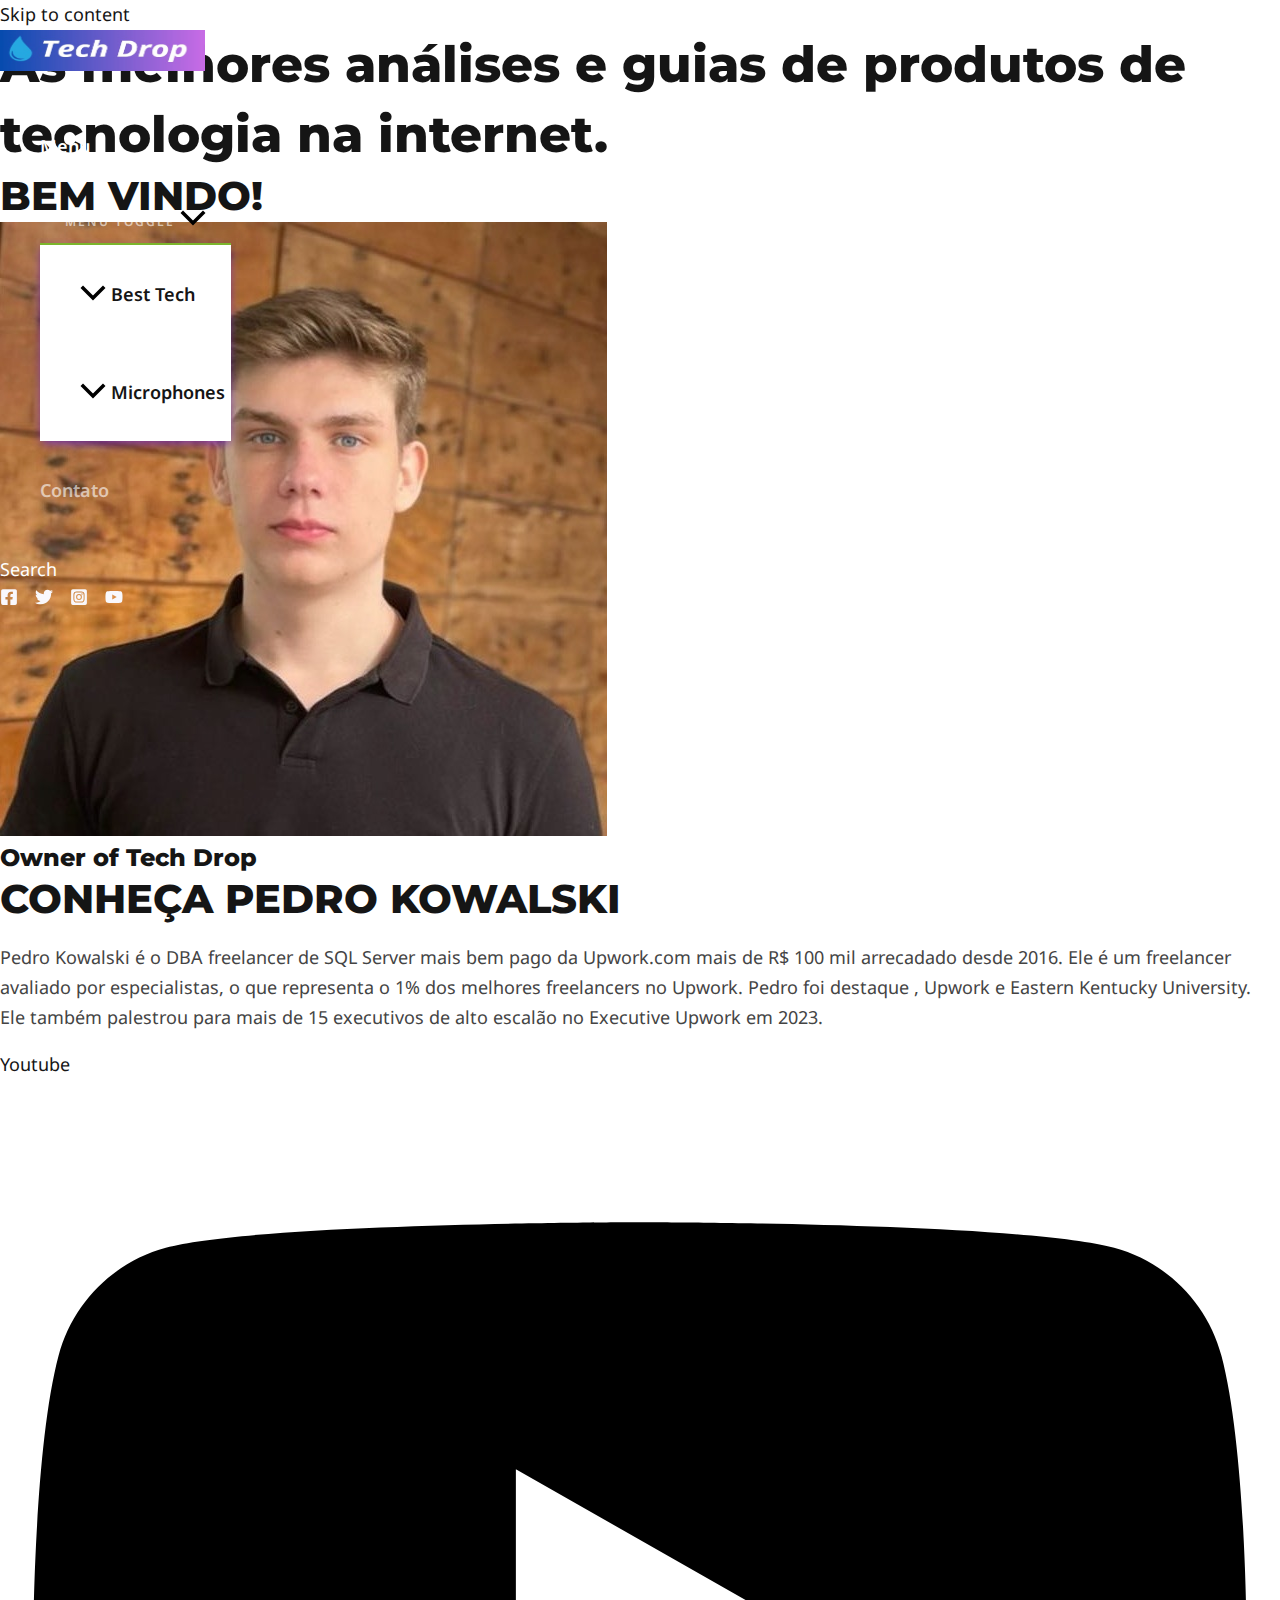
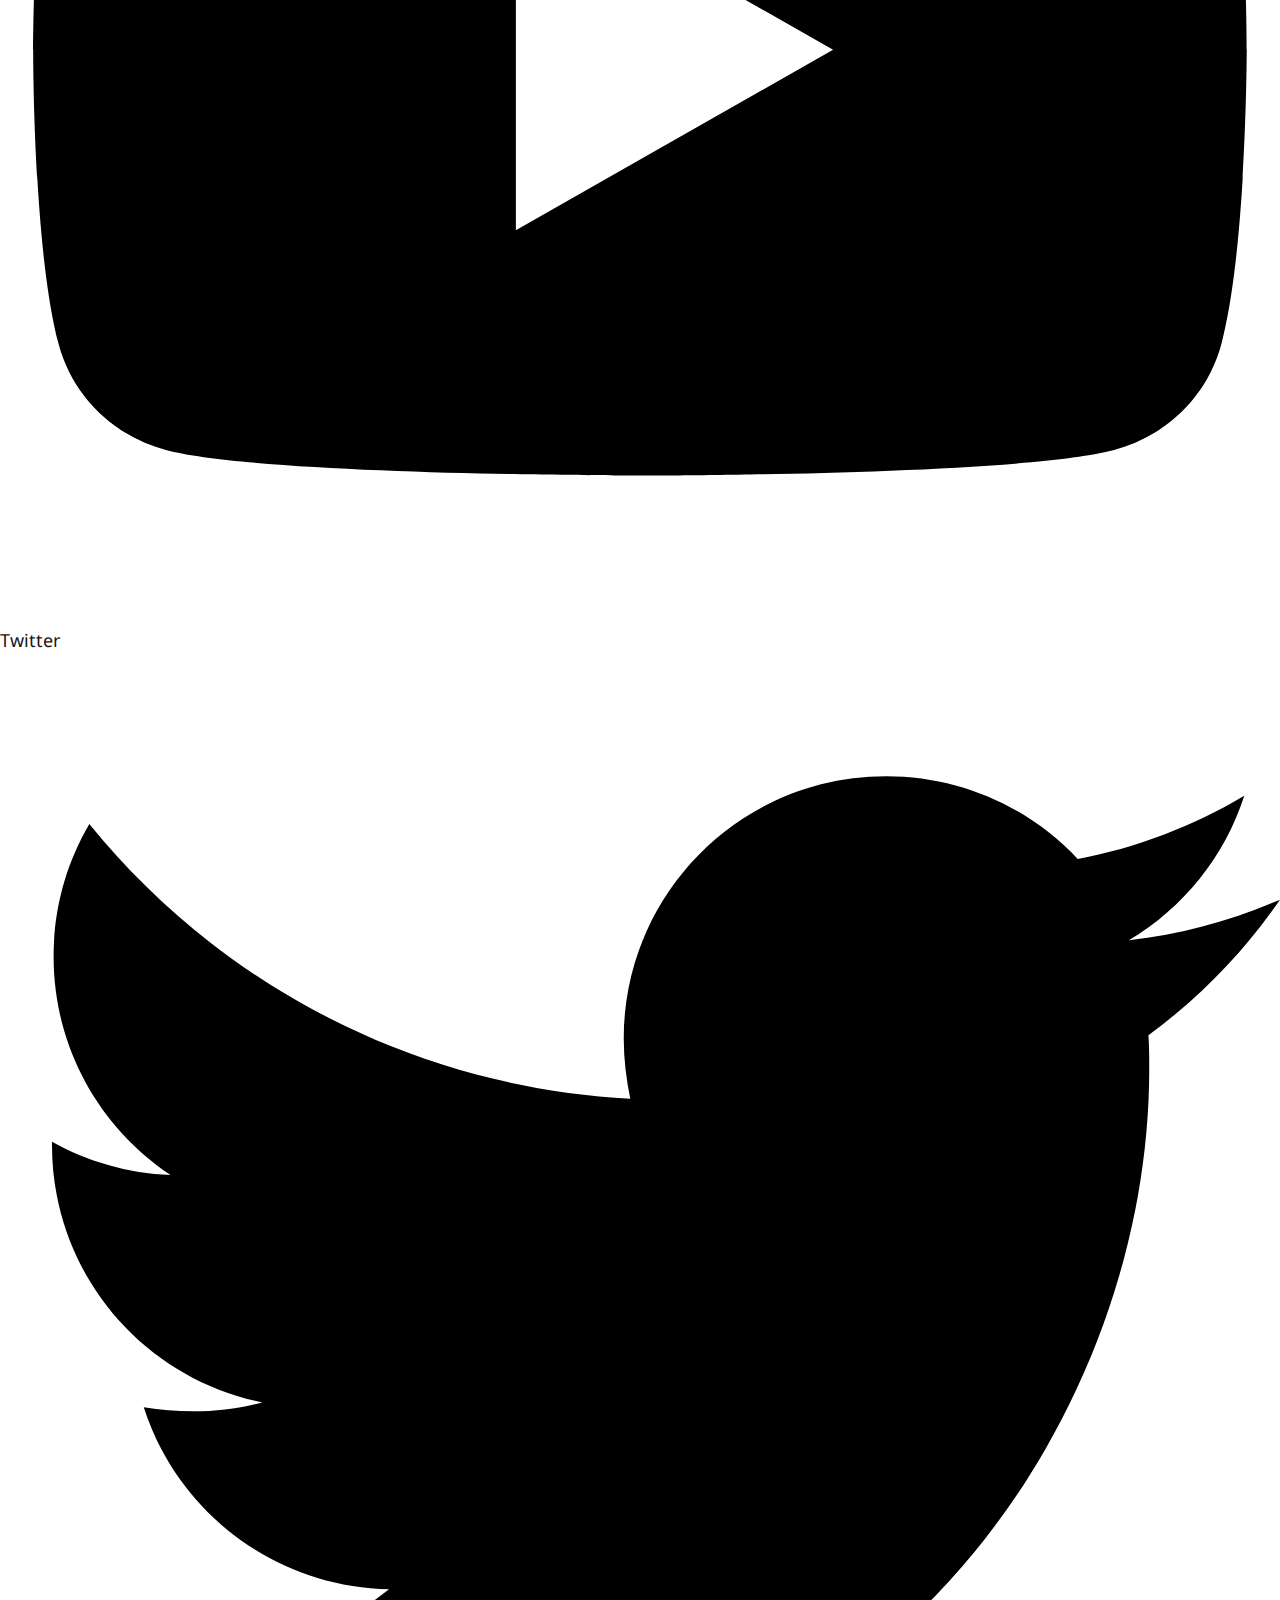
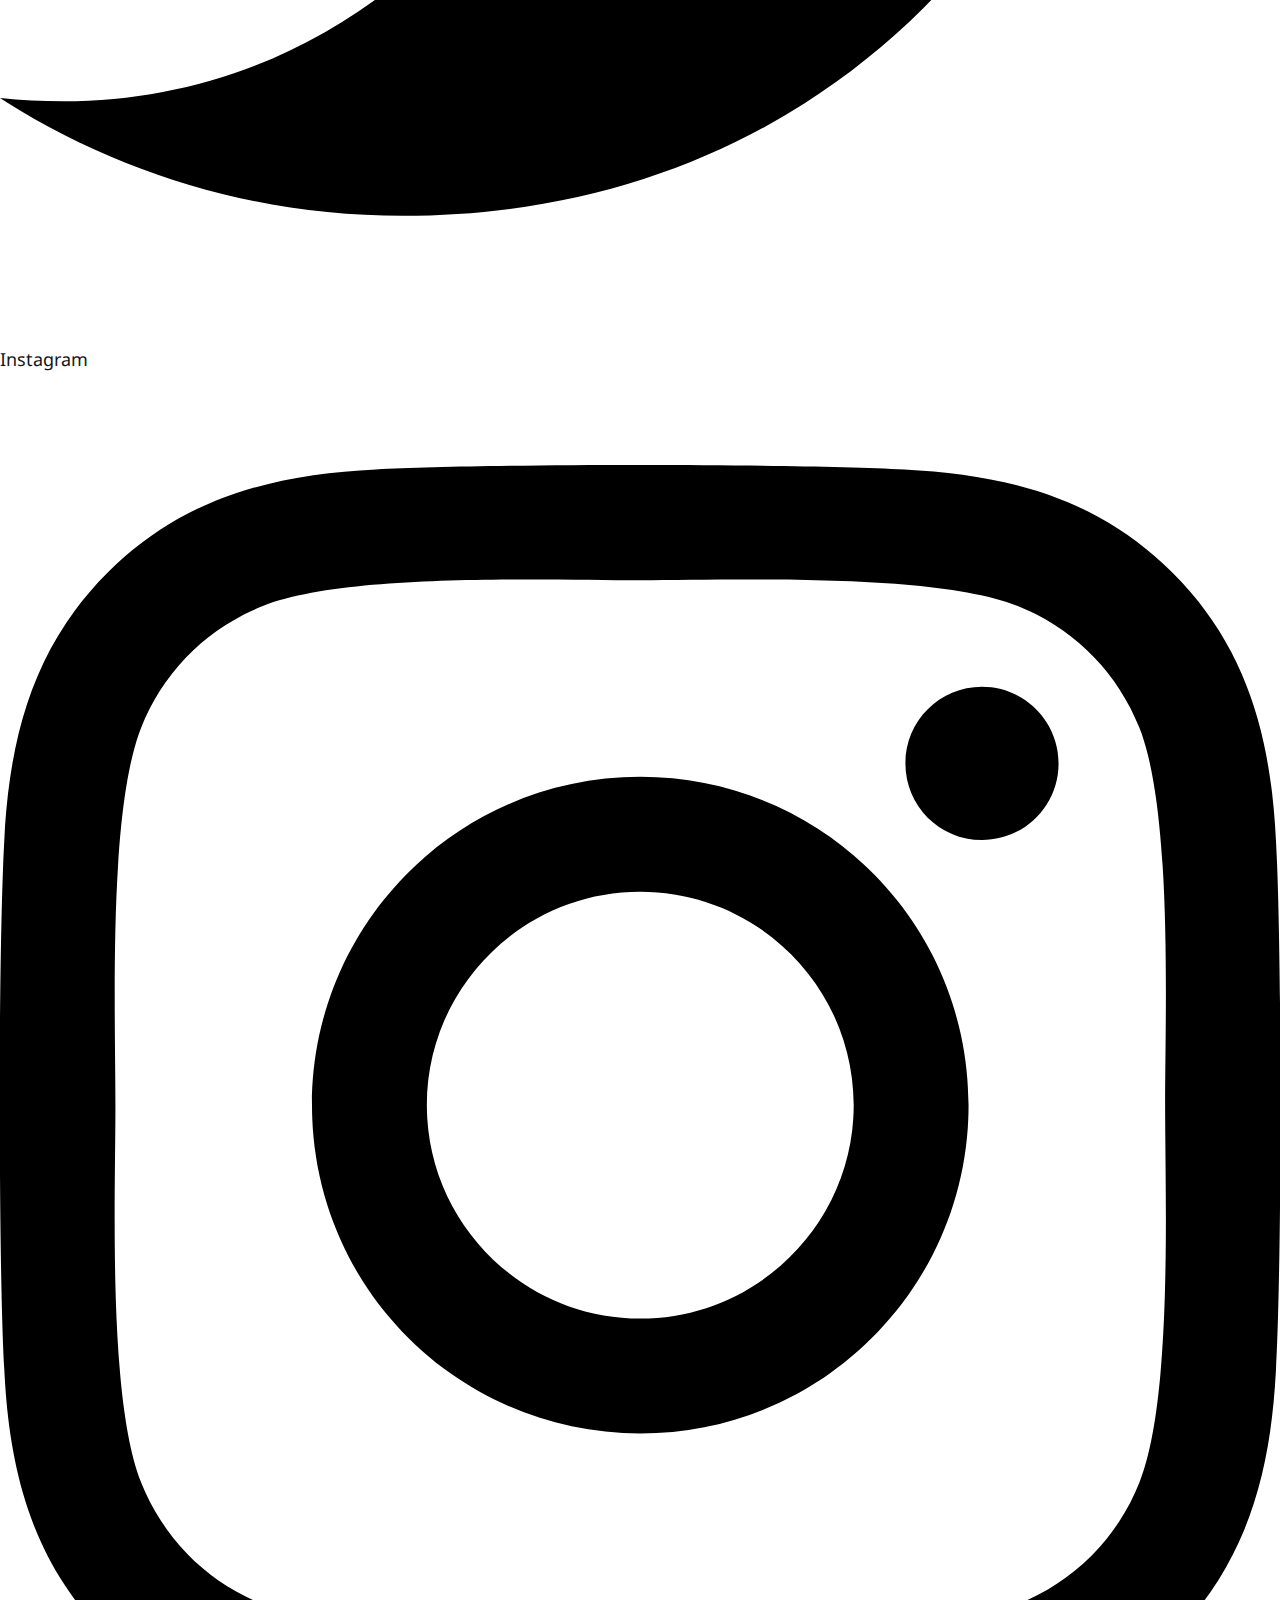
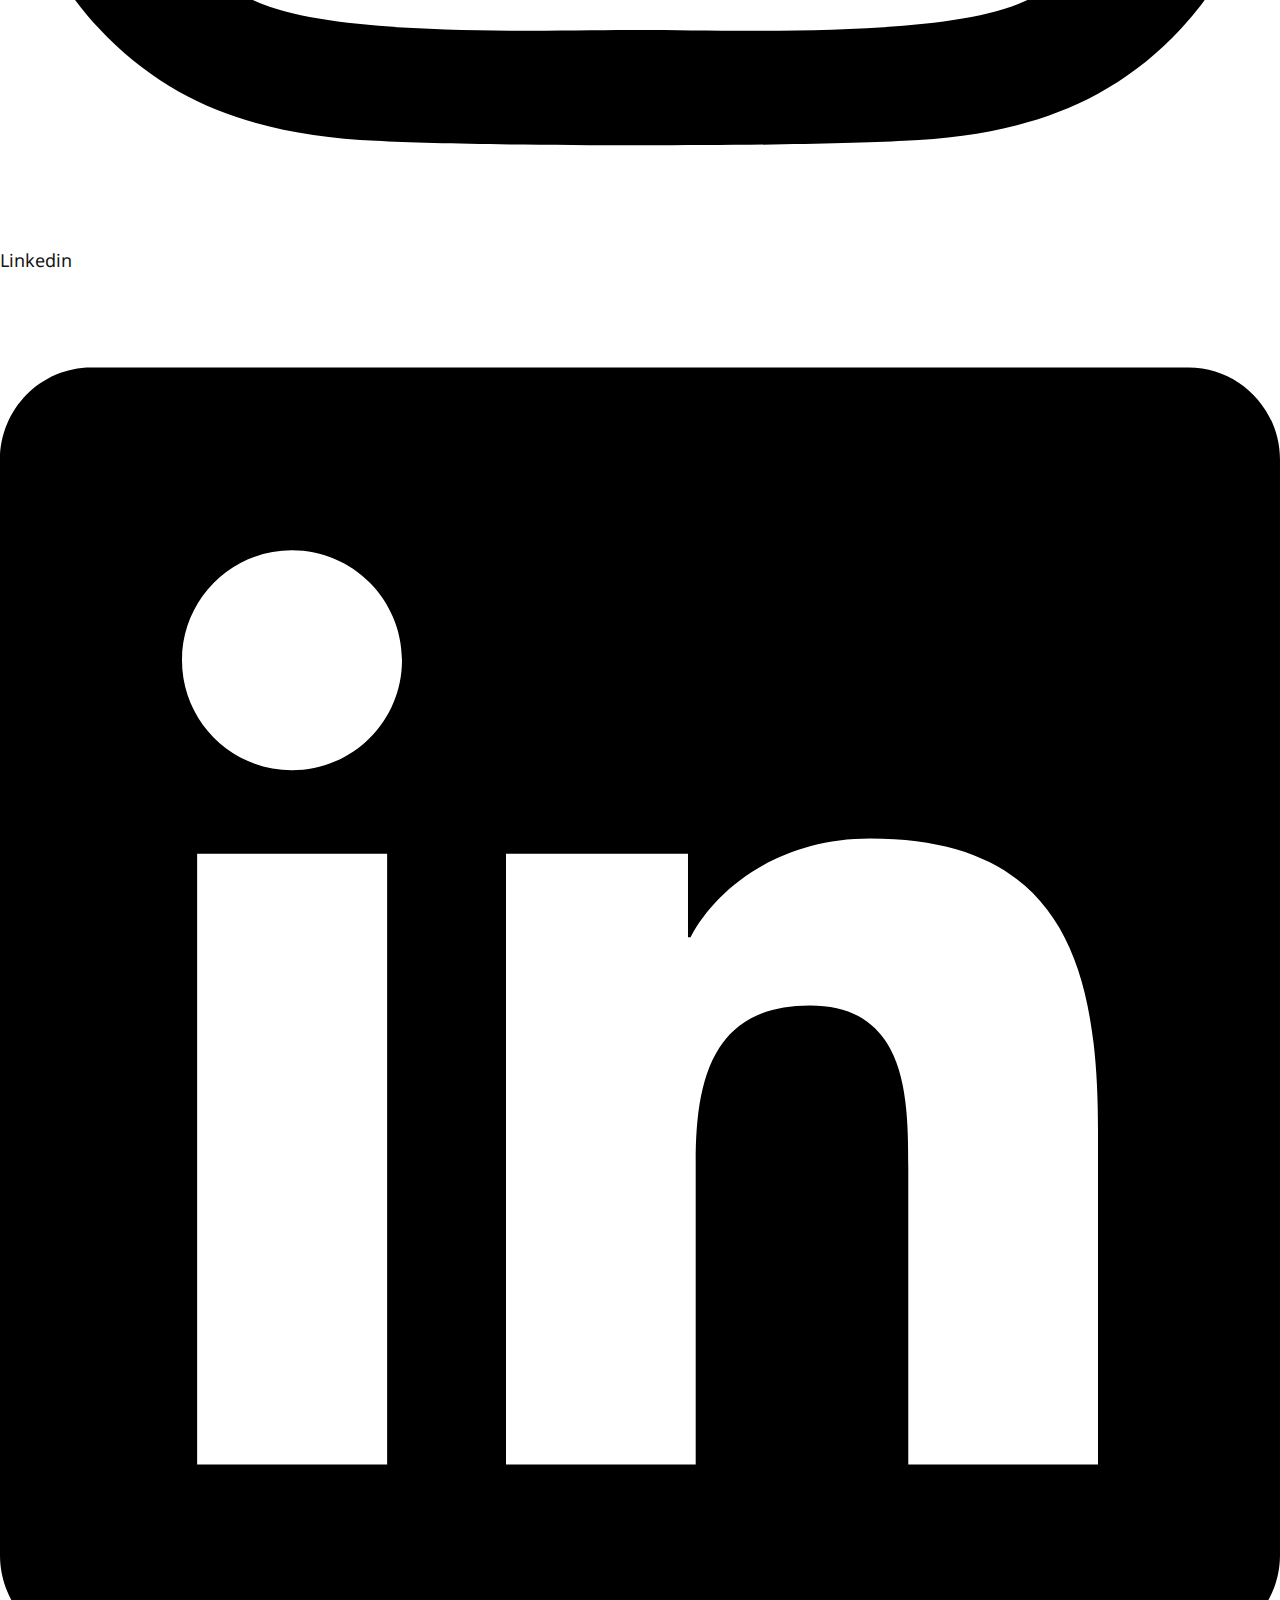
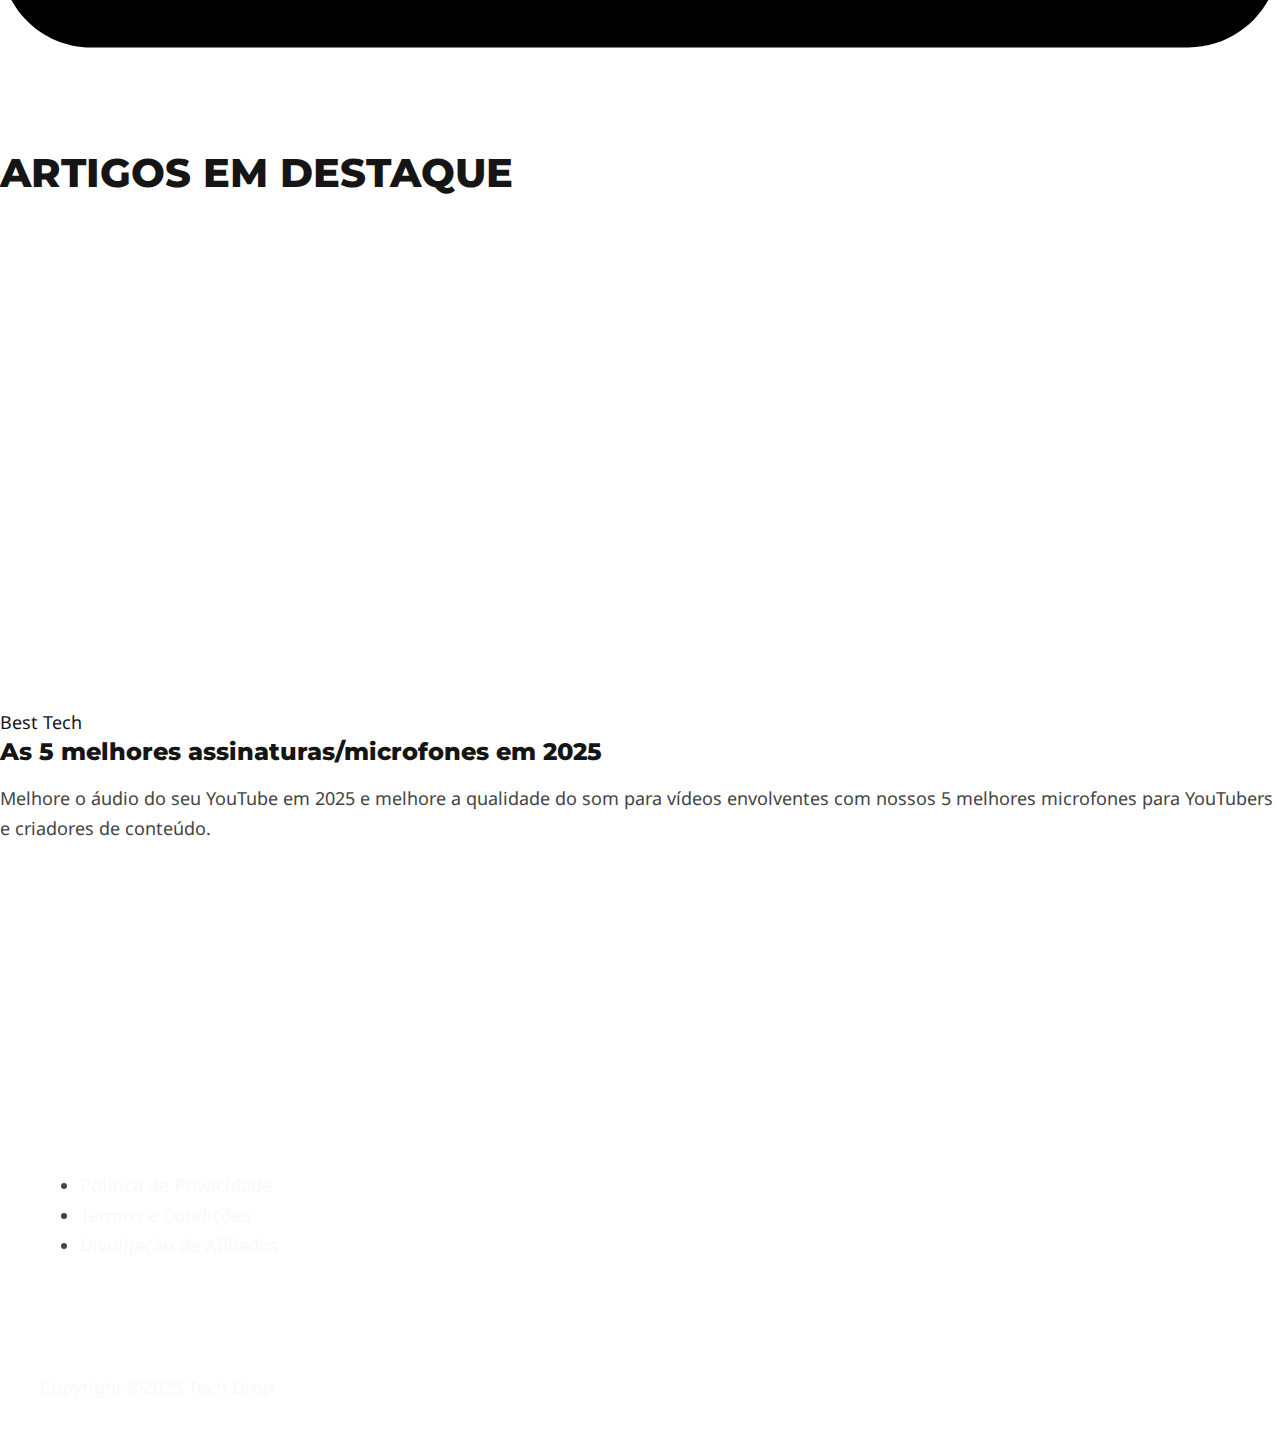
<file: index.html>
<!DOCTYPE html>
<html lang="en-US" prefix="og: https://ogp.me/ns#">
  <head>
    <meta charset="UTF-8" />
    <meta name="viewport" content="width=device-width, initial-scale=1" />
    <link rel="profile" href="https://gmpg.org/xfn/11" />
    <!-- Search Engine Optimization by Rank Math - https://rankmath.com/ -->
    <title>Home - Tech Post Central</title>

    <script type="application/ld+json" class="rank-math-schema"></script>
    <!-- /Rank Math WordPress SEO plugin -->
    <link rel="dns-prefetch" href="//fonts.googleapis.com" />
    <link rel="dns-prefetch" href="//www.googletagmanager.com" />
    <link
      rel="alternate"
      type="application/rss+xml"
      title="Tech Post Central &raquo; Feed"
      href="https://techpostcentral.com/feed/"
    />
    <link
      rel="alternate"
      type="application/rss+xml"
      title="Tech Post Central &raquo; Comments Feed"
      href="https://techpostcentral.com/comments/feed/"
    />
    <script>
      window._wpemojiSettings = {
        baseUrl: "https:\/\/s.w.org\/images\/core\/emoji\/15.0.3\/72x72\/",
        ext: ".png",
        svgUrl: "https:\/\/s.w.org\/images\/core\/emoji\/15.0.3\/svg\/",
        svgExt: ".svg",
        source: {
          concatemoji:
            "https:\/\/techpostcentral.com\/wp-includes\/js\/wp-emoji-release.min.js?ver=6.6.2",
        },
      };
      /*! This file is auto-generated */
      !(function (i, n) {
        var o, s, e;
        function c(e) {
          try {
            var t = {
              supportTests: e,
              timestamp: new Date().valueOf(),
            };
            sessionStorage.setItem(o, JSON.stringify(t));
          } catch (e) {}
        }
        function p(e, t, n) {
          e.clearRect(0, 0, e.canvas.width, e.canvas.height),
            e.fillText(t, 0, 0);
          var t = new Uint32Array(
              e.getImageData(0, 0, e.canvas.width, e.canvas.height).data
            ),
            r =
              (e.clearRect(0, 0, e.canvas.width, e.canvas.height),
              e.fillText(n, 0, 0),
              new Uint32Array(
                e.getImageData(0, 0, e.canvas.width, e.canvas.height).data
              ));
          return t.every(function (e, t) {
            return e === r[t];
          });
        }
        function u(e, t, n) {
          switch (t) {
            case "flag":
              return n(
                e,
                "\ud83c\udff3\ufe0f\u200d\u26a7\ufe0f",
                "\ud83c\udff3\ufe0f\u200b\u26a7\ufe0f"
              )
                ? !1
                : !n(
                    e,
                    "\ud83c\uddfa\ud83c\uddf3",
                    "\ud83c\uddfa\u200b\ud83c\uddf3"
                  ) &&
                    !n(
                      e,
                      "\ud83c\udff4\udb40\udc67\udb40\udc62\udb40\udc65\udb40\udc6e\udb40\udc67\udb40\udc7f",
                      "\ud83c\udff4\u200b\udb40\udc67\u200b\udb40\udc62\u200b\udb40\udc65\u200b\udb40\udc6e\u200b\udb40\udc67\u200b\udb40\udc7f"
                    );
            case "emoji":
              return !n(
                e,
                "\ud83d\udc26\u200d\u2b1b",
                "\ud83d\udc26\u200b\u2b1b"
              );
          }
          return !1;
        }
        function f(e, t, n) {
          var r =
              "undefined" != typeof WorkerGlobalScope &&
              self instanceof WorkerGlobalScope
                ? new OffscreenCanvas(300, 150)
                : i.createElement("canvas"),
            a = r.getContext("2d", {
              willReadFrequently: !0,
            }),
            o = ((a.textBaseline = "top"), (a.font = "600 32px Arial"), {});
          return (
            e.forEach(function (e) {
              o[e] = t(a, e, n);
            }),
            o
          );
        }
        function t(e) {
          var t = i.createElement("script");
          (t.src = e), (t.defer = !0), i.head.appendChild(t);
        }
        "undefined" != typeof Promise &&
          ((o = "wpEmojiSettingsSupports"),
          (s = ["flag", "emoji"]),
          (n.supports = {
            everything: !0,
            everythingExceptFlag: !0,
          }),
          (e = new Promise(function (e) {
            i.addEventListener("DOMContentLoaded", e, {
              once: !0,
            });
          })),
          new Promise(function (t) {
            var n = (function () {
              try {
                var e = JSON.parse(sessionStorage.getItem(o));
                if (
                  "object" == typeof e &&
                  "number" == typeof e.timestamp &&
                  new Date().valueOf() < e.timestamp + 604800 &&
                  "object" == typeof e.supportTests
                )
                  return e.supportTests;
              } catch (e) {}
              return null;
            })();
            if (!n) {
              if (
                "undefined" != typeof Worker &&
                "undefined" != typeof OffscreenCanvas &&
                "undefined" != typeof URL &&
                URL.createObjectURL &&
                "undefined" != typeof Blob
              )
                try {
                  var e =
                      "postMessage(" +
                      f.toString() +
                      "(" +
                      [JSON.stringify(s), u.toString(), p.toString()].join(
                        ","
                      ) +
                      "));",
                    r = new Blob([e], {
                      type: "text/javascript",
                    }),
                    a = new Worker(URL.createObjectURL(r), {
                      name: "wpTestEmojiSupports",
                    });
                  return void (a.onmessage = function (e) {
                    c((n = e.data)), a.terminate(), t(n);
                  });
                } catch (e) {}
              c((n = f(s, u, p)));
            }
            t(n);
          })
            .then(function (e) {
              for (var t in e)
                (n.supports[t] = e[t]),
                  (n.supports.everything =
                    n.supports.everything && n.supports[t]),
                  "flag" !== t &&
                    (n.supports.everythingExceptFlag =
                      n.supports.everythingExceptFlag && n.supports[t]);
              (n.supports.everythingExceptFlag =
                n.supports.everythingExceptFlag && !n.supports.flag),
                (n.DOMReady = !1),
                (n.readyCallback = function () {
                  n.DOMReady = !0;
                });
            })
            .then(function () {
              return e;
            })
            .then(function () {
              var e;
              n.supports.everything ||
                (n.readyCallback(),
                (e = n.source || {}).concatemoji
                  ? t(e.concatemoji)
                  : e.wpemoji && e.twemoji && (t(e.twemoji), t(e.wpemoji)));
            }));
      })((window, document), window._wpemojiSettings);
    </script>
    <link
      rel="stylesheet"
      id="astra-theme-css-css"
      href="https://techpostcentral.com/wp-content/themes/astra/assets/css/minified/main.min.css?ver=4.7.3"
      media="all"
    />
    <style id="astra-theme-css-inline-css">
      :root {
        --ast-post-nav-space: 0;
        --ast-container-default-xlg-padding: 6.67em;
        --ast-container-default-lg-padding: 5.67em;
        --ast-container-default-slg-padding: 4.34em;
        --ast-container-default-md-padding: 3.34em;
        --ast-container-default-sm-padding: 6.67em;
        --ast-container-default-xs-padding: 2.4em;
        --ast-container-default-xxs-padding: 1.4em;
        --ast-code-block-background: #eeeeee;
        --ast-comment-inputs-background: #fafafa;
        --ast-normal-container-width: 1200px;
        --ast-narrow-container-width: 750px;
        --ast-blog-title-font-weight: normal;
        --ast-blog-meta-weight: inherit;
      }

      html {
        font-size: 112.5%;
      }

      a,
      .page-title {
        color: var(--ast-global-color-2);
      }

      a:hover,
      a:focus {
        color: var(--ast-global-color-0);
      }

      body,
      button,
      input,
      select,
      textarea,
      .ast-button,
      .ast-custom-button {
        font-family: "Noto Sans", sans-serif;
        font-weight: 400;
        font-size: 18px;
        font-size: 1rem;
        line-height: var(--ast-body-line-height, 1.65);
      }

      blockquote {
        color: var(--ast-global-color-3);
      }

      h1,
      .entry-content h1,
      h2,
      .entry-content h2,
      h3,
      .entry-content h3,
      h4,
      .entry-content h4,
      h5,
      .entry-content h5,
      h6,
      .entry-content h6,
      .site-title,
      .site-title a {
        font-family: "Montserrat", sans-serif;
        font-weight: 800;
        line-height: 0;
        text-decoration: initial;
      }

      .site-title {
        font-size: 35px;
        font-size: 1.9444444444444rem;
        display: none;
      }

      header .custom-logo-link img {
        max-width: 225px;
      }

      .astra-logo-svg {
        width: 225px;
      }

      .site-header .site-description {
        font-size: 15px;
        font-size: 0.83333333333333rem;
        display: none;
      }

      .entry-title {
        font-size: 26px;
        font-size: 1.4444444444444rem;
      }

      .archive .ast-article-post .ast-article-inner,
      .blog .ast-article-post .ast-article-inner,
      .archive .ast-article-post .ast-article-inner:hover,
      .blog .ast-article-post .ast-article-inner:hover {
        overflow: hidden;
      }

      h1,
      .entry-content h1 {
        font-size: 50px;
        font-size: 2.7777777777778rem;
        font-family: "Montserrat", sans-serif;
        line-height: 1.4em;
      }

      h2,
      .entry-content h2 {
        font-size: 40px;
        font-size: 2.2222222222222rem;
        font-family: "Montserrat", sans-serif;
        line-height: 1.3em;
        text-transform: uppercase;
      }

      h3,
      .entry-content h3 {
        font-size: 25px;
        font-size: 1.3888888888889rem;
        font-family: "Montserrat", sans-serif;
        line-height: 1.3em;
      }

      h4,
      .entry-content h4 {
        font-size: 24px;
        font-size: 1.3333333333333rem;
        line-height: 1.2em;
        font-family: "Montserrat", sans-serif;
      }

      h5,
      .entry-content h5 {
        font-size: 20px;
        font-size: 1.1111111111111rem;
        line-height: 1.2em;
        font-family: "Montserrat", sans-serif;
      }

      h6,
      .entry-content h6 {
        font-size: 16px;
        font-size: 0.88888888888889rem;
        line-height: 1.25em;
        font-family: "Montserrat", sans-serif;
      }

      ::selection {
        background-color: var(--ast-global-color-0);
        color: #000000;
      }

      body,
      h1,
      .entry-title a,
      .entry-content h1,
      h2,
      .entry-content h2,
      h3,
      .entry-content h3,
      h4,
      .entry-content h4,
      h5,
      .entry-content h5,
      h6,
      .entry-content h6 {
        color: var(--ast-global-color-3);
      }

      .tagcloud a:hover,
      .tagcloud a:focus,
      .tagcloud a.current-item {
        color: #ffffff;
        border-color: var(--ast-global-color-2);
        background-color: var(--ast-global-color-2);
      }

      input:focus,
      input[type="text"]:focus,
      input[type="email"]:focus,
      input[type="url"]:focus,
      input[type="password"]:focus,
      input[type="reset"]:focus,
      input[type="search"]:focus,
      textarea:focus {
        border-color: var(--ast-global-color-2);
      }

      input[type="radio"]:checked,
      input[type="reset"],
      input[type="checkbox"]:checked,
      input[type="checkbox"]:hover:checked,
      input[type="checkbox"]:focus:checked,
      input[type="range"]::-webkit-slider-thumb {
        border-color: var(--ast-global-color-2);
        background-color: var(--ast-global-color-2);
        box-shadow: none;
      }

      .site-footer a:hover + .post-count,
      .site-footer a:focus + .post-count {
        background: var(--ast-global-color-2);
        border-color: var(--ast-global-color-2);
      }

      .single .nav-links .nav-previous,
      .single .nav-links .nav-next {
        color: var(--ast-global-color-2);
      }

      .entry-meta,
      .entry-meta * {
        line-height: 1.45;
        color: var(--ast-global-color-2);
      }

      .entry-meta a:not(.ast-button):hover,
      .entry-meta a:not(.ast-button):hover *,
      .entry-meta a:not(.ast-button):focus,
      .entry-meta a:not(.ast-button):focus *,
      .page-links > .page-link,
      .page-links .page-link:hover,
      .post-navigation a:hover {
        color: var(--ast-global-color-0);
      }

      #cat option,
      .secondary .calendar_wrap thead a,
      .secondary .calendar_wrap thead a:visited {
        color: var(--ast-global-color-2);
      }

      .secondary .calendar_wrap #today,
      .ast-progress-val span {
        background: var(--ast-global-color-2);
      }

      .secondary a:hover + .post-count,
      .secondary a:focus + .post-count {
        background: var(--ast-global-color-2);
        border-color: var(--ast-global-color-2);
      }

      .calendar_wrap #today > a {
        color: #ffffff;
      }

      .page-links .page-link,
      .single .post-navigation a {
        color: var(--ast-global-color-2);
      }

      .ast-search-menu-icon .search-form button.search-submit {
        padding: 0 4px;
      }

      .ast-search-menu-icon form.search-form {
        padding-right: 0;
      }

      .ast-search-menu-icon.slide-search input.search-field {
        width: 0;
      }

      .ast-header-search .ast-search-menu-icon.ast-dropdown-active .search-form,
      .ast-header-search
        .ast-search-menu-icon.ast-dropdown-active
        .search-field:focus {
        transition: all 0.2s;
      }

      .search-form input.search-field:focus {
        outline: none;
      }

      .wp-block-latest-posts > li > a {
        color: var(--ast-global-color-2);
      }

      .widget-title,
      .widget .wp-block-heading {
        font-size: 25px;
        font-size: 1.3888888888889rem;
        color: var(--ast-global-color-3);
      }

      .single .ast-author-details .author-title {
        color: var(--ast-global-color-0);
      }

      .ast-search-menu-icon.slide-search a:focus-visible:focus-visible,
      .astra-search-icon:focus-visible,
      #close:focus-visible,
      a:focus-visible,
      .ast-menu-toggle:focus-visible,
      .site .skip-link:focus-visible,
      .wp-block-loginout input:focus-visible,
      .wp-block-search.wp-block-search__button-inside
        .wp-block-search__inside-wrapper,
      .ast-header-navigation-arrow:focus-visible,
      .woocommerce .wc-proceed-to-checkout > .checkout-button:focus-visible,
      .woocommerce .woocommerce-MyAccount-navigation ul li a:focus-visible,
      .ast-orders-table__row .ast-orders-table__cell:focus-visible,
      .woocommerce
        .woocommerce-order-details
        .order-again
        > .button:focus-visible,
      .woocommerce .woocommerce-message a.button.wc-forward:focus-visible,
      .woocommerce #minus_qty:focus-visible,
      .woocommerce #plus_qty:focus-visible,
      a#ast-apply-coupon:focus-visible,
      .woocommerce .woocommerce-info a:focus-visible,
      .woocommerce .astra-shop-summary-wrap a:focus-visible,
      .woocommerce a.wc-forward:focus-visible,
      #ast-apply-coupon:focus-visible,
      .woocommerce-js .woocommerce-mini-cart-item a.remove:focus-visible,
      #close:focus-visible,
      .button.search-submit:focus-visible,
      #search_submit:focus,
      .normal-search:focus-visible,
      .ast-header-account-wrap:focus-visible {
        outline-style: dotted;
        outline-color: inherit;
        outline-width: thin;
      }

      input:focus,
      input[type="text"]:focus,
      input[type="email"]:focus,
      input[type="url"]:focus,
      input[type="password"]:focus,
      input[type="reset"]:focus,
      input[type="search"]:focus,
      input[type="number"]:focus,
      textarea:focus,
      .wp-block-search__input:focus,
      [data-section="section-header-mobile-trigger"]
        .ast-button-wrap
        .ast-mobile-menu-trigger-minimal:focus,
      .ast-mobile-popup-drawer.active .menu-toggle-close:focus,
      .woocommerce-ordering select.orderby:focus,
      #ast-scroll-top:focus,
      #coupon_code:focus,
      .woocommerce-page #comment:focus,
      .woocommerce #reviews #respond input#submit:focus,
      .woocommerce a.add_to_cart_button:focus,
      .woocommerce .button.single_add_to_cart_button:focus,
      .woocommerce .woocommerce-cart-form button:focus,
      .woocommerce .woocommerce-cart-form__cart-item .quantity .qty:focus,
      .woocommerce
        .woocommerce-billing-fields
        .woocommerce-billing-fields__field-wrapper
        .woocommerce-input-wrapper
        > .input-text:focus,
      .woocommerce #order_comments:focus,
      .woocommerce #place_order:focus,
      .woocommerce
        .woocommerce-address-fields
        .woocommerce-address-fields__field-wrapper
        .woocommerce-input-wrapper
        > .input-text:focus,
      .woocommerce .woocommerce-MyAccount-content form button:focus,
      .woocommerce
        .woocommerce-MyAccount-content
        .woocommerce-EditAccountForm
        .woocommerce-form-row
        .woocommerce-Input.input-text:focus,
      .woocommerce
        .ast-woocommerce-container
        .woocommerce-pagination
        ul.page-numbers
        li
        a:focus,
      body
        #content
        .woocommerce
        form
        .form-row
        .select2-container--default
        .select2-selection--single:focus,
      #ast-coupon-code:focus,
      .woocommerce.woocommerce-js .quantity input[type="number"]:focus,
      .woocommerce-js
        .woocommerce-mini-cart-item
        .quantity
        input[type="number"]:focus,
      .woocommerce p#ast-coupon-trigger:focus {
        border-style: dotted;
        border-color: inherit;
        border-width: thin;
      }

      input {
        outline: none;
      }

      .ast-logo-title-inline .site-logo-img {
        padding-right: 1em;
      }

      .site-logo-img img {
        transition: all 0.2s linear;
      }

      body .ast-oembed-container * {
        position: absolute;
        top: 0;
        width: 100%;
        height: 100%;
        left: 0;
      }

      body .wp-block-embed-pocket-casts .ast-oembed-container * {
        position: unset;
      }

      .ast-single-post-featured-section + article {
        margin-top: 2em;
      }

      .site-content .ast-single-post-featured-section img {
        width: 100%;
        overflow: hidden;
        object-fit: cover;
      }

      .site > .ast-single-related-posts-container {
        margin-top: 0;
      }

      @media (min-width: 922px) {
        .ast-desktop .ast-container--narrow {
          max-width: var(--ast-narrow-container-width);
          margin: 0 auto;
        }
      }

      .ast-page-builder-template .hentry {
        margin: 0;
      }

      .ast-page-builder-template .site-content > .ast-container {
        max-width: 100%;
        padding: 0;
      }

      .ast-page-builder-template .site .site-content #primary {
        padding: 0;
        margin: 0;
      }

      .ast-page-builder-template .no-results {
        text-align: center;
        margin: 4em auto;
      }

      .ast-page-builder-template .ast-pagination {
        padding: 2em;
      }

      .ast-page-builder-template .entry-header.ast-no-title.ast-no-thumbnail {
        margin-top: 0;
      }

      .ast-page-builder-template .entry-header.ast-header-without-markup {
        margin-top: 0;
        margin-bottom: 0;
      }

      .ast-page-builder-template .entry-header.ast-no-title.ast-no-meta {
        margin-bottom: 0;
      }

      .ast-page-builder-template.single .post-navigation {
        padding-bottom: 2em;
      }

      .ast-page-builder-template.single-post .site-content > .ast-container {
        max-width: 100%;
      }

      .ast-page-builder-template .entry-header {
        margin-top: 4em;
        margin-left: auto;
        margin-right: auto;
        padding-left: 20px;
        padding-right: 20px;
      }

      .single.ast-page-builder-template .entry-header {
        padding-left: 20px;
        padding-right: 20px;
      }

      .ast-page-builder-template .ast-archive-description {
        margin: 4em auto 0;
        padding-left: 20px;
        padding-right: 20px;
      }

      .ast-page-builder-template.ast-no-sidebar .entry-content .alignwide {
        margin-left: 0;
        margin-right: 0;
      }

      @media (max-width: 921.9px) {
        #ast-desktop-header {
          display: none;
        }
      }

      @media (min-width: 922px) {
        #ast-mobile-header {
          display: none;
        }
      }

      .wp-block-buttons.aligncenter {
        justify-content: center;
      }

      @media (max-width: 921px) {
        .ast-theme-transparent-header #primary,
        .ast-theme-transparent-header #secondary {
          padding: 0;
        }
      }

      @media (max-width: 921px) {
        .ast-plain-container.ast-no-sidebar #primary {
          padding: 0;
        }
      }

      .ast-plain-container.ast-no-sidebar #primary {
        margin-top: 0;
        margin-bottom: 0;
      }

      .wp-block-button.is-style-outline .wp-block-button__link {
        border-color: var(--ast-global-color-0);
        border-top-width: 0px;
        border-right-width: 0px;
        border-bottom-width: 0px;
        border-left-width: 0px;
      }

      div.wp-block-button.is-style-outline
        > .wp-block-button__link:not(.has-text-color),
      div.wp-block-button.wp-block-button__link.is-style-outline:not(
          .has-text-color
        ) {
        color: var(--ast-global-color-0);
      }

      .wp-block-button.is-style-outline .wp-block-button__link:hover,
      .wp-block-buttons
        .wp-block-button.is-style-outline
        .wp-block-button__link:focus,
      .wp-block-buttons
        .wp-block-button.is-style-outline
        > .wp-block-button__link:not(.has-text-color):hover,
      .wp-block-buttons
        .wp-block-button.wp-block-button__link.is-style-outline:not(
          .has-text-color
        ):hover {
        color: #ffffff;
        background-color: var(--ast-global-color-1);
        border-color: var(--ast-global-color-1);
      }

      .post-page-numbers.current .page-link,
      .ast-pagination .page-numbers.current {
        color: #000000;
        border-color: var(--ast-global-color-0);
        background-color: var(--ast-global-color-0);
      }

      .wp-block-buttons
        .wp-block-button.is-style-outline
        .wp-block-button__link.wp-element-button,
      .ast-outline-button,
      .wp-block-uagb-buttons-child .uagb-buttons-repeater.ast-outline-button {
        border-color: var(--ast-global-color-0);
        border-top-width: 2px;
        border-right-width: 2px;
        border-bottom-width: 2px;
        border-left-width: 2px;
        font-family: inherit;
        font-weight: inherit;
        font-size: 12px;
        font-size: 0.66666666666667rem;
        line-height: 1em;
        border-top-left-radius: 2px;
        border-top-right-radius: 2px;
        border-bottom-right-radius: 2px;
        border-bottom-left-radius: 2px;
      }

      .wp-block-buttons
        .wp-block-button.is-style-outline
        > .wp-block-button__link:not(.has-text-color),
      .wp-block-buttons
        .wp-block-button.wp-block-button__link.is-style-outline:not(
          .has-text-color
        ),
      .ast-outline-button {
        color: var(--ast-global-color-0);
      }

      .wp-block-button.is-style-outline .wp-block-button__link:hover,
      .wp-block-buttons
        .wp-block-button.is-style-outline
        .wp-block-button__link:focus,
      .wp-block-buttons
        .wp-block-button.is-style-outline
        > .wp-block-button__link:not(.has-text-color):hover,
      .wp-block-buttons
        .wp-block-button.wp-block-button__link.is-style-outline:not(
          .has-text-color
        ):hover,
      .ast-outline-button:hover,
      .ast-outline-button:focus,
      .wp-block-uagb-buttons-child
        .uagb-buttons-repeater.ast-outline-button:hover,
      .wp-block-uagb-buttons-child
        .uagb-buttons-repeater.ast-outline-button:focus {
        color: #ffffff;
        background-color: var(--ast-global-color-1);
        border-color: var(--ast-global-color-1);
      }

      .wp-block-button
        .wp-block-button__link.wp-element-button.is-style-outline:not(
          .has-background
        ),
      .wp-block-button.is-style-outline
        > .wp-block-button__link.wp-element-button:not(.has-background),
      .ast-outline-button {
        background-color: var(--ast-global-color-0);
      }

      .entry-content[ast-blocks-layout] > figure {
        margin-bottom: 1em;
      }

      @media (max-width: 921px) {
        .ast-separate-container #primary,
        .ast-separate-container #secondary {
          padding: 1.5em 0;
        }

        #primary,
        #secondary {
          padding: 1.5em 0;
          margin: 0;
        }

        .ast-left-sidebar #content > .ast-container {
          display: flex;
          flex-direction: column-reverse;
          width: 100%;
        }

        .ast-separate-container .ast-article-post,
        .ast-separate-container .ast-article-single {
          padding: 1.5em 2.14em;
        }

        .ast-author-box img.avatar {
          margin: 20px 0 0 0;
        }
      }

      @media (min-width: 922px) {
        .ast-separate-container.ast-right-sidebar #primary,
        .ast-separate-container.ast-left-sidebar #primary {
          border: 0;
        }

        .search-no-results.ast-separate-container #primary {
          margin-bottom: 4em;
        }
      }

      .elementor-button-wrapper .elementor-button {
        border-style: solid;
        text-decoration: none;
        border-top-width: 0px;
        border-right-width: 0px;
        border-left-width: 0px;
        border-bottom-width: 0px;
      }

      body .elementor-button.elementor-size-sm,
      body .elementor-button.elementor-size-xs,
      body .elementor-button.elementor-size-md,
      body .elementor-button.elementor-size-lg,
      body .elementor-button.elementor-size-xl,
      body .elementor-button {
        border-top-left-radius: 3px;
        border-top-right-radius: 3px;
        border-bottom-right-radius: 3px;
        border-bottom-left-radius: 3px;
        padding-top: 15px;
        padding-right: 25px;
        padding-bottom: 15px;
        padding-left: 25px;
      }

      .elementor-button-wrapper .elementor-button {
        border-color: var(--ast-global-color-0);
        background-color: var(--ast-global-color-0);
      }

      .elementor-button-wrapper .elementor-button:hover,
      .elementor-button-wrapper .elementor-button:focus {
        color: #ffffff;
        background-color: var(--ast-global-color-1);
        border-color: var(--ast-global-color-1);
      }

      .wp-block-button .wp-block-button__link,
      .elementor-button-wrapper .elementor-button,
      .elementor-button-wrapper .elementor-button:visited {
        color: #ffffff;
      }

      .elementor-button-wrapper .elementor-button {
        font-size: 12px;
        font-size: 0.66666666666667rem;
        line-height: 1em;
        text-transform: uppercase;
        letter-spacing: 2px;
      }

      body .elementor-button.elementor-size-sm,
      body .elementor-button.elementor-size-xs,
      body .elementor-button.elementor-size-md,
      body .elementor-button.elementor-size-lg,
      body .elementor-button.elementor-size-xl,
      body .elementor-button {
        font-size: 12px;
        font-size: 0.66666666666667rem;
      }

      .wp-block-button .wp-block-button__link:hover,
      .wp-block-button .wp-block-button__link:focus {
        color: #ffffff;
        background-color: var(--ast-global-color-1);
        border-color: var(--ast-global-color-1);
      }

      .elementor-widget-heading h1.elementor-heading-title {
        line-height: 1.4em;
      }

      .elementor-widget-heading h2.elementor-heading-title {
        line-height: 1.3em;
      }

      .elementor-widget-heading h3.elementor-heading-title {
        line-height: 1.3em;
      }

      .elementor-widget-heading h4.elementor-heading-title {
        line-height: 1.2em;
      }

      .elementor-widget-heading h5.elementor-heading-title {
        line-height: 1.2em;
      }

      .elementor-widget-heading h6.elementor-heading-title {
        line-height: 1.25em;
      }

      .wp-block-button .wp-block-button__link,
      .wp-block-search .wp-block-search__button,
      body .wp-block-file .wp-block-file__button {
        border-style: solid;
        border-top-width: 0px;
        border-right-width: 0px;
        border-left-width: 0px;
        border-bottom-width: 0px;
        border-color: var(--ast-global-color-0);
        background-color: var(--ast-global-color-0);
        color: #ffffff;
        font-family: inherit;
        font-weight: inherit;
        line-height: 1em;
        text-transform: uppercase;
        letter-spacing: 2px;
        font-size: 12px;
        font-size: 0.66666666666667rem;
        border-top-left-radius: 3px;
        border-top-right-radius: 3px;
        border-bottom-right-radius: 3px;
        border-bottom-left-radius: 3px;
        padding-top: 15px;
        padding-right: 25px;
        padding-bottom: 15px;
        padding-left: 25px;
      }

      .menu-toggle,
      button,
      .ast-button,
      .ast-custom-button,
      .button,
      input#submit,
      input[type="button"],
      input[type="submit"],
      input[type="reset"],
      form[CLASS*="wp-block-search__"].wp-block-search
        .wp-block-search__inside-wrapper
        .wp-block-search__button,
      body .wp-block-file .wp-block-file__button,
      .woocommerce-js a.button,
      .woocommerce button.button,
      .woocommerce .woocommerce-message a.button,
      .woocommerce #respond input#submit.alt,
      .woocommerce input.button.alt,
      .woocommerce input.button,
      .woocommerce input.button:disabled,
      .woocommerce input.button:disabled[disabled],
      .woocommerce input.button:disabled:hover,
      .woocommerce input.button:disabled[disabled]:hover,
      .woocommerce #respond input#submit,
      .woocommerce button.button.alt.disabled,
      .wc-block-grid__products .wc-block-grid__product .wp-block-button__link,
      .wc-block-grid__product-onsale,
      [CLASS*="wc-block"] button,
      .woocommerce-js
        .astra-cart-drawer
        .astra-cart-drawer-content
        .woocommerce-mini-cart__buttons
        .button:not(.checkout):not(.ast-continue-shopping),
      .woocommerce-js
        .astra-cart-drawer
        .astra-cart-drawer-content
        .woocommerce-mini-cart__buttons
        a.checkout,
      .woocommerce button.button.alt.disabled.wc-variation-selection-needed,
      [CLASS*="wc-block"] .wc-block-components-button {
        border-style: solid;
        border-top-width: 0px;
        border-right-width: 0px;
        border-left-width: 0px;
        border-bottom-width: 0px;
        color: #ffffff;
        border-color: var(--ast-global-color-0);
        background-color: var(--ast-global-color-0);
        padding-top: 15px;
        padding-right: 25px;
        padding-bottom: 15px;
        padding-left: 25px;
        font-family: inherit;
        font-weight: inherit;
        font-size: 12px;
        font-size: 0.66666666666667rem;
        line-height: 1em;
        text-transform: uppercase;
        letter-spacing: 2px;
        border-top-left-radius: 3px;
        border-top-right-radius: 3px;
        border-bottom-right-radius: 3px;
        border-bottom-left-radius: 3px;
      }

      button:focus,
      .menu-toggle:hover,
      button:hover,
      .ast-button:hover,
      .ast-custom-button:hover .button:hover,
      .ast-custom-button:hover,
      input[type="reset"]:hover,
      input[type="reset"]:focus,
      input#submit:hover,
      input#submit:focus,
      input[type="button"]:hover,
      input[type="button"]:focus,
      input[type="submit"]:hover,
      input[type="submit"]:focus,
      form[CLASS*="wp-block-search__"].wp-block-search
        .wp-block-search__inside-wrapper
        .wp-block-search__button:hover,
      form[CLASS*="wp-block-search__"].wp-block-search
        .wp-block-search__inside-wrapper
        .wp-block-search__button:focus,
      body .wp-block-file .wp-block-file__button:hover,
      body .wp-block-file .wp-block-file__button:focus,
      .woocommerce-js a.button:hover,
      .woocommerce button.button:hover,
      .woocommerce .woocommerce-message a.button:hover,
      .woocommerce #respond input#submit:hover,
      .woocommerce #respond input#submit.alt:hover,
      .woocommerce input.button.alt:hover,
      .woocommerce input.button:hover,
      .woocommerce button.button.alt.disabled:hover,
      .wc-block-grid__products
        .wc-block-grid__product
        .wp-block-button__link:hover,
      [CLASS*="wc-block"] button:hover,
      .woocommerce-js
        .astra-cart-drawer
        .astra-cart-drawer-content
        .woocommerce-mini-cart__buttons
        .button:not(.checkout):not(.ast-continue-shopping):hover,
      .woocommerce-js
        .astra-cart-drawer
        .astra-cart-drawer-content
        .woocommerce-mini-cart__buttons
        a.checkout:hover,
      .woocommerce
        button.button.alt.disabled.wc-variation-selection-needed:hover,
      [CLASS*="wc-block"] .wc-block-components-button:hover,
      [CLASS*="wc-block"] .wc-block-components-button:focus {
        color: #ffffff;
        background-color: var(--ast-global-color-1);
        border-color: var(--ast-global-color-1);
      }

      @media (max-width: 921px) {
        .ast-mobile-header-stack .main-header-bar .ast-search-menu-icon {
          display: inline-block;
        }

        .ast-header-break-point.ast-header-custom-item-outside
          .ast-mobile-header-stack
          .main-header-bar
          .ast-search-icon {
          margin: 0;
        }

        .ast-comment-avatar-wrap img {
          max-width: 2.5em;
        }

        .ast-comment-meta {
          padding: 0 1.8888em 1.3333em;
        }

        .ast-separate-container .ast-comment-list li.depth-1 {
          padding: 1.5em 2.14em;
        }

        .ast-separate-container .comment-respond {
          padding: 2em 2.14em;
        }
      }

      @media (min-width: 544px) {
        .ast-container {
          max-width: 100%;
        }
      }

      @media (max-width: 544px) {
        .ast-separate-container .ast-article-post,
        .ast-separate-container .ast-article-single,
        .ast-separate-container .comments-title,
        .ast-separate-container .ast-archive-description {
          padding: 1.5em 1em;
        }

        .ast-separate-container #content .ast-container {
          padding-left: 0.54em;
          padding-right: 0.54em;
        }

        .ast-separate-container .ast-comment-list .bypostauthor {
          padding: 0.5em;
        }

        .ast-search-menu-icon.ast-dropdown-active .search-field {
          width: 170px;
        }
      }

      #ast-mobile-header .ast-site-header-cart-li a {
        pointer-events: none;
      }

      #ast-desktop-header .ast-site-header-cart-li a {
        pointer-events: none;
      }

      body,
      .ast-separate-container {
        background-image: url(https://websitedemos.net/tech-blogger-02/wp-content/uploads/sites/817/2021/04/1px-free-img.png);
        background-repeat: repeat-y;
        background-position: center center;
        background-size: auto;
        background-attachment: scroll;
      }

      @media (max-width: 921px) {
        .site-title {
          display: none;
        }

        .site-header .site-description {
          display: none;
        }

        h1,
        .entry-content h1 {
          font-size: 36px;
        }

        h2,
        .entry-content h2 {
          font-size: 35px;
        }

        h3,
        .entry-content h3 {
          font-size: 20px;
        }
      }

      @media (max-width: 544px) {
        .site-title {
          display: none;
        }

        .site-header .site-description {
          display: none;
        }

        h1,
        .entry-content h1 {
          font-size: 34px;
        }

        h2,
        .entry-content h2 {
          font-size: 30px;
        }

        h3,
        .entry-content h3 {
          font-size: 20px;
        }
      }

      @media (max-width: 921px) {
        html {
          font-size: 102.6%;
        }
      }

      @media (max-width: 544px) {
        html {
          font-size: 102.6%;
        }
      }

      @media (min-width: 922px) {
        .ast-container {
          max-width: 1240px;
        }
      }

      @media (min-width: 922px) {
        .site-content .ast-container {
          display: flex;
        }
      }

      @media (max-width: 921px) {
        .site-content .ast-container {
          flex-direction: column;
        }
      }

      @media (min-width: 922px) {
        .blog .site-content > .ast-container,
        .archive .site-content > .ast-container,
        .search .site-content > .ast-container {
          max-width: 1000px;
        }
      }

      @media (min-width: 922px) {
        .main-header-menu
          .sub-menu
          .menu-item.ast-left-align-sub-menu:hover
          > .sub-menu,
        .main-header-menu
          .sub-menu
          .menu-item.ast-left-align-sub-menu.focus
          > .sub-menu {
          margin-left: -0px;
        }
      }

      .ast-theme-transparent-header .ast-header-search .astra-search-icon,
      .ast-theme-transparent-header
        .ast-header-search
        .search-field::placeholder,
      .ast-theme-transparent-header .ast-header-search .ast-icon {
        color: var(--ast-global-color-5);
      }

      .ast-theme-transparent-header
        [data-section="section-header-mobile-trigger"]
        .ast-button-wrap
        .mobile-menu-toggle-icon
        .ast-mobile-svg {
        fill: var(--ast-global-color-5);
      }

      .ast-theme-transparent-header
        [data-section="section-header-mobile-trigger"]
        .ast-button-wrap
        .mobile-menu-wrap
        .mobile-menu {
        color: var(--ast-global-color-5);
      }

      .ast-theme-transparent-header
        [data-section="section-header-mobile-trigger"]
        .ast-button-wrap
        .ast-mobile-menu-trigger-minimal {
        background: transparent;
      }

      .site .comments-area {
        padding-bottom: 3em;
      }

      .wp-block-file {
        display: flex;
        align-items: center;
        flex-wrap: wrap;
        justify-content: space-between;
      }

      .wp-block-pullquote {
        border: none;
      }

      .wp-block-pullquote blockquote::before {
        content: "\201D";
        font-family: "Helvetica", sans-serif;
        display: flex;
        transform: rotate(180deg);
        font-size: 6rem;
        font-style: normal;
        line-height: 1;
        font-weight: bold;
        align-items: center;
        justify-content: center;
      }

      .has-text-align-right > blockquote::before {
        justify-content: flex-start;
      }

      .has-text-align-left > blockquote::before {
        justify-content: flex-end;
      }

      figure.wp-block-pullquote.is-style-solid-color blockquote {
        max-width: 100%;
        text-align: inherit;
      }

      html body {
        --wp--custom--ast-default-block-top-padding: 3em;
        --wp--custom--ast-default-block-right-padding: 3em;
        --wp--custom--ast-default-block-bottom-padding: 3em;
        --wp--custom--ast-default-block-left-padding: 3em;
        --wp--custom--ast-container-width: 1200px;
        --wp--custom--ast-content-width-size: 1200px;
        --wp--custom--ast-wide-width-size: calc(
          1200px + var(--wp--custom--ast-default-block-left-padding) +
            var(--wp--custom--ast-default-block-right-padding)
        );
      }

      .ast-narrow-container {
        --wp--custom--ast-content-width-size: 750px;
        --wp--custom--ast-wide-width-size: 750px;
      }

      @media (max-width: 921px) {
        html body {
          --wp--custom--ast-default-block-top-padding: 3em;
          --wp--custom--ast-default-block-right-padding: 2em;
          --wp--custom--ast-default-block-bottom-padding: 3em;
          --wp--custom--ast-default-block-left-padding: 2em;
        }
      }

      @media (max-width: 544px) {
        html body {
          --wp--custom--ast-default-block-top-padding: 3em;
          --wp--custom--ast-default-block-right-padding: 1.5em;
          --wp--custom--ast-default-block-bottom-padding: 3em;
          --wp--custom--ast-default-block-left-padding: 1.5em;
        }
      }

      .entry-content > .wp-block-group,
      .entry-content > .wp-block-cover,
      .entry-content > .wp-block-columns {
        padding-top: var(--wp--custom--ast-default-block-top-padding);
        padding-right: var(--wp--custom--ast-default-block-right-padding);
        padding-bottom: var(--wp--custom--ast-default-block-bottom-padding);
        padding-left: var(--wp--custom--ast-default-block-left-padding);
      }

      .ast-plain-container.ast-no-sidebar .entry-content > .alignfull,
      .ast-page-builder-template .ast-no-sidebar .entry-content > .alignfull {
        margin-left: calc(-50vw + 50%);
        margin-right: calc(-50vw + 50%);
        max-width: 100vw;
        width: 100vw;
      }

      .ast-plain-container.ast-no-sidebar .entry-content .alignfull .alignfull,
      .ast-page-builder-template.ast-no-sidebar
        .entry-content
        .alignfull
        .alignfull,
      .ast-plain-container.ast-no-sidebar .entry-content .alignfull .alignwide,
      .ast-page-builder-template.ast-no-sidebar
        .entry-content
        .alignfull
        .alignwide,
      .ast-plain-container.ast-no-sidebar .entry-content .alignwide .alignfull,
      .ast-page-builder-template.ast-no-sidebar
        .entry-content
        .alignwide
        .alignfull,
      .ast-plain-container.ast-no-sidebar .entry-content .alignwide .alignwide,
      .ast-page-builder-template.ast-no-sidebar
        .entry-content
        .alignwide
        .alignwide,
      .ast-plain-container.ast-no-sidebar
        .entry-content
        .wp-block-column
        .alignfull,
      .ast-page-builder-template.ast-no-sidebar
        .entry-content
        .wp-block-column
        .alignfull,
      .ast-plain-container.ast-no-sidebar
        .entry-content
        .wp-block-column
        .alignwide,
      .ast-page-builder-template.ast-no-sidebar
        .entry-content
        .wp-block-column
        .alignwide {
        margin-left: auto;
        margin-right: auto;
        width: 100%;
      }

      [ast-blocks-layout] .wp-block-separator:not(.is-style-dots) {
        height: 0;
      }

      [ast-blocks-layout] .wp-block-separator {
        margin: 20px auto;
      }

      [ast-blocks-layout]
        .wp-block-separator:not(.is-style-wide):not(.is-style-dots) {
        max-width: 100px;
      }

      [ast-blocks-layout] .wp-block-separator.has-background {
        padding: 0;
      }

      .entry-content[ast-blocks-layout] > * {
        max-width: var(--wp--custom--ast-content-width-size);
        margin-left: auto;
        margin-right: auto;
      }

      .entry-content[ast-blocks-layout] > .alignwide {
        max-width: var(--wp--custom--ast-wide-width-size);
      }

      .entry-content[ast-blocks-layout] .alignfull {
        max-width: none;
      }

      .entry-content .wp-block-columns {
        margin-bottom: 0;
      }

      blockquote {
        margin: 1.5em;
        border-color: rgba(0, 0, 0, 0.05);
      }

      .wp-block-quote:not(.has-text-align-right):not(.has-text-align-center) {
        border-left: 5px solid rgba(0, 0, 0, 0.05);
      }

      .has-text-align-right > blockquote,
      blockquote.has-text-align-right {
        border-right: 5px solid rgba(0, 0, 0, 0.05);
      }

      .has-text-align-left > blockquote,
      blockquote.has-text-align-left {
        border-left: 5px solid rgba(0, 0, 0, 0.05);
      }

      .wp-block-site-tagline,
      .wp-block-latest-posts .read-more {
        margin-top: 15px;
      }

      .wp-block-loginout p label {
        display: block;
      }

      .wp-block-loginout p:not(.login-remember):not(.login-submit) input {
        width: 100%;
      }

      .wp-block-loginout input:focus {
        border-color: transparent;
      }

      .wp-block-loginout input:focus {
        outline: thin dotted;
      }

      .entry-content .wp-block-media-text .wp-block-media-text__content {
        padding: 0 0 0 8%;
      }

      .entry-content
        .wp-block-media-text.has-media-on-the-right
        .wp-block-media-text__content {
        padding: 0 8% 0 0;
      }

      .entry-content
        .wp-block-media-text.has-background
        .wp-block-media-text__content {
        padding: 8%;
      }

      .entry-content
        .wp-block-cover:not([class*="background-color"])
        .wp-block-cover__inner-container,
      .entry-content
        .wp-block-cover:not([class*="background-color"])
        .wp-block-cover-image-text,
      .entry-content
        .wp-block-cover:not([class*="background-color"])
        .wp-block-cover-text,
      .entry-content
        .wp-block-cover-image:not([class*="background-color"])
        .wp-block-cover__inner-container,
      .entry-content
        .wp-block-cover-image:not([class*="background-color"])
        .wp-block-cover-image-text,
      .entry-content
        .wp-block-cover-image:not([class*="background-color"])
        .wp-block-cover-text {
        color: var(--ast-global-color-5);
      }

      .wp-block-loginout .login-remember input {
        width: 1.1rem;
        height: 1.1rem;
        margin: 0 5px 4px 0;
        vertical-align: middle;
      }

      .wp-block-latest-posts > li > *:first-child,
      .wp-block-latest-posts:not(.is-grid) > li:first-child {
        margin-top: 0;
      }

      .entry-content .wp-block-buttons,
      .entry-content .wp-block-uagb-buttons {
        margin-bottom: 1.5em;
      }

      .wp-block-search__inside-wrapper .wp-block-search__input {
        padding: 0 10px;
        color: var(--ast-global-color-3);
        background: var(--ast-global-color-5);
        border-color: var(--ast-border-color);
      }

      .wp-block-latest-posts .read-more {
        margin-bottom: 1.5em;
      }

      .wp-block-search__no-button
        .wp-block-search__inside-wrapper
        .wp-block-search__input {
        padding-top: 5px;
        padding-bottom: 5px;
      }

      .wp-block-latest-posts .wp-block-latest-posts__post-date,
      .wp-block-latest-posts .wp-block-latest-posts__post-author {
        font-size: 1rem;
      }

      .wp-block-latest-posts > li > *,
      .wp-block-latest-posts:not(.is-grid) > li {
        margin-top: 12px;
        margin-bottom: 12px;
      }

      .ast-page-builder-template .entry-content[ast-blocks-layout] > *,
      .ast-page-builder-template
        .entry-content[ast-blocks-layout]
        > .alignfull
        > * {
        max-width: none;
      }

      .ast-page-builder-template
        .entry-content[ast-blocks-layout]
        > .alignwide
        > * {
        max-width: var(--wp--custom--ast-wide-width-size);
      }

      .ast-page-builder-template
        .entry-content[ast-blocks-layout]
        > .inherit-container-width
        > *,
      .ast-page-builder-template .entry-content[ast-blocks-layout] > * > *,
      .entry-content[ast-blocks-layout]
        > .wp-block-cover
        .wp-block-cover__inner-container {
        max-width: var(--wp--custom--ast-content-width-size);
        margin-left: auto;
        margin-right: auto;
      }

      .entry-content[ast-blocks-layout]
        .wp-block-cover:not(.alignleft):not(.alignright) {
        width: auto;
      }

      @media (max-width: 1200px) {
        .ast-separate-container .entry-content > .alignfull,
        .ast-separate-container .entry-content[ast-blocks-layout] > .alignwide,
        .ast-plain-container .entry-content[ast-blocks-layout] > .alignwide,
        .ast-plain-container .entry-content .alignfull {
          margin-left: calc(
            -1 * min(var(--ast-container-default-xlg-padding), 20px)
          );
          margin-right: calc(
            -1 * min(var(--ast-container-default-xlg-padding), 20px)
          );
        }
      }

      @media (min-width: 1201px) {
        .ast-separate-container .entry-content > .alignfull {
          margin-left: calc(-1 * var(--ast-container-default-xlg-padding));
          margin-right: calc(-1 * var(--ast-container-default-xlg-padding));
        }

        .ast-separate-container .entry-content[ast-blocks-layout] > .alignwide,
        .ast-plain-container .entry-content[ast-blocks-layout] > .alignwide {
          margin-left: calc(
            -1 * var(--wp--custom--ast-default-block-left-padding)
          );
          margin-right: calc(
            -1 * var(--wp--custom--ast-default-block-right-padding)
          );
        }
      }

      @media (min-width: 921px) {
        .ast-separate-container
          .entry-content
          .wp-block-group.alignwide:not(.inherit-container-width)
          > :where(:not(.alignleft):not(.alignright)),
        .ast-plain-container
          .entry-content
          .wp-block-group.alignwide:not(.inherit-container-width)
          > :where(:not(.alignleft):not(.alignright)) {
          max-width: calc(var(--wp--custom--ast-content-width-size) + 80px);
        }

        .ast-plain-container.ast-right-sidebar
          .entry-content[ast-blocks-layout]
          .alignfull,
        .ast-plain-container.ast-left-sidebar
          .entry-content[ast-blocks-layout]
          .alignfull {
          margin-left: -60px;
          margin-right: -60px;
        }
      }

      @media (min-width: 544px) {
        .entry-content > .alignleft {
          margin-right: 20px;
        }

        .entry-content > .alignright {
          margin-left: 20px;
        }
      }

      @media (max-width: 544px) {
        .wp-block-columns .wp-block-column:not(:last-child) {
          margin-bottom: 20px;
        }

        .wp-block-latest-posts {
          margin: 0;
        }
      }

      @media (max-width: 600px) {
        .entry-content .wp-block-media-text .wp-block-media-text__content,
        .entry-content
          .wp-block-media-text.has-media-on-the-right
          .wp-block-media-text__content {
          padding: 8% 0 0;
        }

        .entry-content
          .wp-block-media-text.has-background
          .wp-block-media-text__content {
          padding: 8%;
        }
      }

      .ast-page-builder-template .entry-header {
        padding-left: 0;
      }

      .ast-narrow-container
        .site-content
        .wp-block-uagb-image--align-full
        .wp-block-uagb-image__figure {
        max-width: 100%;
        margin-left: auto;
        margin-right: auto;
      }

      :root .has-ast-global-color-0-color {
        color: var(--ast-global-color-0);
      }

      :root .has-ast-global-color-0-background-color {
        background-color: var(--ast-global-color-0);
      }

      :root .wp-block-button .has-ast-global-color-0-color {
        color: var(--ast-global-color-0);
      }

      :root .wp-block-button .has-ast-global-color-0-background-color {
        background-color: var(--ast-global-color-0);
      }

      :root .has-ast-global-color-1-color {
        color: var(--ast-global-color-1);
      }

      :root .has-ast-global-color-1-background-color {
        background-color: var(--ast-global-color-1);
      }

      :root .wp-block-button .has-ast-global-color-1-color {
        color: var(--ast-global-color-1);
      }

      :root .wp-block-button .has-ast-global-color-1-background-color {
        background-color: var(--ast-global-color-1);
      }

      :root .has-ast-global-color-2-color {
        color: var(--ast-global-color-2);
      }

      :root .has-ast-global-color-2-background-color {
        background-color: var(--ast-global-color-2);
      }

      :root .wp-block-button .has-ast-global-color-2-color {
        color: var(--ast-global-color-2);
      }

      :root .wp-block-button .has-ast-global-color-2-background-color {
        background-color: var(--ast-global-color-2);
      }

      :root .has-ast-global-color-3-color {
        color: var(--ast-global-color-3);
      }

      :root .has-ast-global-color-3-background-color {
        background-color: var(--ast-global-color-3);
      }

      :root .wp-block-button .has-ast-global-color-3-color {
        color: var(--ast-global-color-3);
      }

      :root .wp-block-button .has-ast-global-color-3-background-color {
        background-color: var(--ast-global-color-3);
      }

      :root .has-ast-global-color-4-color {
        color: var(--ast-global-color-4);
      }

      :root .has-ast-global-color-4-background-color {
        background-color: var(--ast-global-color-4);
      }

      :root .wp-block-button .has-ast-global-color-4-color {
        color: var(--ast-global-color-4);
      }

      :root .wp-block-button .has-ast-global-color-4-background-color {
        background-color: var(--ast-global-color-4);
      }

      :root .has-ast-global-color-5-color {
        color: var(--ast-global-color-5);
      }

      :root .has-ast-global-color-5-background-color {
        background-color: var(--ast-global-color-5);
      }

      :root .wp-block-button .has-ast-global-color-5-color {
        color: var(--ast-global-color-5);
      }

      :root .wp-block-button .has-ast-global-color-5-background-color {
        background-color: var(--ast-global-color-5);
      }

      :root .has-ast-global-color-6-color {
        color: var(--ast-global-color-6);
      }

      :root .has-ast-global-color-6-background-color {
        background-color: var(--ast-global-color-6);
      }

      :root .wp-block-button .has-ast-global-color-6-color {
        color: var(--ast-global-color-6);
      }

      :root .wp-block-button .has-ast-global-color-6-background-color {
        background-color: var(--ast-global-color-6);
      }

      :root .has-ast-global-color-7-color {
        color: var(--ast-global-color-7);
      }

      :root .has-ast-global-color-7-background-color {
        background-color: var(--ast-global-color-7);
      }

      :root .wp-block-button .has-ast-global-color-7-color {
        color: var(--ast-global-color-7);
      }

      :root .wp-block-button .has-ast-global-color-7-background-color {
        background-color: var(--ast-global-color-7);
      }

      :root .has-ast-global-color-8-color {
        color: var(--ast-global-color-8);
      }

      :root .has-ast-global-color-8-background-color {
        background-color: var(--ast-global-color-8);
      }

      :root .wp-block-button .has-ast-global-color-8-color {
        color: var(--ast-global-color-8);
      }

      :root .wp-block-button .has-ast-global-color-8-background-color {
        background-color: var(--ast-global-color-8);
      }

      :root {
        --ast-global-color-0: #7bb52b;
        --ast-global-color-1: #8ac932;
        --ast-global-color-2: #151515;
        --ast-global-color-3: #444444;
        --ast-global-color-4: #f9f8fc;
        --ast-global-color-5: #ffffff;
        --ast-global-color-6: rgba(255, 255, 255, 0.6);
        --ast-global-color-7: rgba(0, 0, 0, 0.5);
        --ast-global-color-8: #712baf;
      }

      :root {
        --ast-border-color: #dddddd;
      }

      .ast-single-entry-banner {
        -js-display: flex;
        display: flex;
        flex-direction: column;
        justify-content: center;
        text-align: center;
        position: relative;
        background: #eeeeee;
      }

      .ast-single-entry-banner[data-banner-layout="layout-1"] {
        max-width: 1200px;
        background: inherit;
        padding: 20px 0;
      }

      .ast-single-entry-banner[data-banner-width-type="custom"] {
        margin: 0 auto;
        width: 100%;
      }

      .ast-single-entry-banner + .site-content .entry-header {
        margin-bottom: 0;
      }

      .site .ast-author-avatar {
        --ast-author-avatar-size: ;
      }

      a.ast-underline-text {
        text-decoration: underline;
      }

      .ast-container > .ast-terms-link {
        position: relative;
        display: block;
      }

      a.ast-button.ast-badge-tax {
        padding: 4px 8px;
        border-radius: 3px;
        font-size: inherit;
      }

      header.entry-header > *:not(:last-child) {
        margin-bottom: 10px;
      }

      .ast-archive-entry-banner {
        -js-display: flex;
        display: flex;
        flex-direction: column;
        justify-content: center;
        text-align: center;
        position: relative;
        background: #eeeeee;
      }

      .ast-archive-entry-banner[data-banner-width-type="custom"] {
        margin: 0 auto;
        width: 100%;
      }

      .ast-archive-entry-banner[data-banner-layout="layout-1"] {
        background: inherit;
        padding: 20px 0;
        text-align: left;
      }

      body.archive .ast-archive-description {
        max-width: 1200px;
        width: 100%;
        text-align: left;
        padding-top: 3em;
        padding-right: 3em;
        padding-bottom: 3em;
        padding-left: 3em;
      }

      body.archive .ast-archive-description .ast-archive-title,
      body.archive .ast-archive-description .ast-archive-title * {
        font-size: 40px;
        font-size: 2.2222222222222rem;
      }

      body.archive .ast-archive-description > *:not(:last-child) {
        margin-bottom: 10px;
      }

      @media (max-width: 921px) {
        body.archive .ast-archive-description {
          text-align: left;
        }
      }

      @media (max-width: 544px) {
        body.archive .ast-archive-description {
          text-align: left;
        }
      }

      .ast-theme-transparent-header
        #masthead
        .site-logo-img
        .transparent-custom-logo
        .astra-logo-svg {
        width: 205px;
      }

      .ast-theme-transparent-header
        #masthead
        .site-logo-img
        .transparent-custom-logo
        img {
        max-width: 205px;
      }

      @media (max-width: 921px) {
        .ast-theme-transparent-header
          #masthead
          .site-logo-img
          .transparent-custom-logo
          .astra-logo-svg {
          width: 120px;
        }

        .ast-theme-transparent-header
          #masthead
          .site-logo-img
          .transparent-custom-logo
          img {
          max-width: 120px;
        }
      }

      @media (max-width: 543px) {
        .ast-theme-transparent-header
          #masthead
          .site-logo-img
          .transparent-custom-logo
          .astra-logo-svg {
          width: 100px;
        }

        .ast-theme-transparent-header
          #masthead
          .site-logo-img
          .transparent-custom-logo
          img {
          max-width: 100px;
        }
      }

      @media (min-width: 921px) {
        .ast-theme-transparent-header #masthead {
          position: absolute;
          left: 0;
          right: 0;
        }

        .ast-theme-transparent-header .main-header-bar,
        .ast-theme-transparent-header.ast-header-break-point .main-header-bar {
          background: none;
        }

        body.elementor-editor-active.ast-theme-transparent-header #masthead,
        .fl-builder-edit .ast-theme-transparent-header #masthead,
        body.vc_editor.ast-theme-transparent-header #masthead,
        body.brz-ed.ast-theme-transparent-header #masthead {
          z-index: 0;
        }

        .ast-header-break-point.ast-replace-site-logo-transparent.ast-theme-transparent-header
          .custom-mobile-logo-link {
          display: none;
        }

        .ast-header-break-point.ast-replace-site-logo-transparent.ast-theme-transparent-header
          .transparent-custom-logo {
          display: inline-block;
        }

        .ast-theme-transparent-header .ast-above-header,
        .ast-theme-transparent-header .ast-above-header.ast-above-header-bar {
          background-image: none;
          background-color: transparent;
        }

        .ast-theme-transparent-header .ast-below-header,
        .ast-theme-transparent-header .ast-below-header.ast-below-header-bar {
          background-image: none;
          background-color: transparent;
        }
      }

      .ast-theme-transparent-header
        .ast-builder-menu
        .main-header-menu
        .menu-item
        .sub-menu,
      .ast-header-break-point.ast-flyout-menu-enable.ast-header-break-point
        .ast-builder-menu
        .main-header-bar-navigation
        .main-header-menu
        .menu-item
        .sub-menu,
      .ast-header-break-point.ast-flyout-menu-enable.ast-header-break-point
        .ast-builder-menu
        .main-header-bar-navigation
        [CLASS*="ast-builder-menu-"]
        .main-header-menu
        .menu-item
        .sub-menu,
      .ast-theme-transparent-header
        .ast-builder-menu
        .main-header-menu
        .menu-item
        .sub-menu
        .menu-link,
      .ast-header-break-point.ast-flyout-menu-enable.ast-header-break-point
        .ast-builder-menu
        .main-header-bar-navigation
        .main-header-menu
        .menu-item
        .sub-menu
        .menu-link,
      .ast-header-break-point.ast-flyout-menu-enable.ast-header-break-point
        .ast-builder-menu
        .main-header-bar-navigation
        [CLASS*="ast-builder-menu-"]
        .main-header-menu
        .menu-item
        .sub-menu
        .menu-link,
      .ast-theme-transparent-header
        .main-header-menu
        .menu-item
        .sub-menu
        .menu-link,
      .ast-header-break-point.ast-flyout-menu-enable.ast-header-break-point
        .main-header-bar-navigation
        .main-header-menu
        .menu-item
        .sub-menu
        .menu-link,
      .ast-theme-transparent-header .main-header-menu .menu-item .sub-menu,
      .ast-header-break-point.ast-flyout-menu-enable.ast-header-break-point
        .main-header-bar-navigation
        .main-header-menu
        .menu-item
        .sub-menu {
        background-color: var(--ast-global-color-5);
      }

      .ast-theme-transparent-header
        .ast-builder-menu
        .main-header-menu
        .menu-item
        .sub-menu
        .menu-item
        .menu-link,
      .ast-theme-transparent-header
        .ast-builder-menu
        .main-header-menu
        .menu-item
        .sub-menu
        .menu-item
        > .ast-menu-toggle,
      .ast-theme-transparent-header
        .main-header-menu
        .menu-item
        .sub-menu
        .menu-link,
      .ast-header-break-point.ast-flyout-menu-enable.ast-header-break-point
        .main-header-bar-navigation
        .main-header-menu
        .menu-item
        .sub-menu
        .menu-link {
        color: var(--ast-global-color-2);
      }

      .ast-theme-transparent-header
        .ast-builder-menu
        .main-header-menu
        .menu-item
        .sub-menu
        .menu-link:hover,
      .ast-theme-transparent-header
        .ast-builder-menu
        .main-header-menu
        .menu-item
        .sub-menu
        .menu-item:hover
        > .menu-link,
      .ast-theme-transparent-header
        .ast-builder-menu
        .main-header-menu
        .menu-item
        .sub-menu
        .menu-item.focus
        > .menu-item,
      .ast-theme-transparent-header
        .ast-builder-menu
        .main-header-menu
        .menu-item
        .sub-menu
        .menu-item.current-menu-item
        > .menu-link,
      .ast-theme-transparent-header
        .ast-builder-menu
        .main-header-menu
        .menu-item
        .sub-menu
        .menu-item.current-menu-item
        > .ast-menu-toggle,
      .ast-theme-transparent-header
        .ast-builder-menu
        .main-header-menu
        .menu-item
        .sub-menu
        .menu-item:hover
        > .ast-menu-toggle,
      .ast-theme-transparent-header
        .ast-builder-menu
        .main-header-menu
        .menu-item
        .sub-menu
        .menu-item.focus
        > .ast-menu-toggle,
      .ast-theme-transparent-header
        .main-header-menu
        .menu-item
        .sub-menu
        .menu-item:hover
        > .menu-link,
      .ast-header-break-point.ast-flyout-menu-enable.ast-header-break-point
        .main-header-bar-navigation
        .main-header-menu
        .menu-item
        .sub-menu
        .menu-link {
        color: var(--ast-global-color-0);
      }

      .ast-theme-transparent-header .ast-builder-menu .main-header-menu,
      .ast-theme-transparent-header
        .ast-builder-menu
        .main-header-menu
        .menu-link,
      .ast-theme-transparent-header
        [CLASS*="ast-builder-menu-"]
        .main-header-menu
        .menu-item
        > .menu-link,
      .ast-theme-transparent-header .ast-masthead-custom-menu-items,
      .ast-theme-transparent-header .ast-masthead-custom-menu-items a,
      .ast-theme-transparent-header
        .ast-builder-menu
        .main-header-menu
        .menu-item
        > .ast-menu-toggle,
      .ast-theme-transparent-header
        .ast-builder-menu
        .main-header-menu
        .menu-item
        > .ast-menu-toggle,
      .ast-theme-transparent-header .ast-above-header-navigation a,
      .ast-header-break-point.ast-theme-transparent-header
        .ast-above-header-navigation
        a,
      .ast-header-break-point.ast-theme-transparent-header
        .ast-above-header-navigation
        > ul.ast-above-header-menu
        > .menu-item-has-children:not(.current-menu-item)
        > .ast-menu-toggle,
      .ast-theme-transparent-header .ast-below-header-menu,
      .ast-theme-transparent-header .ast-below-header-menu a,
      .ast-header-break-point.ast-theme-transparent-header
        .ast-below-header-menu
        a,
      .ast-header-break-point.ast-theme-transparent-header
        .ast-below-header-menu,
      .ast-theme-transparent-header .main-header-menu .menu-link {
        color: var(--ast-global-color-6);
      }

      .ast-theme-transparent-header
        .ast-builder-menu
        .main-header-menu
        .menu-item:hover
        > .menu-link,
      .ast-theme-transparent-header
        .ast-builder-menu
        .main-header-menu
        .menu-item:hover
        > .ast-menu-toggle,
      .ast-theme-transparent-header
        .ast-builder-menu
        .main-header-menu
        .ast-masthead-custom-menu-items
        a:hover,
      .ast-theme-transparent-header
        .ast-builder-menu
        .main-header-menu
        .focus
        > .menu-link,
      .ast-theme-transparent-header
        .ast-builder-menu
        .main-header-menu
        .focus
        > .ast-menu-toggle,
      .ast-theme-transparent-header
        .ast-builder-menu
        .main-header-menu
        .current-menu-item
        > .menu-link,
      .ast-theme-transparent-header
        .ast-builder-menu
        .main-header-menu
        .current-menu-ancestor
        > .menu-link,
      .ast-theme-transparent-header
        .ast-builder-menu
        .main-header-menu
        .current-menu-item
        > .ast-menu-toggle,
      .ast-theme-transparent-header
        .ast-builder-menu
        .main-header-menu
        .current-menu-ancestor
        > .ast-menu-toggle,
      .ast-theme-transparent-header
        [CLASS*="ast-builder-menu-"]
        .main-header-menu
        .current-menu-item
        > .menu-link,
      .ast-theme-transparent-header
        [CLASS*="ast-builder-menu-"]
        .main-header-menu
        .current-menu-ancestor
        > .menu-link,
      .ast-theme-transparent-header
        [CLASS*="ast-builder-menu-"]
        .main-header-menu
        .current-menu-item
        > .ast-menu-toggle,
      .ast-theme-transparent-header
        [CLASS*="ast-builder-menu-"]
        .main-header-menu
        .current-menu-ancestor
        > .ast-menu-toggle,
      .ast-theme-transparent-header
        .main-header-menu
        .menu-item:hover
        > .menu-link,
      .ast-theme-transparent-header
        .main-header-menu
        .current-menu-item
        > .menu-link,
      .ast-theme-transparent-header
        .main-header-menu
        .current-menu-ancestor
        > .menu-link {
        color: var(--ast-global-color-5);
      }

      .ast-theme-transparent-header
        .ast-builder-menu
        .main-header-menu
        .menu-item
        .sub-menu
        .menu-link,
      .ast-theme-transparent-header
        .main-header-menu
        .menu-item
        .sub-menu
        .menu-link {
        background-color: transparent;
      }

      @media (max-width: 921px) {
        .ast-theme-transparent-header #masthead {
          position: absolute;
          left: 0;
          right: 0;
        }

        .ast-theme-transparent-header .main-header-bar,
        .ast-theme-transparent-header.ast-header-break-point .main-header-bar {
          background: none;
        }

        body.elementor-editor-active.ast-theme-transparent-header #masthead,
        .fl-builder-edit .ast-theme-transparent-header #masthead,
        body.vc_editor.ast-theme-transparent-header #masthead,
        body.brz-ed.ast-theme-transparent-header #masthead {
          z-index: 0;
        }

        .ast-header-break-point.ast-replace-site-logo-transparent.ast-theme-transparent-header
          .custom-mobile-logo-link {
          display: none;
        }

        .ast-header-break-point.ast-replace-site-logo-transparent.ast-theme-transparent-header
          .transparent-custom-logo {
          display: inline-block;
        }

        .ast-theme-transparent-header .ast-above-header,
        .ast-theme-transparent-header .ast-above-header.ast-above-header-bar {
          background-image: none;
          background-color: transparent;
        }

        .ast-theme-transparent-header .ast-below-header,
        .ast-theme-transparent-header .ast-below-header.ast-below-header-bar {
          background-image: none;
          background-color: transparent;
        }
      }

      @media (max-width: 921px) {
        .ast-theme-transparent-header
          .ast-builder-menu
          .main-header-menu
          .menu-item
          .sub-menu,
        .ast-header-break-point.ast-flyout-menu-enable.ast-header-break-point
          .ast-builder-menu
          .main-header-bar-navigation
          .main-header-menu
          .menu-item
          .sub-menu,
        .ast-theme-transparent-header.astra-hfb-header
          .ast-builder-menu
          [CLASS*="ast-builder-menu-"]
          .main-header-menu
          .menu-item
          .sub-menu,
        .ast-header-break-point.ast-flyout-menu-enable.astra-hfb-header
          .ast-builder-menu
          .main-header-bar-navigation
          [CLASS*="ast-builder-menu-"]
          .main-header-menu
          .menu-item
          .sub-menu,
        .ast-theme-transparent-header
          .ast-builder-menu
          .main-header-menu
          .menu-item
          .sub-menu
          .menu-link,
        .ast-header-break-point.ast-flyout-menu-enable.ast-header-break-point
          .ast-builder-menu
          .main-header-bar-navigation
          .main-header-menu
          .menu-item
          .sub-menu
          .menu-link,
        .ast-theme-transparent-header.astra-hfb-header
          .ast-builder-menu
          [CLASS*="ast-builder-menu-"]
          .main-header-menu
          .menu-item
          .sub-menu
          .menu-link,
        .ast-header-break-point.ast-flyout-menu-enable.astra-hfb-header
          .ast-builder-menu
          .main-header-bar-navigation
          [CLASS*="ast-builder-menu-"]
          .main-header-menu
          .menu-item
          .sub-menu
          .menu-link,
        .ast-theme-transparent-header
          .main-header-menu
          .menu-item
          .sub-menu
          .menu-link,
        .ast-header-break-point.ast-flyout-menu-enable.ast-header-break-point
          .main-header-bar-navigation
          .main-header-menu
          .menu-item
          .sub-menu
          .menu-link,
        .ast-theme-transparent-header .main-header-menu .menu-item .sub-menu,
        .ast-header-break-point.ast-flyout-menu-enable.ast-header-break-point
          .main-header-bar-navigation
          .main-header-menu
          .menu-item
          .sub-menu {
          background-color: rgba(0, 0, 0, 0.02);
        }

        .ast-theme-transparent-header
          .ast-builder-menu
          .main-header-menu
          .menu-item
          .sub-menu
          .menu-item
          .menu-link,
        .ast-theme-transparent-header
          .ast-builder-menu
          .main-header-menu
          .menu-item
          .sub-menu
          .menu-item
          > .ast-menu-toggle,
        .ast-theme-transparent-header
          .main-header-menu
          .menu-item
          .sub-menu
          .menu-link,
        .ast-header-break-point.ast-flyout-menu-enable.ast-header-break-point
          .main-header-bar-navigation
          .main-header-menu
          .menu-item
          .sub-menu
          .menu-link {
          color: var(--ast-global-color-7);
        }

        .ast-theme-transparent-header
          .ast-builder-menu
          .main-header-menu
          .menu-item
          .sub-menu
          .menu-link:hover,
        .ast-theme-transparent-header
          .ast-builder-menu
          .main-header-menu
          .menu-item
          .sub-menu
          .menu-item:hover
          > .menu-link,
        .ast-theme-transparent-header
          .ast-builder-menu
          .main-header-menu
          .menu-item
          .sub-menu
          .menu-item.focus
          > .menu-item,
        .ast-theme-transparent-header
          .ast-builder-menu
          .main-header-menu
          .menu-item
          .sub-menu
          .menu-item.current-menu-item
          > .menu-link,
        .ast-theme-transparent-header
          .ast-builder-menu
          .main-header-menu
          .menu-item
          .sub-menu
          .menu-item.current-menu-item
          > .ast-menu-toggle,
        .ast-theme-transparent-header
          .ast-builder-menu
          .main-header-menu
          .menu-item
          .sub-menu
          .menu-item:hover
          > .ast-menu-toggle,
        .ast-theme-transparent-header
          .ast-builder-menu
          .main-header-menu
          .menu-item
          .sub-menu
          .menu-item.focus
          > .ast-menu-toggle,
        .ast-theme-transparent-header
          .main-header-menu
          .menu-item
          .sub-menu
          .menu-item:hover
          > .menu-link,
        .ast-header-break-point.ast-flyout-menu-enable.ast-header-break-point
          .main-header-bar-navigation
          .main-header-menu
          .menu-item
          .sub-menu
          .menu-link {
          color: var(--ast-global-color-2);
        }

        .ast-theme-transparent-header .ast-builder-menu .main-header-menu,
        .ast-theme-transparent-header
          .ast-builder-menu
          .main-header-menu
          .menu-link,
        .ast-theme-transparent-header
          [CLASS*="ast-builder-menu-"]
          .main-header-menu
          .menu-item
          > .menu-link,
        .ast-theme-transparent-header .ast-masthead-custom-menu-items,
        .ast-theme-transparent-header .ast-masthead-custom-menu-items a,
        .ast-theme-transparent-header
          .ast-builder-menu
          .main-header-menu
          .menu-item
          > .ast-menu-toggle,
        .ast-theme-transparent-header
          .ast-builder-menu
          .main-header-menu
          .menu-item
          > .ast-menu-toggle,
        .ast-theme-transparent-header .main-header-menu .menu-link {
          color: var(--ast-global-color-2);
        }

        .ast-theme-transparent-header
          .ast-builder-menu
          .main-header-menu
          .menu-item:hover
          > .menu-link,
        .ast-theme-transparent-header
          .ast-builder-menu
          .main-header-menu
          .menu-item:hover
          > .ast-menu-toggle,
        .ast-theme-transparent-header
          .ast-builder-menu
          .main-header-menu
          .ast-masthead-custom-menu-items
          a:hover,
        .ast-theme-transparent-header
          .ast-builder-menu
          .main-header-menu
          .focus
          > .menu-link,
        .ast-theme-transparent-header
          .ast-builder-menu
          .main-header-menu
          .focus
          > .ast-menu-toggle,
        .ast-theme-transparent-header
          .ast-builder-menu
          .main-header-menu
          .current-menu-item
          > .menu-link,
        .ast-theme-transparent-header
          .ast-builder-menu
          .main-header-menu
          .current-menu-ancestor
          > .menu-link,
        .ast-theme-transparent-header
          .ast-builder-menu
          .main-header-menu
          .current-menu-item
          > .ast-menu-toggle,
        .ast-theme-transparent-header
          .ast-builder-menu
          .main-header-menu
          .current-menu-ancestor
          > .ast-menu-toggle,
        .ast-theme-transparent-header
          [CLASS*="ast-builder-menu-"]
          .main-header-menu
          .current-menu-item
          > .menu-link,
        .ast-theme-transparent-header
          [CLASS*="ast-builder-menu-"]
          .main-header-menu
          .current-menu-ancestor
          > .menu-link,
        .ast-theme-transparent-header
          [CLASS*="ast-builder-menu-"]
          .main-header-menu
          .current-menu-item
          > .ast-menu-toggle,
        .ast-theme-transparent-header
          [CLASS*="ast-builder-menu-"]
          .main-header-menu
          .current-menu-ancestor
          > .ast-menu-toggle,
        .ast-theme-transparent-header
          .main-header-menu
          .menu-item:hover
          > .menu-link,
        .ast-theme-transparent-header
          .main-header-menu
          .current-menu-item
          > .menu-link,
        .ast-theme-transparent-header
          .main-header-menu
          .current-menu-ancestor
          > .menu-link {
          color: var(--ast-global-color-0);
        }
      }

      .ast-theme-transparent-header
        #ast-desktop-header
        > .ast-main-header-wrap
        > .main-header-bar,
      .ast-theme-transparent-header.ast-header-break-point
        #ast-mobile-header
        > .ast-main-header-wrap
        > .main-header-bar {
        border-bottom-width: 0px;
        border-bottom-style: solid;
      }

      .ast-breadcrumbs .trail-browse,
      .ast-breadcrumbs .trail-items,
      .ast-breadcrumbs .trail-items li {
        display: inline-block;
        margin: 0;
        padding: 0;
        border: none;
        background: inherit;
        text-indent: 0;
        text-decoration: none;
      }

      .ast-breadcrumbs .trail-browse {
        font-size: inherit;
        font-style: inherit;
        font-weight: inherit;
        color: inherit;
      }

      .ast-breadcrumbs .trail-items {
        list-style: none;
      }

      .trail-items li::after {
        padding: 0 0.3em;
        content: "\00bb";
      }

      .trail-items li:last-of-type::after {
        display: none;
      }

      h1,
      .entry-content h1,
      h2,
      .entry-content h2,
      h3,
      .entry-content h3,
      h4,
      .entry-content h4,
      h5,
      .entry-content h5,
      h6,
      .entry-content h6 {
        color: var(--ast-global-color-2);
      }

      @media (max-width: 921px) {
        .ast-builder-grid-row-container.ast-builder-grid-row-tablet-3-firstrow
          .ast-builder-grid-row
          > *:first-child,
        .ast-builder-grid-row-container.ast-builder-grid-row-tablet-3-lastrow
          .ast-builder-grid-row
          > *:last-child {
          grid-column: 1 / -1;
        }
      }

      @media (max-width: 544px) {
        .ast-builder-grid-row-container.ast-builder-grid-row-mobile-3-firstrow
          .ast-builder-grid-row
          > *:first-child,
        .ast-builder-grid-row-container.ast-builder-grid-row-mobile-3-lastrow
          .ast-builder-grid-row
          > *:last-child {
          grid-column: 1 / -1;
        }
      }

      .ast-builder-layout-element[data-section="title_tagline"] {
        display: flex;
      }

      @media (max-width: 921px) {
        .ast-header-break-point
          .ast-builder-layout-element[data-section="title_tagline"] {
          display: flex;
        }
      }

      @media (max-width: 544px) {
        .ast-header-break-point
          .ast-builder-layout-element[data-section="title_tagline"] {
          display: flex;
        }
      }

      .ast-builder-menu-1 {
        font-family: inherit;
        font-weight: 600;
      }

      .ast-builder-menu-1 .menu-item > .menu-link {
        color: #050101;
      }

      .ast-builder-menu-1 .menu-item > .ast-menu-toggle {
        color: #050101;
      }

      .ast-builder-menu-1 .menu-item:hover > .menu-link,
      .ast-builder-menu-1
        .inline-on-mobile
        .menu-item:hover
        > .ast-menu-toggle {
        color: var(--ast-global-color-1);
      }

      .ast-builder-menu-1 .menu-item:hover > .ast-menu-toggle {
        color: var(--ast-global-color-1);
      }

      .ast-builder-menu-1 .sub-menu,
      .ast-builder-menu-1 .inline-on-mobile .sub-menu {
        border-top-width: 2px;
        border-bottom-width: 0px;
        border-right-width: 0px;
        border-left-width: 0px;
        border-color: var(--ast-global-color-0);
        border-style: solid;
      }

      .ast-builder-menu-1 .main-header-menu > .menu-item > .sub-menu,
      .ast-builder-menu-1
        .main-header-menu
        > .menu-item
        > .astra-full-megamenu-wrapper {
        margin-top: 0px;
      }

      .ast-desktop
        .ast-builder-menu-1
        .main-header-menu
        > .menu-item
        > .sub-menu:before,
      .ast-desktop
        .ast-builder-menu-1
        .main-header-menu
        > .menu-item
        > .astra-full-megamenu-wrapper:before {
        height: calc(0px + 5px);
      }

      .ast-builder-menu-1 .main-header-menu,
      .ast-builder-menu-1 .main-header-menu .sub-menu {
        background-image: none;
      }

      .ast-desktop .ast-builder-menu-1 .menu-item .sub-menu .menu-link {
        border-style: none;
      }

      @media (max-width: 921px) {
        .ast-header-break-point
          .ast-builder-menu-1
          .menu-item.menu-item-has-children
          > .ast-menu-toggle {
          top: 0;
        }

        .ast-builder-menu-1
          .inline-on-mobile
          .menu-item.menu-item-has-children
          > .ast-menu-toggle {
          right: -15px;
        }

        .ast-builder-menu-1 .menu-item-has-children > .menu-link:after {
          content: unset;
        }

        .ast-builder-menu-1 .main-header-menu > .menu-item > .sub-menu,
        .ast-builder-menu-1
          .main-header-menu
          > .menu-item
          > .astra-full-megamenu-wrapper {
          margin-top: 0;
        }
      }

      @media (max-width: 544px) {
        .ast-header-break-point
          .ast-builder-menu-1
          .menu-item.menu-item-has-children
          > .ast-menu-toggle {
          top: 0;
        }

        .ast-builder-menu-1 .main-header-menu > .menu-item > .sub-menu,
        .ast-builder-menu-1
          .main-header-menu
          > .menu-item
          > .astra-full-megamenu-wrapper {
          margin-top: 0;
        }
      }

      .ast-builder-menu-1 {
        display: flex;
      }

      @media (max-width: 921px) {
        .ast-header-break-point .ast-builder-menu-1 {
          display: flex;
        }
      }

      @media (max-width: 544px) {
        .ast-header-break-point .ast-builder-menu-1 {
          display: flex;
        }
      }

      .main-header-bar .main-header-bar-navigation .ast-search-icon {
        display: block;
        z-index: 4;
        position: relative;
      }

      .ast-search-icon .ast-icon {
        z-index: 4;
      }

      .ast-search-icon {
        z-index: 4;
        position: relative;
        line-height: normal;
      }

      .main-header-bar .ast-search-menu-icon .search-form {
        background-color: #ffffff;
      }

      .ast-search-menu-icon.ast-dropdown-active.slide-search .search-form {
        visibility: visible;
        opacity: 1;
      }

      .ast-search-menu-icon .search-form {
        border: 1px solid #e7e7e7;
        line-height: normal;
        padding: 0 3em 0 0;
        border-radius: 2px;
        display: inline-block;
        -webkit-backface-visibility: hidden;
        backface-visibility: hidden;
        position: relative;
        color: inherit;
        background-color: #fff;
      }

      .ast-search-menu-icon .astra-search-icon {
        -js-display: flex;
        display: flex;
        line-height: normal;
      }

      .ast-search-menu-icon .astra-search-icon:focus {
        outline: none;
      }

      .ast-search-menu-icon .search-field {
        border: none;
        background-color: transparent;
        transition: all 0.3s;
        border-radius: inherit;
        color: inherit;
        font-size: inherit;
        width: 0;
        color: #757575;
      }

      .ast-search-menu-icon .search-submit {
        display: none;
        background: none;
        border: none;
        font-size: 1.3em;
        color: #757575;
      }

      .ast-search-menu-icon.ast-dropdown-active {
        visibility: visible;
        opacity: 1;
        position: relative;
      }

      .ast-search-menu-icon.ast-dropdown-active .search-field,
      .ast-dropdown-active.ast-search-menu-icon.slide-search
        input.search-field {
        width: 235px;
      }

      .ast-header-search .ast-search-menu-icon.slide-search .search-form,
      .ast-header-search .ast-search-menu-icon.ast-inline-search .search-form {
        -js-display: flex;
        display: flex;
        align-items: center;
      }

      .ast-search-menu-icon.ast-inline-search .search-field {
        width: 100%;
        padding: 0.6em;
        padding-right: 5.5em;
        transition: all 0.2s;
      }

      .site-header-section-left
        .ast-search-menu-icon.slide-search
        .search-form {
        padding-left: 2em;
        padding-right: unset;
        left: -1em;
        right: unset;
      }

      .site-header-section-left
        .ast-search-menu-icon.slide-search
        .search-form
        .search-field {
        margin-right: unset;
      }

      .ast-search-menu-icon.slide-search .search-form {
        -webkit-backface-visibility: visible;
        backface-visibility: visible;
        visibility: hidden;
        opacity: 0;
        transition: all 0.2s;
        position: absolute;
        z-index: 3;
        right: -1em;
        top: 50%;
        transform: translateY(-50%);
      }

      .ast-header-search
        .ast-search-menu-icon
        .search-form
        .search-field:-ms-input-placeholder,
      .ast-header-search
        .ast-search-menu-icon
        .search-form
        .search-field:-ms-input-placeholder {
        opacity: 0.5;
      }

      .ast-header-search .ast-search-menu-icon.slide-search .search-form,
      .ast-header-search .ast-search-menu-icon.ast-inline-search .search-form {
        -js-display: flex;
        display: flex;
        align-items: center;
      }

      .ast-builder-layout-element.ast-header-search {
        height: auto;
      }

      .ast-header-search .astra-search-icon {
        color: var(--ast-global-color-2);
        font-size: 18px;
      }

      .ast-header-search .search-field::placeholder,
      .ast-header-search .ast-icon {
        color: var(--ast-global-color-2);
      }

      @media (max-width: 921px) {
        .ast-header-search .astra-search-icon {
          font-size: 18px;
        }
      }

      @media (max-width: 544px) {
        .ast-header-search .astra-search-icon {
          font-size: 18px;
        }
      }

      .ast-header-search {
        display: flex;
      }

      @media (max-width: 921px) {
        .ast-header-break-point .ast-header-search {
          display: flex;
        }
      }

      @media (max-width: 544px) {
        .ast-header-break-point .ast-header-search {
          display: flex;
        }
      }

      .ast-social-stack-desktop .ast-builder-social-element,
      .ast-social-stack-tablet .ast-builder-social-element,
      .ast-social-stack-mobile .ast-builder-social-element {
        margin-top: 6px;
        margin-bottom: 6px;
      }

      .social-show-label-true .ast-builder-social-element {
        width: auto;
        padding: 0 0.4em;
      }

      [data-section^="section-fb-social-icons-"] .footer-social-inner-wrap {
        text-align: center;
      }

      .ast-footer-social-wrap {
        width: 100%;
      }

      .ast-footer-social-wrap .ast-builder-social-element:first-child {
        margin-left: 0;
      }

      .ast-footer-social-wrap .ast-builder-social-element:last-child {
        margin-right: 0;
      }

      .ast-header-social-wrap .ast-builder-social-element:first-child {
        margin-left: 0;
      }

      .ast-header-social-wrap .ast-builder-social-element:last-child {
        margin-right: 0;
      }

      .ast-builder-social-element {
        line-height: 1;
        color: #3a3a3a;
        background: transparent;
        vertical-align: middle;
        transition: all 0.01s;
        margin-left: 6px;
        margin-right: 6px;
        justify-content: center;
        align-items: center;
      }

      .ast-builder-social-element {
        line-height: 1;
        color: #3a3a3a;
        background: transparent;
        vertical-align: middle;
        transition: all 0.01s;
        margin-left: 6px;
        margin-right: 6px;
        justify-content: center;
        align-items: center;
      }

      .ast-builder-social-element .social-item-label {
        padding-left: 6px;
      }

      .ast-header-social-1-wrap .ast-builder-social-element svg {
        width: 18px;
        height: 18px;
      }

      .ast-header-social-1-wrap .ast-social-color-type-custom svg {
        fill: var(--ast-global-color-4);
      }

      .ast-header-social-1-wrap
        .ast-social-color-type-custom
        .ast-builder-social-element:hover {
        color: var(--ast-global-color-1);
      }

      .ast-header-social-1-wrap
        .ast-social-color-type-custom
        .ast-builder-social-element:hover
        svg {
        fill: var(--ast-global-color-1);
      }

      .ast-header-social-1-wrap
        .ast-social-color-type-custom
        .social-item-label {
        color: var(--ast-global-color-4);
      }

      .ast-header-social-1-wrap
        .ast-builder-social-element:hover
        .social-item-label {
        color: var(--ast-global-color-1);
      }

      .ast-builder-layout-element[data-section="section-hb-social-icons-1"] {
        display: flex;
      }

      @media (max-width: 921px) {
        .ast-header-break-point
          .ast-builder-layout-element[data-section="section-hb-social-icons-1"] {
          display: flex;
        }
      }

      @media (max-width: 544px) {
        .ast-header-break-point
          .ast-builder-layout-element[data-section="section-hb-social-icons-1"] {
          display: flex;
        }
      }

      .site-below-footer-wrap {
        padding-top: 20px;
        padding-bottom: 20px;
      }

      .site-below-footer-wrap[data-section="section-below-footer-builder"] {
        background-color: rgba(237, 237, 237, 0);
        background-image: none;
        min-height: 80px;
        border-style: solid;
        border-width: 0px;
        border-top-width: 1px;
        border-top-color: rgba(255, 255, 255, 0.2);
      }

      .site-below-footer-wrap[data-section="section-below-footer-builder"]
        .ast-builder-grid-row {
        grid-column-gap: 0px;
        max-width: 1200px;
        min-height: 80px;
        margin-left: auto;
        margin-right: auto;
      }

      .site-below-footer-wrap[data-section="section-below-footer-builder"]
        .ast-builder-grid-row,
      .site-below-footer-wrap[data-section="section-below-footer-builder"]
        .site-footer-section {
        align-items: center;
      }

      .site-below-footer-wrap[data-section="section-below-footer-builder"].ast-footer-row-inline
        .site-footer-section {
        display: flex;
        margin-bottom: 0;
      }

      .ast-builder-grid-row-full .ast-builder-grid-row {
        grid-template-columns: 1fr;
      }

      @media (max-width: 921px) {
        .site-below-footer-wrap[data-section="section-below-footer-builder"].ast-footer-row-tablet-inline
          .site-footer-section {
          display: flex;
          margin-bottom: 0;
        }

        .site-below-footer-wrap[data-section="section-below-footer-builder"].ast-footer-row-tablet-stack
          .site-footer-section {
          display: block;
          margin-bottom: 10px;
        }

        .ast-builder-grid-row-container.ast-builder-grid-row-tablet-full
          .ast-builder-grid-row {
          grid-template-columns: 1fr;
        }
      }

      @media (max-width: 544px) {
        .site-below-footer-wrap[data-section="section-below-footer-builder"].ast-footer-row-mobile-inline
          .site-footer-section {
          display: flex;
          margin-bottom: 0;
        }

        .site-below-footer-wrap[data-section="section-below-footer-builder"].ast-footer-row-mobile-stack
          .site-footer-section {
          display: block;
          margin-bottom: 10px;
        }

        .ast-builder-grid-row-container.ast-builder-grid-row-mobile-full
          .ast-builder-grid-row {
          grid-template-columns: 1fr;
        }
      }

      .site-below-footer-wrap[data-section="section-below-footer-builder"] {
        display: grid;
      }

      @media (max-width: 921px) {
        .ast-header-break-point
          .site-below-footer-wrap[data-section="section-below-footer-builder"] {
          display: grid;
        }
      }

      @media (max-width: 544px) {
        .ast-header-break-point
          .site-below-footer-wrap[data-section="section-below-footer-builder"] {
          display: grid;
        }
      }

      .ast-footer-copyright {
        text-align: left;
      }

      .ast-footer-copyright {
        color: var(--ast-global-color-4);
      }

      @media (max-width: 921px) {
        .ast-footer-copyright {
          text-align: left;
        }
      }

      @media (max-width: 544px) {
        .ast-footer-copyright {
          text-align: center;
        }
      }

      .ast-footer-copyright.ast-builder-layout-element {
        display: flex;
      }

      @media (max-width: 921px) {
        .ast-header-break-point
          .ast-footer-copyright.ast-builder-layout-element {
          display: flex;
        }
      }

      @media (max-width: 544px) {
        .ast-header-break-point
          .ast-footer-copyright.ast-builder-layout-element {
          display: flex;
        }
      }

      .site-above-footer-wrap {
        padding-top: 20px;
        padding-bottom: 20px;
      }

      .site-above-footer-wrap[data-section="section-above-footer-builder"] {
        background-color: rgba(237, 237, 237, 0);
        background-image: none;
        min-height: 150px;
      }

      .site-above-footer-wrap[data-section="section-above-footer-builder"]
        .ast-builder-grid-row {
        grid-column-gap: 200px;
        max-width: 1200px;
        min-height: 150px;
        margin-left: auto;
        margin-right: auto;
      }

      .site-above-footer-wrap[data-section="section-above-footer-builder"]
        .ast-builder-grid-row,
      .site-above-footer-wrap[data-section="section-above-footer-builder"]
        .site-footer-section {
        align-items: center;
      }

      .site-above-footer-wrap[data-section="section-above-footer-builder"].ast-footer-row-inline
        .site-footer-section {
        display: flex;
        margin-bottom: 0;
      }

      .ast-builder-grid-row-2-equal .ast-builder-grid-row {
        grid-template-columns: repeat(2, 1fr);
      }

      @media (max-width: 921px) {
        .site-above-footer-wrap[data-section="section-above-footer-builder"].ast-footer-row-tablet-inline
          .site-footer-section {
          display: flex;
          margin-bottom: 0;
        }

        .site-above-footer-wrap[data-section="section-above-footer-builder"].ast-footer-row-tablet-stack
          .site-footer-section {
          display: block;
          margin-bottom: 10px;
        }

        .ast-builder-grid-row-container.ast-builder-grid-row-tablet-2-equal
          .ast-builder-grid-row {
          grid-template-columns: repeat(2, 1fr);
        }
      }

      @media (max-width: 544px) {
        .site-above-footer-wrap[data-section="section-above-footer-builder"].ast-footer-row-mobile-inline
          .site-footer-section {
          display: flex;
          margin-bottom: 0;
        }

        .site-above-footer-wrap[data-section="section-above-footer-builder"].ast-footer-row-mobile-stack
          .site-footer-section {
          display: block;
          margin-bottom: 10px;
        }

        .ast-builder-grid-row-container.ast-builder-grid-row-mobile-full
          .ast-builder-grid-row {
          grid-template-columns: 1fr;
        }
      }

      .site-above-footer-wrap[data-section="section-above-footer-builder"] {
        padding-top: 55px;
        padding-bottom: 55px;
        padding-left: 0px;
        padding-right: 0px;
      }

      @media (max-width: 921px) {
        .site-above-footer-wrap[data-section="section-above-footer-builder"] {
          padding-top: 100px;
          padding-bottom: 60px;
          padding-left: 0px;
          padding-right: 0px;
        }
      }

      @media (max-width: 544px) {
        .site-above-footer-wrap[data-section="section-above-footer-builder"] {
          padding-top: 75px;
          padding-bottom: 30px;
          padding-left: 0px;
          padding-right: 0px;
        }
      }

      .site-above-footer-wrap[data-section="section-above-footer-builder"] {
        display: grid;
      }

      @media (max-width: 921px) {
        .ast-header-break-point
          .site-above-footer-wrap[data-section="section-above-footer-builder"] {
          display: grid;
        }
      }

      @media (max-width: 544px) {
        .ast-header-break-point
          .site-above-footer-wrap[data-section="section-above-footer-builder"] {
          display: grid;
        }
      }

      .site-footer {
        background-image: url(https://websitedemos.net/tech-blogger-02/wp-content/uploads/sites/817/2021/04/bg-01-free-img.jpg);
        background-repeat: no-repeat;
        background-position: center center;
        background-size: cover;
        background-attachment: fixed;
      }

      .ast-hfb-header .site-footer {
        padding-bottom: 0px;
        padding-left: 0px;
        padding-right: 0px;
      }

      @media (max-width: 921px) {
        .ast-hfb-header .site-footer {
          padding-left: 25px;
          padding-right: 25px;
        }
      }

      @media (max-width: 544px) {
        .ast-hfb-header .site-footer {
          padding-left: 20px;
          padding-right: 20px;
        }
      }

      .footer-widget-area[data-section="sidebar-widgets-footer-widget-1"].footer-widget-area-inner {
        text-align: left;
      }

      @media (max-width: 921px) {
        .footer-widget-area[data-section="sidebar-widgets-footer-widget-1"].footer-widget-area-inner {
          text-align: left;
        }
      }

      @media (max-width: 544px) {
        .footer-widget-area[data-section="sidebar-widgets-footer-widget-1"].footer-widget-area-inner {
          text-align: center;
        }
      }

      .footer-widget-area[data-section="sidebar-widgets-footer-widget-5"].footer-widget-area-inner {
        text-align: left;
      }

      @media (max-width: 921px) {
        .footer-widget-area[data-section="sidebar-widgets-footer-widget-5"].footer-widget-area-inner {
          text-align: center;
        }
      }

      @media (max-width: 544px) {
        .footer-widget-area[data-section="sidebar-widgets-footer-widget-5"].footer-widget-area-inner {
          text-align: center;
        }
      }

      .footer-widget-area[data-section="sidebar-widgets-footer-widget-1"].footer-widget-area-inner {
        color: #ffffff;
      }

      .footer-widget-area[data-section="sidebar-widgets-footer-widget-1"]
        .widget-title,
      .footer-widget-area[data-section="sidebar-widgets-footer-widget-1"] h1,
      .footer-widget-area[data-section="sidebar-widgets-footer-widget-1"]
        .widget-area
        h1,
      .footer-widget-area[data-section="sidebar-widgets-footer-widget-1"] h2,
      .footer-widget-area[data-section="sidebar-widgets-footer-widget-1"]
        .widget-area
        h2,
      .footer-widget-area[data-section="sidebar-widgets-footer-widget-1"] h3,
      .footer-widget-area[data-section="sidebar-widgets-footer-widget-1"]
        .widget-area
        h3,
      .footer-widget-area[data-section="sidebar-widgets-footer-widget-1"] h4,
      .footer-widget-area[data-section="sidebar-widgets-footer-widget-1"]
        .widget-area
        h4,
      .footer-widget-area[data-section="sidebar-widgets-footer-widget-1"] h5,
      .footer-widget-area[data-section="sidebar-widgets-footer-widget-1"]
        .widget-area
        h5,
      .footer-widget-area[data-section="sidebar-widgets-footer-widget-1"] h6,
      .footer-widget-area[data-section="sidebar-widgets-footer-widget-1"]
        .widget-area
        h6 {
        color: #ffffff;
      }

      .footer-widget-area[data-section="sidebar-widgets-footer-widget-1"] {
        display: block;
      }

      @media (max-width: 921px) {
        .ast-header-break-point
          .footer-widget-area[data-section="sidebar-widgets-footer-widget-1"] {
          display: block;
        }
      }

      @media (max-width: 544px) {
        .ast-header-break-point
          .footer-widget-area[data-section="sidebar-widgets-footer-widget-1"] {
          display: block;
        }
      }

      .footer-widget-area[data-section="sidebar-widgets-footer-widget-5"] {
        display: block;
      }

      @media (max-width: 921px) {
        .ast-header-break-point
          .footer-widget-area[data-section="sidebar-widgets-footer-widget-5"] {
          display: block;
        }
      }

      @media (max-width: 544px) {
        .ast-header-break-point
          .footer-widget-area[data-section="sidebar-widgets-footer-widget-5"] {
          display: block;
        }
      }

      .elementor-widget-heading .elementor-heading-title {
        margin: 0;
      }

      .elementor-page .ast-menu-toggle {
        color: unset !important;
        background: unset !important;
      }

      .elementor-post.elementor-grid-item.hentry {
        margin-bottom: 0;
      }

      .woocommerce
        div.product
        .elementor-element.elementor-products-grid
        .related.products
        ul.products
        li.product,
      .elementor-element
        .elementor-wc-products
        .woocommerce[class*="columns-"]
        ul.products
        li.product {
        width: auto;
        margin: 0;
        float: none;
      }

      body .elementor hr {
        background-color: #ccc;
        margin: 0;
      }

      .ast-left-sidebar .elementor-section.elementor-section-stretched,
      .ast-right-sidebar .elementor-section.elementor-section-stretched {
        max-width: 100%;
        left: 0 !important;
      }

      .elementor-posts-container [CLASS*="ast-width-"] {
        width: 100%;
      }

      .elementor-template-full-width .ast-container {
        display: block;
      }

      .elementor-screen-only,
      .screen-reader-text,
      .screen-reader-text span,
      .ui-helper-hidden-accessible {
        top: 0 !important;
      }

      @media (max-width: 544px) {
        .elementor-element
          .elementor-wc-products
          .woocommerce[class*="columns-"]
          ul.products
          li.product {
          width: auto;
          margin: 0;
        }

        .elementor-element .woocommerce .woocommerce-result-count {
          float: none;
        }
      }

      .ast-desktop
        .ast-mega-menu-enabled
        .ast-builder-menu-1
        div:not(.astra-full-megamenu-wrapper)
        .sub-menu,
      .ast-builder-menu-1 .inline-on-mobile .sub-menu,
      .ast-desktop .ast-builder-menu-1 .astra-full-megamenu-wrapper,
      .ast-desktop .ast-builder-menu-1 .menu-item .sub-menu {
        box-shadow: 0px 4px 10px -2px var(--ast-global-color-8);
      }

      .ast-desktop .ast-mobile-popup-drawer.active .ast-mobile-popup-inner {
        max-width: 35%;
      }

      @media (max-width: 921px) {
        .ast-mobile-popup-drawer.active .ast-mobile-popup-inner {
          max-width: 90%;
        }
      }

      @media (max-width: 544px) {
        .ast-mobile-popup-drawer.active .ast-mobile-popup-inner {
          max-width: 90%;
        }
      }

      .ast-header-break-point .main-header-bar {
        border-bottom-width: 1px;
      }

      @media (min-width: 922px) {
        .main-header-bar {
          border-bottom-width: 1px;
        }
      }

      .main-header-menu .menu-item,
      #astra-footer-menu .menu-item,
      .main-header-bar .ast-masthead-custom-menu-items {
        -js-display: flex;
        display: flex;
        -webkit-box-pack: center;
        -webkit-justify-content: center;
        -moz-box-pack: center;
        -ms-flex-pack: center;
        justify-content: center;
        -webkit-box-orient: vertical;
        -webkit-box-direction: normal;
        -webkit-flex-direction: column;
        -moz-box-orient: vertical;
        -moz-box-direction: normal;
        -ms-flex-direction: column;
        flex-direction: column;
      }

      .main-header-menu > .menu-item > .menu-link,
      #astra-footer-menu > .menu-item > .menu-link {
        height: 100%;
        -webkit-box-align: center;
        -webkit-align-items: center;
        -moz-box-align: center;
        -ms-flex-align: center;
        align-items: center;
        -js-display: flex;
        display: flex;
      }

      .ast-header-break-point
        .main-navigation
        ul
        .menu-item
        .menu-link
        .icon-arrow:first-of-type
        svg {
        top: 0.2em;
        margin-top: 0px;
        margin-left: 0px;
        width: 0.65em;
        transform: translate(0, -2px) rotateZ(270deg);
      }

      .ast-mobile-popup-content .ast-submenu-expanded > .ast-menu-toggle {
        transform: rotateX(180deg);
        overflow-y: auto;
      }

      @media (min-width: 922px) {
        .ast-builder-menu .main-navigation > ul > li:last-child a {
          margin-right: 0;
        }
      }

      .ast-separate-container .ast-article-inner {
        background-color: #ffffff;
        background-image: none;
      }

      .ast-separate-container .ast-article-single:not(.ast-related-post),
      .woocommerce.ast-separate-container .ast-woocommerce-container,
      .ast-separate-container .error-404,
      .ast-separate-container .no-results,
      .single.ast-separate-container.ast-author-meta,
      .ast-separate-container .related-posts-title-wrapper,
      .ast-separate-container .comments-count-wrapper,
      .ast-box-layout.ast-plain-container .site-content,
      .ast-padded-layout.ast-plain-container .site-content,
      .ast-separate-container .ast-archive-description,
      .ast-separate-container .comments-area .comment-respond,
      .ast-separate-container .comments-area .ast-comment-list li,
      .ast-separate-container .comments-area .comments-title {
        background-color: #ffffff;
        background-image: none;
      }

      .ast-separate-container.ast-two-container #secondary .widget {
        background-color: #ffffff;
        background-image: none;
      }

      .ast-mobile-header-content > *,
      .ast-desktop-header-content > * {
        padding: 10px 0;
        height: auto;
      }

      .ast-mobile-header-content > *:first-child,
      .ast-desktop-header-content > *:first-child {
        padding-top: 10px;
      }

      .ast-mobile-header-content > .ast-builder-menu,
      .ast-desktop-header-content > .ast-builder-menu {
        padding-top: 0;
      }

      .ast-mobile-header-content > *:last-child,
      .ast-desktop-header-content > *:last-child {
        padding-bottom: 0;
      }

      .ast-mobile-header-content .ast-search-menu-icon.ast-inline-search label,
      .ast-desktop-header-content
        .ast-search-menu-icon.ast-inline-search
        label {
        width: 100%;
      }

      .ast-desktop-header-content
        .main-header-bar-navigation
        .ast-submenu-expanded
        > .ast-menu-toggle::before {
        transform: rotateX(180deg);
      }

      #ast-desktop-header .ast-desktop-header-content,
      .ast-mobile-header-content .ast-search-icon,
      .ast-desktop-header-content .ast-search-icon,
      .ast-mobile-header-wrap .ast-mobile-header-content,
      .ast-main-header-nav-open.ast-popup-nav-open
        .ast-mobile-header-wrap
        .ast-mobile-header-content,
      .ast-main-header-nav-open.ast-popup-nav-open .ast-desktop-header-content {
        display: none;
      }

      .ast-main-header-nav-open.ast-header-break-point
        #ast-desktop-header
        .ast-desktop-header-content,
      .ast-main-header-nav-open.ast-header-break-point
        .ast-mobile-header-wrap
        .ast-mobile-header-content {
        display: block;
      }

      .ast-desktop
        .ast-desktop-header-content
        .astra-menu-animation-slide-up
        > .menu-item
        > .sub-menu,
      .ast-desktop
        .ast-desktop-header-content
        .astra-menu-animation-slide-up
        > .menu-item
        .menu-item
        > .sub-menu,
      .ast-desktop
        .ast-desktop-header-content
        .astra-menu-animation-slide-down
        > .menu-item
        > .sub-menu,
      .ast-desktop
        .ast-desktop-header-content
        .astra-menu-animation-slide-down
        > .menu-item
        .menu-item
        > .sub-menu,
      .ast-desktop
        .ast-desktop-header-content
        .astra-menu-animation-fade
        > .menu-item
        > .sub-menu,
      .ast-desktop
        .ast-desktop-header-content
        .astra-menu-animation-fade
        > .menu-item
        .menu-item
        > .sub-menu {
        opacity: 1;
        visibility: visible;
      }

      .ast-hfb-header.ast-default-menu-enable.ast-header-break-point
        .ast-mobile-header-wrap
        .ast-mobile-header-content
        .main-header-bar-navigation {
        width: unset;
        margin: unset;
      }

      .ast-mobile-header-content.content-align-flex-end
        .main-header-bar-navigation
        .menu-item-has-children
        > .ast-menu-toggle,
      .ast-desktop-header-content.content-align-flex-end
        .main-header-bar-navigation
        .menu-item-has-children
        > .ast-menu-toggle {
        left: calc(20px - 0.907em);
        right: auto;
      }

      .ast-mobile-header-content .ast-search-menu-icon,
      .ast-mobile-header-content .ast-search-menu-icon.slide-search,
      .ast-desktop-header-content .ast-search-menu-icon,
      .ast-desktop-header-content .ast-search-menu-icon.slide-search {
        width: 100%;
        position: relative;
        display: block;
        right: auto;
        transform: none;
      }

      .ast-mobile-header-content
        .ast-search-menu-icon.slide-search
        .search-form,
      .ast-mobile-header-content .ast-search-menu-icon .search-form,
      .ast-desktop-header-content
        .ast-search-menu-icon.slide-search
        .search-form,
      .ast-desktop-header-content .ast-search-menu-icon .search-form {
        right: 0;
        visibility: visible;
        opacity: 1;
        position: relative;
        top: auto;
        transform: none;
        padding: 0;
        display: block;
        overflow: hidden;
      }

      .ast-mobile-header-content
        .ast-search-menu-icon.ast-inline-search
        .search-field,
      .ast-mobile-header-content .ast-search-menu-icon .search-field,
      .ast-desktop-header-content
        .ast-search-menu-icon.ast-inline-search
        .search-field,
      .ast-desktop-header-content .ast-search-menu-icon .search-field {
        width: 100%;
        padding-right: 5.5em;
      }

      .ast-mobile-header-content .ast-search-menu-icon .search-submit,
      .ast-desktop-header-content .ast-search-menu-icon .search-submit {
        display: block;
        position: absolute;
        height: 100%;
        top: 0;
        right: 0;
        padding: 0 1em;
        border-radius: 0;
      }

      .ast-hfb-header.ast-default-menu-enable.ast-header-break-point
        .ast-mobile-header-wrap
        .ast-mobile-header-content
        .main-header-bar-navigation
        ul
        .sub-menu
        .menu-link {
        padding-left: 30px;
      }

      .ast-hfb-header.ast-default-menu-enable.ast-header-break-point
        .ast-mobile-header-wrap
        .ast-mobile-header-content
        .main-header-bar-navigation
        .sub-menu
        .menu-item
        .menu-item
        .menu-link {
        padding-left: 40px;
      }

      .ast-mobile-popup-drawer.active .ast-mobile-popup-inner {
        background-color: #ffffff;
      }

      .ast-mobile-header-wrap .ast-mobile-header-content,
      .ast-desktop-header-content {
        background-color: #ffffff;
      }

      .ast-mobile-popup-content > *,
      .ast-mobile-header-content > *,
      .ast-desktop-popup-content > *,
      .ast-desktop-header-content > * {
        padding-top: 50px;
        padding-bottom: 50px;
      }

      .content-align-flex-start .ast-builder-layout-element {
        justify-content: flex-start;
      }

      .content-align-flex-start .main-header-menu {
        text-align: left;
      }

      .ast-mobile-popup-drawer.active .menu-toggle-close {
        color: #3a3a3a;
      }

      @media (max-width: 921px) {
        .ast-mobile-popup-drawer.active .ast-desktop-popup-content,
        .ast-mobile-popup-drawer.active .ast-mobile-popup-content {
          padding-top: 0px;
          padding-bottom: 0px;
          padding-left: 0px;
          padding-right: 0px;
        }
      }

      .ast-mobile-header-wrap .ast-primary-header-bar,
      .ast-primary-header-bar .site-primary-header-wrap {
        min-height: 98px;
      }

      .ast-desktop .ast-primary-header-bar .main-header-menu > .menu-item {
        line-height: 98px;
      }

      .ast-header-break-point
        #masthead
        .ast-mobile-header-wrap
        .ast-primary-header-bar,
      .ast-header-break-point
        #masthead
        .ast-mobile-header-wrap
        .ast-below-header-bar,
      .ast-header-break-point
        #masthead
        .ast-mobile-header-wrap
        .ast-above-header-bar {
        padding-left: 20px;
        padding-right: 20px;
      }

      .ast-header-break-point .ast-primary-header-bar {
        border-bottom-width: 0px;
        border-bottom-color: #eaeaea;
        border-bottom-style: solid;
      }

      @media (min-width: 922px) {
        .ast-primary-header-bar {
          border-bottom-width: 0px;
          border-bottom-color: #eaeaea;
          border-bottom-style: solid;
        }
      }

      .ast-primary-header-bar {
        background-image: url(https://techpostcentral.com/wp-content/uploads/2021/04/bg-01-free-img.jpg);
        background-repeat: repeat;
        background-position: center center;
        background-size: cover;
        background-attachment: scroll;
      }

      .ast-primary-header-bar {
        display: block;
      }

      @media (max-width: 921px) {
        .ast-header-break-point .ast-primary-header-bar {
          display: grid;
        }
      }

      @media (max-width: 544px) {
        .ast-header-break-point .ast-primary-header-bar {
          display: grid;
        }
      }

      [data-section="section-header-mobile-trigger"]
        .ast-button-wrap
        .ast-mobile-menu-trigger-minimal {
        color: var(--ast-global-color-0);
        border: none;
        background: transparent;
      }

      [data-section="section-header-mobile-trigger"]
        .ast-button-wrap
        .mobile-menu-toggle-icon
        .ast-mobile-svg {
        width: 20px;
        height: 20px;
        fill: var(--ast-global-color-0);
      }

      [data-section="section-header-mobile-trigger"]
        .ast-button-wrap
        .mobile-menu-wrap
        .mobile-menu {
        color: var(--ast-global-color-0);
      }

      .ast-builder-menu-mobile .main-navigation .menu-item > .menu-link {
        font-family: "Montserrat", sans-serif;
        font-weight: 700;
      }

      .ast-builder-menu-mobile
        .main-navigation
        .menu-item.menu-item-has-children
        > .ast-menu-toggle {
        top: 0;
      }

      .ast-builder-menu-mobile
        .main-navigation
        .menu-item-has-children
        > .menu-link:after {
        content: unset;
      }

      .ast-hfb-header
        .ast-builder-menu-mobile
        .main-navigation
        .main-header-menu,
      .ast-hfb-header
        .ast-builder-menu-mobile
        .main-navigation
        .main-header-menu,
      .ast-hfb-header
        .ast-mobile-header-content
        .ast-builder-menu-mobile
        .main-navigation
        .main-header-menu,
      .ast-hfb-header
        .ast-mobile-popup-content
        .ast-builder-menu-mobile
        .main-navigation
        .main-header-menu {
        border-top-width: 1px;
        border-color: #eaeaea;
      }

      .ast-hfb-header
        .ast-builder-menu-mobile
        .main-navigation
        .menu-item
        .sub-menu
        .menu-link,
      .ast-hfb-header
        .ast-builder-menu-mobile
        .main-navigation
        .menu-item
        .menu-link,
      .ast-hfb-header
        .ast-builder-menu-mobile
        .main-navigation
        .menu-item
        .sub-menu
        .menu-link,
      .ast-hfb-header
        .ast-builder-menu-mobile
        .main-navigation
        .menu-item
        .menu-link,
      .ast-hfb-header
        .ast-mobile-header-content
        .ast-builder-menu-mobile
        .main-navigation
        .menu-item
        .sub-menu
        .menu-link,
      .ast-hfb-header
        .ast-mobile-header-content
        .ast-builder-menu-mobile
        .main-navigation
        .menu-item
        .menu-link,
      .ast-hfb-header
        .ast-mobile-popup-content
        .ast-builder-menu-mobile
        .main-navigation
        .menu-item
        .sub-menu
        .menu-link,
      .ast-hfb-header
        .ast-mobile-popup-content
        .ast-builder-menu-mobile
        .main-navigation
        .menu-item
        .menu-link {
        border-bottom-width: 1px;
        border-color: #eaeaea;
        border-style: solid;
      }

      .ast-builder-menu-mobile
        .main-navigation
        .menu-item.menu-item-has-children
        > .ast-menu-toggle {
        top: 0;
      }

      @media (max-width: 921px) {
        .ast-builder-menu-mobile .main-navigation {
          font-size: 16px;
          font-size: 0.88888888888889rem;
        }

        .ast-builder-menu-mobile
          .main-navigation
          .main-header-menu
          .menu-item
          > .menu-link {
          padding-top: 6px;
          padding-bottom: 6px;
          padding-left: 25px;
          padding-right: 25px;
        }

        .ast-builder-menu-mobile
          .main-navigation
          .menu-item.menu-item-has-children
          > .ast-menu-toggle {
          top: 6px;
          right: calc(25px - 0.907em);
        }

        .ast-builder-menu-mobile
          .main-navigation
          .menu-item-has-children
          > .menu-link:after {
          content: unset;
        }
      }

      @media (max-width: 544px) {
        .ast-builder-menu-mobile .main-navigation {
          font-size: 15px;
          font-size: 0.83333333333333rem;
        }

        .ast-builder-menu-mobile
          .main-navigation
          .main-header-menu
          .menu-item
          > .menu-link {
          padding-top: 0px;
          padding-bottom: 0px;
          padding-left: 20px;
          padding-right: 20px;
        }

        .ast-builder-menu-mobile
          .main-navigation
          .menu-item.menu-item-has-children
          > .ast-menu-toggle {
          top: 0px;
          right: calc(20px - 0.907em);
        }
      }

      .ast-builder-menu-mobile .main-navigation {
        display: block;
      }

      @media (max-width: 921px) {
        .ast-header-break-point .ast-builder-menu-mobile .main-navigation {
          display: block;
        }
      }

      @media (max-width: 544px) {
        .ast-header-break-point .ast-builder-menu-mobile .main-navigation {
          display: block;
        }
      }

      :root {
        --e-global-color-astglobalcolor0: #7bb52b;
        --e-global-color-astglobalcolor1: #8ac932;
        --e-global-color-astglobalcolor2: #151515;
        --e-global-color-astglobalcolor3: #444444;
        --e-global-color-astglobalcolor4: #f9f8fc;
        --e-global-color-astglobalcolor5: #ffffff;
        --e-global-color-astglobalcolor6: rgba(255, 255, 255, 0.6);
        --e-global-color-astglobalcolor7: rgba(0, 0, 0, 0.5);
        --e-global-color-astglobalcolor8: #712baf;
      }
    </style>
    <link
      rel="stylesheet"
      id="astra-google-fonts-css"
      href="https://fonts.googleapis.com/css?family=Noto+Sans%3A400%7CMontserrat%3A800%2C700&#038;display=fallback&#038;ver=4.7.3"
      media="all"
    />
    <style id="wp-emoji-styles-inline-css">
      img.wp-smiley,
      img.emoji {
        display: inline !important;
        border: none !important;
        box-shadow: none !important;
        height: 1em !important;
        width: 1em !important;
        margin: 0 0.07em !important;
        vertical-align: -0.1em !important;
        background: none !important;
        padding: 0 !important;
      }
    </style>

    <style id="global-styles-inline-css">
      :root {
        --wp--preset--aspect-ratio--square: 1;
        --wp--preset--aspect-ratio--4-3: 4/3;
        --wp--preset--aspect-ratio--3-4: 3/4;
        --wp--preset--aspect-ratio--3-2: 3/2;
        --wp--preset--aspect-ratio--2-3: 2/3;
        --wp--preset--aspect-ratio--16-9: 16/9;
        --wp--preset--aspect-ratio--9-16: 9/16;
        --wp--preset--color--black: #000000;
        --wp--preset--color--cyan-bluish-gray: #abb8c3;
        --wp--preset--color--white: #ffffff;
        --wp--preset--color--pale-pink: #f78da7;
        --wp--preset--color--vivid-red: #cf2e2e;
        --wp--preset--color--luminous-vivid-orange: #ff6900;
        --wp--preset--color--luminous-vivid-amber: #fcb900;
        --wp--preset--color--light-green-cyan: #7bdcb5;
        --wp--preset--color--vivid-green-cyan: #00d084;
        --wp--preset--color--pale-cyan-blue: #8ed1fc;
        --wp--preset--color--vivid-cyan-blue: #0693e3;
        --wp--preset--color--vivid-purple: #9b51e0;
        --wp--preset--color--ast-global-color-0: var(--ast-global-color-0);
        --wp--preset--color--ast-global-color-1: var(--ast-global-color-1);
        --wp--preset--color--ast-global-color-2: var(--ast-global-color-2);
        --wp--preset--color--ast-global-color-3: var(--ast-global-color-3);
        --wp--preset--color--ast-global-color-4: var(--ast-global-color-4);
        --wp--preset--color--ast-global-color-5: var(--ast-global-color-5);
        --wp--preset--color--ast-global-color-6: var(--ast-global-color-6);
        --wp--preset--color--ast-global-color-7: var(--ast-global-color-7);
        --wp--preset--color--ast-global-color-8: var(--ast-global-color-8);
        --wp--preset--gradient--vivid-cyan-blue-to-vivid-purple: linear-gradient(
          135deg,
          rgba(6, 147, 227, 1) 0%,
          rgb(155, 81, 224) 100%
        );
        --wp--preset--gradient--light-green-cyan-to-vivid-green-cyan: linear-gradient(
          135deg,
          rgb(122, 220, 180) 0%,
          rgb(0, 208, 130) 100%
        );
        --wp--preset--gradient--luminous-vivid-amber-to-luminous-vivid-orange: linear-gradient(
          135deg,
          rgba(252, 185, 0, 1) 0%,
          rgba(255, 105, 0, 1) 100%
        );
        --wp--preset--gradient--luminous-vivid-orange-to-vivid-red: linear-gradient(
          135deg,
          rgba(255, 105, 0, 1) 0%,
          rgb(207, 46, 46) 100%
        );
        --wp--preset--gradient--very-light-gray-to-cyan-bluish-gray: linear-gradient(
          135deg,
          rgb(238, 238, 238) 0%,
          rgb(169, 184, 195) 100%
        );
        --wp--preset--gradient--cool-to-warm-spectrum: linear-gradient(
          135deg,
          rgb(74, 234, 220) 0%,
          rgb(151, 120, 209) 20%,
          rgb(207, 42, 186) 40%,
          rgb(238, 44, 130) 60%,
          rgb(251, 105, 98) 80%,
          rgb(254, 248, 76) 100%
        );
        --wp--preset--gradient--blush-light-purple: linear-gradient(
          135deg,
          rgb(255, 206, 236) 0%,
          rgb(152, 150, 240) 100%
        );
        --wp--preset--gradient--blush-bordeaux: linear-gradient(
          135deg,
          rgb(254, 205, 165) 0%,
          rgb(254, 45, 45) 50%,
          rgb(107, 0, 62) 100%
        );
        --wp--preset--gradient--luminous-dusk: linear-gradient(
          135deg,
          rgb(255, 203, 112) 0%,
          rgb(199, 81, 192) 50%,
          rgb(65, 88, 208) 100%
        );
        --wp--preset--gradient--pale-ocean: linear-gradient(
          135deg,
          rgb(255, 245, 203) 0%,
          rgb(182, 227, 212) 50%,
          rgb(51, 167, 181) 100%
        );
        --wp--preset--gradient--electric-grass: linear-gradient(
          135deg,
          rgb(202, 248, 128) 0%,
          rgb(113, 206, 126) 100%
        );
        --wp--preset--gradient--midnight: linear-gradient(
          135deg,
          rgb(2, 3, 129) 0%,
          rgb(40, 116, 252) 100%
        );
        --wp--preset--font-size--small: 13px;
        --wp--preset--font-size--medium: 20px;
        --wp--preset--font-size--large: 36px;
        --wp--preset--font-size--x-large: 42px;
        --wp--preset--spacing--20: 0.44rem;
        --wp--preset--spacing--30: 0.67rem;
        --wp--preset--spacing--40: 1rem;
        --wp--preset--spacing--50: 1.5rem;
        --wp--preset--spacing--60: 2.25rem;
        --wp--preset--spacing--70: 3.38rem;
        --wp--preset--spacing--80: 5.06rem;
        --wp--preset--shadow--natural: 6px 6px 9px rgba(0, 0, 0, 0.2);
        --wp--preset--shadow--deep: 12px 12px 50px rgba(0, 0, 0, 0.4);
        --wp--preset--shadow--sharp: 6px 6px 0px rgba(0, 0, 0, 0.2);
        --wp--preset--shadow--outlined: 6px 6px 0px -3px rgba(255, 255, 255, 1),
          6px 6px rgba(0, 0, 0, 1);
        --wp--preset--shadow--crisp: 6px 6px 0px rgba(0, 0, 0, 1);
      }

      :root {
        --wp--style--global--content-size: var(
          --wp--custom--ast-content-width-size
        );
        --wp--style--global--wide-size: var(--wp--custom--ast-wide-width-size);
      }

      :where(body) {
        margin: 0;
      }

      .wp-site-blocks > .alignleft {
        float: left;
        margin-right: 2em;
      }

      .wp-site-blocks > .alignright {
        float: right;
        margin-left: 2em;
      }

      .wp-site-blocks > .aligncenter {
        justify-content: center;
        margin-left: auto;
        margin-right: auto;
      }

      :where(.wp-site-blocks) > * {
        margin-block-start: 24px;
        margin-block-end: 0;
      }

      :where(.wp-site-blocks) > :first-child {
        margin-block-start: 0;
      }

      :where(.wp-site-blocks) > :last-child {
        margin-block-end: 0;
      }

      :root {
        --wp--style--block-gap: 24px;
      }

      :root :where(.is-layout-flow) > :first-child {
        margin-block-start: 0;
      }

      :root :where(.is-layout-flow) > :last-child {
        margin-block-end: 0;
      }

      :root :where(.is-layout-flow) > * {
        margin-block-start: 24px;
        margin-block-end: 0;
      }

      :root :where(.is-layout-constrained) > :first-child {
        margin-block-start: 0;
      }

      :root :where(.is-layout-constrained) > :last-child {
        margin-block-end: 0;
      }

      :root :where(.is-layout-constrained) > * {
        margin-block-start: 24px;
        margin-block-end: 0;
      }

      :root :where(.is-layout-flex) {
        gap: 24px;
      }

      :root :where(.is-layout-grid) {
        gap: 24px;
      }

      .is-layout-flow > .alignleft {
        float: left;
        margin-inline-start: 0;
        margin-inline-end: 2em;
      }

      .is-layout-flow > .alignright {
        float: right;
        margin-inline-start: 2em;
        margin-inline-end: 0;
      }

      .is-layout-flow > .aligncenter {
        margin-left: auto !important;
        margin-right: auto !important;
      }

      .is-layout-constrained > .alignleft {
        float: left;
        margin-inline-start: 0;
        margin-inline-end: 2em;
      }

      .is-layout-constrained > .alignright {
        float: right;
        margin-inline-start: 2em;
        margin-inline-end: 0;
      }

      .is-layout-constrained > .aligncenter {
        margin-left: auto !important;
        margin-right: auto !important;
      }

      .is-layout-constrained
        > :where(:not(.alignleft):not(.alignright):not(.alignfull)) {
        max-width: var(--wp--style--global--content-size);
        margin-left: auto !important;
        margin-right: auto !important;
      }

      .is-layout-constrained > .alignwide {
        max-width: var(--wp--style--global--wide-size);
      }

      body .is-layout-flex {
        display: flex;
      }

      .is-layout-flex {
        flex-wrap: wrap;
        align-items: center;
      }

      .is-layout-flex > :is(*, div) {
        margin: 0;
      }

      body .is-layout-grid {
        display: grid;
      }

      .is-layout-grid > :is(*, div) {
        margin: 0;
      }

      body {
        padding-top: 0px;
        padding-right: 0px;
        padding-bottom: 0px;
        padding-left: 0px;
      }

      a:where(:not(.wp-element-button)) {
        text-decoration: none;
      }

      :root :where(.wp-element-button, .wp-block-button__link) {
        background-color: #32373c;
        border-width: 0;
        color: #fff;
        font-family: inherit;
        font-size: inherit;
        line-height: inherit;
        padding: calc(0.667em + 2px) calc(1.333em + 2px);
        text-decoration: none;
      }

      .has-black-color {
        color: var(--wp--preset--color--black) !important;
      }

      .has-cyan-bluish-gray-color {
        color: var(--wp--preset--color--cyan-bluish-gray) !important;
      }

      .has-white-color {
        color: var(--wp--preset--color--white) !important;
      }

      .has-pale-pink-color {
        color: var(--wp--preset--color--pale-pink) !important;
      }

      .has-vivid-red-color {
        color: var(--wp--preset--color--vivid-red) !important;
      }

      .has-luminous-vivid-orange-color {
        color: var(--wp--preset--color--luminous-vivid-orange) !important;
      }

      .has-luminous-vivid-amber-color {
        color: var(--wp--preset--color--luminous-vivid-amber) !important;
      }

      .has-light-green-cyan-color {
        color: var(--wp--preset--color--light-green-cyan) !important;
      }

      .has-vivid-green-cyan-color {
        color: var(--wp--preset--color--vivid-green-cyan) !important;
      }

      .has-pale-cyan-blue-color {
        color: var(--wp--preset--color--pale-cyan-blue) !important;
      }

      .has-vivid-cyan-blue-color {
        color: var(--wp--preset--color--vivid-cyan-blue) !important;
      }

      .has-vivid-purple-color {
        color: var(--wp--preset--color--vivid-purple) !important;
      }

      .has-ast-global-color-0-color {
        color: var(--wp--preset--color--ast-global-color-0) !important;
      }

      .has-ast-global-color-1-color {
        color: var(--wp--preset--color--ast-global-color-1) !important;
      }

      .has-ast-global-color-2-color {
        color: var(--wp--preset--color--ast-global-color-2) !important;
      }

      .has-ast-global-color-3-color {
        color: var(--wp--preset--color--ast-global-color-3) !important;
      }

      .has-ast-global-color-4-color {
        color: var(--wp--preset--color--ast-global-color-4) !important;
      }

      .has-ast-global-color-5-color {
        color: var(--wp--preset--color--ast-global-color-5) !important;
      }

      .has-ast-global-color-6-color {
        color: var(--wp--preset--color--ast-global-color-6) !important;
      }

      .has-ast-global-color-7-color {
        color: var(--wp--preset--color--ast-global-color-7) !important;
      }

      .has-ast-global-color-8-color {
        color: var(--wp--preset--color--ast-global-color-8) !important;
      }

      .has-black-background-color {
        background-color: var(--wp--preset--color--black) !important;
      }

      .has-cyan-bluish-gray-background-color {
        background-color: var(--wp--preset--color--cyan-bluish-gray) !important;
      }

      .has-white-background-color {
        background-color: var(--wp--preset--color--white) !important;
      }

      .has-pale-pink-background-color {
        background-color: var(--wp--preset--color--pale-pink) !important;
      }

      .has-vivid-red-background-color {
        background-color: var(--wp--preset--color--vivid-red) !important;
      }

      .has-luminous-vivid-orange-background-color {
        background-color: var(
          --wp--preset--color--luminous-vivid-orange
        ) !important;
      }

      .has-luminous-vivid-amber-background-color {
        background-color: var(
          --wp--preset--color--luminous-vivid-amber
        ) !important;
      }

      .has-light-green-cyan-background-color {
        background-color: var(--wp--preset--color--light-green-cyan) !important;
      }

      .has-vivid-green-cyan-background-color {
        background-color: var(--wp--preset--color--vivid-green-cyan) !important;
      }

      .has-pale-cyan-blue-background-color {
        background-color: var(--wp--preset--color--pale-cyan-blue) !important;
      }

      .has-vivid-cyan-blue-background-color {
        background-color: var(--wp--preset--color--vivid-cyan-blue) !important;
      }

      .has-vivid-purple-background-color {
        background-color: var(--wp--preset--color--vivid-purple) !important;
      }

      .has-ast-global-color-0-background-color {
        background-color: var(
          --wp--preset--color--ast-global-color-0
        ) !important;
      }

      .has-ast-global-color-1-background-color {
        background-color: var(
          --wp--preset--color--ast-global-color-1
        ) !important;
      }

      .has-ast-global-color-2-background-color {
        background-color: var(
          --wp--preset--color--ast-global-color-2
        ) !important;
      }

      .has-ast-global-color-3-background-color {
        background-color: var(
          --wp--preset--color--ast-global-color-3
        ) !important;
      }

      .has-ast-global-color-4-background-color {
        background-color: var(
          --wp--preset--color--ast-global-color-4
        ) !important;
      }

      .has-ast-global-color-5-background-color {
        background-color: var(
          --wp--preset--color--ast-global-color-5
        ) !important;
      }

      .has-ast-global-color-6-background-color {
        background-color: var(
          --wp--preset--color--ast-global-color-6
        ) !important;
      }

      .has-ast-global-color-7-background-color {
        background-color: var(
          --wp--preset--color--ast-global-color-7
        ) !important;
      }

      .has-ast-global-color-8-background-color {
        background-color: var(
          --wp--preset--color--ast-global-color-8
        ) !important;
      }

      .has-black-border-color {
        border-color: var(--wp--preset--color--black) !important;
      }

      .has-cyan-bluish-gray-border-color {
        border-color: var(--wp--preset--color--cyan-bluish-gray) !important;
      }

      .has-white-border-color {
        border-color: var(--wp--preset--color--white) !important;
      }

      .has-pale-pink-border-color {
        border-color: var(--wp--preset--color--pale-pink) !important;
      }

      .has-vivid-red-border-color {
        border-color: var(--wp--preset--color--vivid-red) !important;
      }

      .has-luminous-vivid-orange-border-color {
        border-color: var(
          --wp--preset--color--luminous-vivid-orange
        ) !important;
      }

      .has-luminous-vivid-amber-border-color {
        border-color: var(--wp--preset--color--luminous-vivid-amber) !important;
      }

      .has-light-green-cyan-border-color {
        border-color: var(--wp--preset--color--light-green-cyan) !important;
      }

      .has-vivid-green-cyan-border-color {
        border-color: var(--wp--preset--color--vivid-green-cyan) !important;
      }

      .has-pale-cyan-blue-border-color {
        border-color: var(--wp--preset--color--pale-cyan-blue) !important;
      }

      .has-vivid-cyan-blue-border-color {
        border-color: var(--wp--preset--color--vivid-cyan-blue) !important;
      }

      .has-vivid-purple-border-color {
        border-color: var(--wp--preset--color--vivid-purple) !important;
      }

      .has-ast-global-color-0-border-color {
        border-color: var(--wp--preset--color--ast-global-color-0) !important;
      }

      .has-ast-global-color-1-border-color {
        border-color: var(--wp--preset--color--ast-global-color-1) !important;
      }

      .has-ast-global-color-2-border-color {
        border-color: var(--wp--preset--color--ast-global-color-2) !important;
      }

      .has-ast-global-color-3-border-color {
        border-color: var(--wp--preset--color--ast-global-color-3) !important;
      }

      .has-ast-global-color-4-border-color {
        border-color: var(--wp--preset--color--ast-global-color-4) !important;
      }

      .has-ast-global-color-5-border-color {
        border-color: var(--wp--preset--color--ast-global-color-5) !important;
      }

      .has-ast-global-color-6-border-color {
        border-color: var(--wp--preset--color--ast-global-color-6) !important;
      }

      .has-ast-global-color-7-border-color {
        border-color: var(--wp--preset--color--ast-global-color-7) !important;
      }

      .has-ast-global-color-8-border-color {
        border-color: var(--wp--preset--color--ast-global-color-8) !important;
      }

      .has-vivid-cyan-blue-to-vivid-purple-gradient-background {
        background: var(
          --wp--preset--gradient--vivid-cyan-blue-to-vivid-purple
        ) !important;
      }

      .has-light-green-cyan-to-vivid-green-cyan-gradient-background {
        background: var(
          --wp--preset--gradient--light-green-cyan-to-vivid-green-cyan
        ) !important;
      }

      .has-luminous-vivid-amber-to-luminous-vivid-orange-gradient-background {
        background: var(
          --wp--preset--gradient--luminous-vivid-amber-to-luminous-vivid-orange
        ) !important;
      }

      .has-luminous-vivid-orange-to-vivid-red-gradient-background {
        background: var(
          --wp--preset--gradient--luminous-vivid-orange-to-vivid-red
        ) !important;
      }

      .has-very-light-gray-to-cyan-bluish-gray-gradient-background {
        background: var(
          --wp--preset--gradient--very-light-gray-to-cyan-bluish-gray
        ) !important;
      }

      .has-cool-to-warm-spectrum-gradient-background {
        background: var(
          --wp--preset--gradient--cool-to-warm-spectrum
        ) !important;
      }

      .has-blush-light-purple-gradient-background {
        background: var(--wp--preset--gradient--blush-light-purple) !important;
      }

      .has-blush-bordeaux-gradient-background {
        background: var(--wp--preset--gradient--blush-bordeaux) !important;
      }

      .has-luminous-dusk-gradient-background {
        background: var(--wp--preset--gradient--luminous-dusk) !important;
      }

      .has-pale-ocean-gradient-background {
        background: var(--wp--preset--gradient--pale-ocean) !important;
      }

      .has-electric-grass-gradient-background {
        background: var(--wp--preset--gradient--electric-grass) !important;
      }

      .has-midnight-gradient-background {
        background: var(--wp--preset--gradient--midnight) !important;
      }

      .has-small-font-size {
        font-size: var(--wp--preset--font-size--small) !important;
      }

      .has-medium-font-size {
        font-size: var(--wp--preset--font-size--medium) !important;
      }

      .has-large-font-size {
        font-size: var(--wp--preset--font-size--large) !important;
      }

      .has-x-large-font-size {
        font-size: var(--wp--preset--font-size--x-large) !important;
      }

      :root :where(.wp-block-pullquote) {
        font-size: 1.5em;
        line-height: 1.6;
      }
    </style>
    <link
      rel="stylesheet"
      id="site-styles.css-css"
      href="https://techpostcentral.com/wp-content/plugins/omnisend/styles/site-styles.css?1744386650&#038;ver=1.5.5"
      media="all"
    />
    <link
      rel="stylesheet"
      id="astra-addon-css-css"
      href="https://techpostcentral.com/wp-content/uploads/astra-addon/astra-addon-6704cc34dd75a1-25892898.css?ver=4.8.3"
      media="all"
    />
    <link
      rel="stylesheet"
      id="elementor-frontend-css"
      href="https://techpostcentral.com/wp-content/plugins/elementor/assets/css/frontend.min.css?ver=3.27.6"
      media="all"
    />
    <link
      rel="stylesheet"
      id="elementor-post-151-css"
      href="https://techpostcentral.com/wp-content/uploads/elementor/css/post-151.css?ver=1740094790"
      media="all"
    />
    <link
      rel="stylesheet"
      id="widget-heading-css"
      href="https://techpostcentral.com/wp-content/plugins/elementor/assets/css/widget-heading.min.css?ver=3.27.6"
      media="all"
    />
    <link
      rel="stylesheet"
      id="widget-divider-css"
      href="https://techpostcentral.com/wp-content/plugins/elementor/assets/css/widget-divider.min.css?ver=3.27.6"
      media="all"
    />
    <link
      rel="stylesheet"
      id="widget-image-css"
      href="https://techpostcentral.com/wp-content/plugins/elementor/assets/css/widget-image.min.css?ver=3.27.6"
      media="all"
    />
    <link
      rel="stylesheet"
      id="widget-text-editor-css"
      href="https://techpostcentral.com/wp-content/plugins/elementor/assets/css/widget-text-editor.min.css?ver=3.27.6"
      media="all"
    />
    <link
      rel="stylesheet"
      id="widget-social-icons-css"
      href="https://techpostcentral.com/wp-content/plugins/elementor/assets/css/widget-social-icons.min.css?ver=3.27.6"
      media="all"
    />
    <link
      rel="stylesheet"
      id="e-apple-webkit-css"
      href="https://techpostcentral.com/wp-content/plugins/elementor/assets/css/conditionals/apple-webkit.min.css?ver=3.27.6"
      media="all"
    />
    <link
      rel="stylesheet"
      id="elementor-post-67-css"
      href="https://techpostcentral.com/wp-content/uploads/elementor/css/post-67.css?ver=1740094791"
      media="all"
    />
    <link
      rel="stylesheet"
      id="google-fonts-1-css"
      href="https://fonts.googleapis.com/css?family=Roboto%3A100%2C100italic%2C200%2C200italic%2C300%2C300italic%2C400%2C400italic%2C500%2C500italic%2C600%2C600italic%2C700%2C700italic%2C800%2C800italic%2C900%2C900italic%7CRoboto+Slab%3A100%2C100italic%2C200%2C200italic%2C300%2C300italic%2C400%2C400italic%2C500%2C500italic%2C600%2C600italic%2C700%2C700italic%2C800%2C800italic%2C900%2C900italic%7CNoto+Sans%3A100%2C100italic%2C200%2C200italic%2C300%2C300italic%2C400%2C400italic%2C500%2C500italic%2C600%2C600italic%2C700%2C700italic%2C800%2C800italic%2C900%2C900italic&#038;display=swap&#038;ver=6.6.2"
      media="all"
    />
    <link rel="preconnect" href="https://fonts.gstatic.com/" crossorigin />
    <!--[if IE]>
      <script
        src="https://techpostcentral.com/wp-content/themes/astra/assets/js/minified/flexibility.min.js?ver=4.7.3"
        id="astra-flexibility-js"
      ></script>
      <script id="astra-flexibility-js-after">
        flexibility(document.documentElement);
      </script>
    <![endif]-->
    <link
      rel="https://api.w.org/"
      href="https://techpostcentral.com/wp-json/"
    />
    <link
      rel="alternate"
      title="JSON"
      type="application/json"
      href="https://techpostcentral.com/wp-json/wp/v2/pages/67"
    />
    <link
      rel="EditURI"
      type="application/rsd+xml"
      title="RSD"
      href="https://techpostcentral.com/xmlrpc.php?rsd"
    />
    <meta name="generator" content="WordPress 6.6.2" />
    <link rel="shortlink" href="techpostcentral.html" />
    <link
      rel="alternate"
      title="oEmbed (JSON)"
      type="application/json+oembed"
      href="techpostcentral.html"
    />
    <link
      rel="alternate"
      title="oEmbed (XML)"
      type="text/xml+oembed"
      href="techpostcentral.html"
    />
    <meta name="generator" content="Site Kit by Google 1.139.0" />
    <meta
      name="generator"
      content="Elementor 3.27.6; features: e_font_icon_svg, additional_custom_breakpoints, e_element_cache; settings: css_print_method-external, google_font-enabled, font_display-swap"
    />
    <style>
      .e-con.e-parent:nth-of-type(n + 4):not(.e-lazyloaded):not(.e-no-lazyload),
      .e-con.e-parent:nth-of-type(n + 4):not(.e-lazyloaded):not(.e-no-lazyload)
        * {
        background-image: none !important;
      }

      @media screen and (max-height: 1024px) {
        .e-con.e-parent:nth-of-type(n + 3):not(.e-lazyloaded):not(
            .e-no-lazyload
          ),
        .e-con.e-parent:nth-of-type(n + 3):not(.e-lazyloaded):not(
            .e-no-lazyload
          )
          * {
          background-image: none !important;
        }
      }

      @media screen and (max-height: 640px) {
        .e-con.e-parent:nth-of-type(n + 2):not(.e-lazyloaded):not(
            .e-no-lazyload
          ),
        .e-con.e-parent:nth-of-type(n + 2):not(.e-lazyloaded):not(
            .e-no-lazyload
          )
          * {
          background-image: none !important;
        }
      }
    </style>
    <link rel="icon" href="techpostcentral.html" sizes="32x32" />
    <link rel="icon" href="techpostcentral.html" sizes="192x192" />
    <link rel="apple-touch-icon" href="techpostcentral.html" />
    <meta name="msapplication-TileImage" content="techpostcentral.html" />
  </head>
  <body
    itemtype="https://schema.org/WebPage"
    itemscope="itemscope"
    class="home page-template-default page page-id-67 wp-custom-logo ast-desktop ast-page-builder-template ast-no-sidebar astra-4.7.3 ast-single-post ast-replace-site-logo-transparent ast-inherit-site-logo-transparent ast-theme-transparent-header ast-hfb-header elementor-default elementor-kit-151 elementor-page elementor-page-67 astra-addon-4.8.3"
  >
    <a
      class="skip-link screen-reader-text"
      href="#content"
      role="link"
      title="Skip to content"
      >Skip to content</a
    >
    <div class="hfeed site" id="page">
      <header
        class="site-header header-main-layout-1 ast-primary-menu-enabled ast-logo-title-inline ast-hide-custom-menu-mobile ast-builder-menu-toggle-icon ast-mobile-header-inline"
        id="masthead"
        itemtype="https://schema.org/WPHeader"
        itemscope="itemscope"
        itemid="#masthead"
      >
        <div id="ast-desktop-header" data-toggle-type="dropdown">
          <div class="ast-main-header-wrap main-header-bar-wrap">
            <div
              class="ast-primary-header-bar ast-primary-header main-header-bar site-header-focus-item"
              data-section="section-primary-header-builder"
            >
              <div
                class="site-primary-header-wrap ast-builder-grid-row-container site-header-focus-item ast-container"
                data-section="section-primary-header-builder"
              >
                <div
                  class="ast-builder-grid-row ast-builder-grid-row-has-sides ast-builder-grid-row-no-center"
                >
                  <div
                    class="site-header-primary-section-left site-header-section ast-flex site-header-section-left"
                  >
                    <div
                      class="ast-builder-layout-element ast-flex site-header-focus-item"
                      data-section="title_tagline"
                    >
                      <div
                        class="site-branding ast-site-identity"
                        itemtype="https://schema.org/Organization"
                        itemscope="itemscope"
                      >
                        <span class="site-logo-img">
                          <a
                            href="techpostcentral.html"
                            class="custom-logo-link transparent-custom-logo"
                            rel="home"
                            itemprop="url"
                            aria-label="Tech Post Central"
                          >
                            <img
                              width="205"
                              height="41"
                              src="images/WhatsApp Image 2025-04-14 at 11.37.59 PM.jpeg"
                              class="custom-logo"
                              alt=""
                              decoding="async"
                              srcset=""
                              sizes="(max-width: 205px) 100vw, 205px"
                            />
                          </a>
                        </span>
                      </div>
                      <!-- .site-branding -->
                    </div>
                  </div>
                  <div
                    class="site-header-primary-section-right site-header-section ast-flex ast-grid-right-section"
                  >
                    <div
                      class="ast-builder-menu-1 ast-builder-menu ast-flex ast-builder-menu-1-focus-item ast-builder-layout-element site-header-focus-item"
                      data-section="section-hb-menu-1"
                    >
                      <div class="ast-main-header-bar-alignment">
                        <div class="main-header-bar-navigation">
                          <nav
                            class="site-navigation ast-flex-grow-1 navigation-accessibility site-header-focus-item"
                            id="primary-site-navigation-desktop"
                            aria-label="Site Navigation: Menu"
                            itemtype="https://schema.org/SiteNavigationElement"
                            itemscope="itemscope"
                          >
                            <div class="main-navigation ast-inline-flex">
                              <ul
                                id="ast-hf-menu-1"
                                class="main-header-menu ast-menu-shadow ast-nav-menu ast-flex submenu-with-border stack-on-mobile"
                              >
                                <li
                                  id="menu-item-69"
                                  class="menu-item menu-item-type-post_type menu-item-object-page menu-item-home current-menu-item page_item page-item-67 current_page_item menu-item-69"
                                >
                                  <a
                                    href="techpostcentral.html"
                                    aria-current="page"
                                    class="menu-link"
                                    >Menu</a
                                  >
                                </li>
                                <li
                                  id="menu-item-36"
                                  class="menu-item menu-item-type-custom menu-item-object-custom menu-item-has-children menu-item-36"
                                >
                                  <button
                                    class="ast-menu-toggle"
                                    aria-expanded="false"
                                  >
                                    <span class="screen-reader-text"
                                      >Menu Toggle</span
                                    >
                                    <span class="ast-icon icon-arrow">
                                      <svg
                                        class="ast-arrow-svg"
                                        xmlns="http://www.w3.org/2000/svg"
                                        xmlns:xlink="http://www.w3.org/1999/xlink"
                                        version="1.1"
                                        x="0px"
                                        y="0px"
                                        width="26px"
                                        height="16.043px"
                                        viewBox="57 35.171 26 16.043"
                                        enable-background="new 57 35.171 26 16.043"
                                        xml:space="preserve"
                                      >
                                        <path
                                          d="M57.5,38.193l12.5,12.5l12.5-12.5l-2.5-2.5l-10,10l-10-10L57.5,38.193z"
                                        />
                                      </svg>
                                    </span>
                                  </button>
                                  <ul class="sub-menu">
                                    <li
                                      id="menu-item-59"
                                      class="menu-item menu-item-type-taxonomy menu-item-object-category menu-item-59"
                                    >
                                      <a
                                        href="techpostcentral.html"
                                        class="menu-link"
                                      >
                                        <span class="ast-icon icon-arrow">
                                          <svg
                                            class="ast-arrow-svg"
                                            xmlns="http://www.w3.org/2000/svg"
                                            xmlns:xlink="http://www.w3.org/1999/xlink"
                                            version="1.1"
                                            x="0px"
                                            y="0px"
                                            width="26px"
                                            height="16.043px"
                                            viewBox="57 35.171 26 16.043"
                                            enable-background="new 57 35.171 26 16.043"
                                            xml:space="preserve"
                                          >
                                            <path
                                              d="M57.5,38.193l12.5,12.5l12.5-12.5l-2.5-2.5l-10,10l-10-10L57.5,38.193z"
                                            />
                                          </svg>
                                        </span>
                                        Best Tech
                                      </a>
                                    </li>
                                    <li
                                      id="menu-item-61"
                                      class="menu-item menu-item-type-taxonomy menu-item-object-category menu-item-61"
                                    >
                                      <a
                                        href="techpostcentral.html"
                                        class="menu-link"
                                      >
                                        <span class="ast-icon icon-arrow">
                                          <svg
                                            class="ast-arrow-svg"
                                            xmlns="http://www.w3.org/2000/svg"
                                            xmlns:xlink="http://www.w3.org/1999/xlink"
                                            version="1.1"
                                            x="0px"
                                            y="0px"
                                            width="26px"
                                            height="16.043px"
                                            viewBox="57 35.171 26 16.043"
                                            enable-background="new 57 35.171 26 16.043"
                                            xml:space="preserve"
                                          >
                                            <path
                                              d="M57.5,38.193l12.5,12.5l12.5-12.5l-2.5-2.5l-10,10l-10-10L57.5,38.193z"
                                            />
                                          </svg>
                                        </span>
                                        Microphones
                                      </a>
                                    </li>
                                  </ul>
                                </li>
                                <li
                                  id="menu-item-611"
                                  class="menu-item menu-item-type-post_type menu-item-object-page menu-item-611"
                                >
                                  <a
                                    href="techpostcentral.html"
                                    class="menu-link"
                                    >Contato</a
                                  >
                                </li>
                              </ul>
                            </div>
                          </nav>
                        </div>
                      </div>
                    </div>
                    <div
                      class="ast-builder-layout-element ast-flex site-header-focus-item ast-header-search"
                      data-section="section-header-search"
                    >
                      <div class="ast-search-menu-icon slide-search">
                        <form
                          role="search"
                          method="get"
                          class="search-form"
                          action="techpostcentral.html"
                        >
                          <label for="search-field">
                            <span class="screen-reader-text">Search for:</span>
                            <input
                              type="search"
                              id="search-field"
                              class="search-field"
                              placeholder="Search..."
                              value=""
                              name="s"
                              tabindex="-1"
                            />
                            <button
                              class="search-submit ast-search-submit"
                              aria-label="Search Submit"
                            >
                              <span hidden>Search</span>
                              <i>
                                <span class="ast-icon icon-search">
                                  <svg
                                    xmlns="http://www.w3.org/2000/svg"
                                    xmlns:xlink="http://www.w3.org/1999/xlink"
                                    version="1.1"
                                    x="0px"
                                    y="0px"
                                    viewBox="-893 488 142 142"
                                    enable-background="new -888 480 142 142"
                                    xml:space="preserve"
                                  >
                                    <path
                                      d="M-787.4,568.7h-6.3l-2.4-2.4c7.9-8.7,12.6-20.5,12.6-33.1c0-28.4-22.9-51.3-51.3-51.3  c-28.4,0-51.3,22.9-51.3,51.3c0,28.4,22.9,51.3,51.3,51.3c12.6,0,24.4-4.7,33.1-12.6l2.4,2.4v6.3l39.4,39.4l11.8-11.8L-787.4,568.7  L-787.4,568.7z M-834.7,568.7c-19.7,0-35.5-15.8-35.5-35.5c0-19.7,15.8-35.5,35.5-35.5c19.7,0,35.5,15.8,35.5,35.5  C-799.3,553-815,568.7-834.7,568.7L-834.7,568.7z"
                                    />
                                  </svg>
                                </span>
                              </i>
                            </button>
                          </label>
                        </form>
                        <div class="ast-search-icon">
                          <a
                            class="slide-search astra-search-icon"
                            aria-label="Search icon link"
                            href="#"
                          >
                            <span class="screen-reader-text">Search</span>
                            <span class="ast-icon icon-search">
                              <svg
                                xmlns="http://www.w3.org/2000/svg"
                                xmlns:xlink="http://www.w3.org/1999/xlink"
                                version="1.1"
                                x="0px"
                                y="0px"
                                viewBox="-893 488 142 142"
                                enable-background="new -888 480 142 142"
                                xml:space="preserve"
                              >
                                <path
                                  d="M-787.4,568.7h-6.3l-2.4-2.4c7.9-8.7,12.6-20.5,12.6-33.1c0-28.4-22.9-51.3-51.3-51.3  c-28.4,0-51.3,22.9-51.3,51.3c0,28.4,22.9,51.3,51.3,51.3c12.6,0,24.4-4.7,33.1-12.6l2.4,2.4v6.3l39.4,39.4l11.8-11.8L-787.4,568.7  L-787.4,568.7z M-834.7,568.7c-19.7,0-35.5-15.8-35.5-35.5c0-19.7,15.8-35.5,35.5-35.5c19.7,0,35.5,15.8,35.5,35.5  C-799.3,553-815,568.7-834.7,568.7L-834.7,568.7z"
                                />
                              </svg>
                            </span>
                          </a>
                        </div>
                      </div>
                    </div>
                    <div
                      class="ast-builder-layout-element ast-flex site-header-focus-item"
                      data-section="section-hb-social-icons-1"
                    >
                      <div
                        class="ast-header-social-1-wrap ast-header-social-wrap"
                      >
                        <div
                          class="header-social-inner-wrap element-social-inner-wrap social-show-label-false ast-social-color-type-custom ast-social-stack-none ast-social-element-style-filled"
                        >
                          <a
                            href=""
                            aria-label="Facebook"
                            target="_blank"
                            rel="noopener noreferrer"
                            style="
                              --color: #557dbc;
                              --background-color: transparent;
                            "
                            class="ast-builder-social-element ast-inline-flex ast-facebook header-social-item"
                          >
                            <span
                              class="ahfb-svg-iconset ast-inline-flex svg-baseline"
                            >
                              <svg
                                xmlns="http://www.w3.org/2000/svg"
                                viewBox="0 0 448 512"
                              >
                                <path
                                  d="M400 32H48A48 48 0 0 0 0 80v352a48 48 0 0 0 48 48h137.25V327.69h-63V256h63v-54.64c0-62.15 37-96.48 93.67-96.48 27.14 0 55.52 4.84 55.52 4.84v61h-31.27c-30.81 0-40.42 19.12-40.42 38.73V256h68.78l-11 71.69h-57.78V480H400a48 48 0 0 0 48-48V80a48 48 0 0 0-48-48z"
                                ></path>
                              </svg>
                            </span>
                          </a>
                          <a
                            href=""
                            aria-label="Twitter"
                            target="_blank"
                            rel="noopener noreferrer"
                            style="
                              --color: #7acdee;
                              --background-color: transparent;
                            "
                            class="ast-builder-social-element ast-inline-flex ast-twitter header-social-item"
                          >
                            <span
                              class="ahfb-svg-iconset ast-inline-flex svg-baseline"
                            >
                              <svg
                                xmlns="http://www.w3.org/2000/svg"
                                viewBox="0 0 512 512"
                              >
                                <path
                                  d="M459.37 151.716c.325 4.548.325 9.097.325 13.645 0 138.72-105.583 298.558-298.558 298.558-59.452 0-114.68-17.219-161.137-47.106 8.447.974 16.568 1.299 25.34 1.299 49.055 0 94.213-16.568 130.274-44.832-46.132-.975-84.792-31.188-98.112-72.772 6.498.974 12.995 1.624 19.818 1.624 9.421 0 18.843-1.3 27.614-3.573-48.081-9.747-84.143-51.98-84.143-102.985v-1.299c13.969 7.797 30.214 12.67 47.431 13.319-28.264-18.843-46.781-51.005-46.781-87.391 0-19.492 5.197-37.36 14.294-52.954 51.655 63.675 129.3 105.258 216.365 109.807-1.624-7.797-2.599-15.918-2.599-24.04 0-57.828 46.782-104.934 104.934-104.934 30.213 0 57.502 12.67 76.67 33.137 23.715-4.548 46.456-13.32 66.599-25.34-7.798 24.366-24.366 44.833-46.132 57.827 21.117-2.273 41.584-8.122 60.426-16.243-14.292 20.791-32.161 39.308-52.628 54.253z"
                                ></path>
                              </svg>
                            </span>
                          </a>
                          <a
                            href=""
                            aria-label="Instagram"
                            target="_blank"
                            rel="noopener noreferrer"
                            style="
                              --color: #8a3ab9;
                              --background-color: transparent;
                            "
                            class="ast-builder-social-element ast-inline-flex ast-instagram header-social-item"
                          >
                            <span
                              class="ahfb-svg-iconset ast-inline-flex svg-baseline"
                            >
                              <svg
                                xmlns="http://www.w3.org/2000/svg"
                                viewBox="0 0 448 512"
                              >
                                <path
                                  d="M224,202.66A53.34,53.34,0,1,0,277.36,256,53.38,53.38,0,0,0,224,202.66Zm124.71-41a54,54,0,0,0-30.41-30.41c-21-8.29-71-6.43-94.3-6.43s-73.25-1.93-94.31,6.43a54,54,0,0,0-30.41,30.41c-8.28,21-6.43,71.05-6.43,94.33S91,329.26,99.32,350.33a54,54,0,0,0,30.41,30.41c21,8.29,71,6.43,94.31,6.43s73.24,1.93,94.3-6.43a54,54,0,0,0,30.41-30.41c8.35-21,6.43-71.05,6.43-94.33S357.1,182.74,348.75,161.67ZM224,338a82,82,0,1,1,82-82A81.9,81.9,0,0,1,224,338Zm85.38-148.3a19.14,19.14,0,1,1,19.13-19.14A19.1,19.1,0,0,1,309.42,189.74ZM400,32H48A48,48,0,0,0,0,80V432a48,48,0,0,0,48,48H400a48,48,0,0,0,48-48V80A48,48,0,0,0,400,32ZM382.88,322c-1.29,25.63-7.14,48.34-25.85,67s-41.4,24.63-67,25.85c-26.41,1.49-105.59,1.49-132,0-25.63-1.29-48.26-7.15-67-25.85s-24.63-41.42-25.85-67c-1.49-26.42-1.49-105.61,0-132,1.29-25.63,7.07-48.34,25.85-67s41.47-24.56,67-25.78c26.41-1.49,105.59-1.49,132,0,25.63,1.29,48.33,7.15,67,25.85s24.63,41.42,25.85,67.05C384.37,216.44,384.37,295.56,382.88,322Z"
                                ></path>
                              </svg>
                            </span>
                          </a>
                          <a
                            href=""
                            aria-label="YouTube"
                            target="_blank"
                            rel="noopener noreferrer"
                            style="
                              --color: #e96651;
                              --background-color: transparent;
                            "
                            class="ast-builder-social-element ast-inline-flex ast-youtube header-social-item"
                          >
                            <span
                              class="ahfb-svg-iconset ast-inline-flex svg-baseline"
                            >
                              <svg
                                xmlns="http://www.w3.org/2000/svg"
                                viewBox="0 0 576 512"
                              >
                                <path
                                  d="M549.655 124.083c-6.281-23.65-24.787-42.276-48.284-48.597C458.781 64 288 64 288 64S117.22 64 74.629 75.486c-23.497 6.322-42.003 24.947-48.284 48.597-11.412 42.867-11.412 132.305-11.412 132.305s0 89.438 11.412 132.305c6.281 23.65 24.787 41.5 48.284 47.821C117.22 448 288 448 288 448s170.78 0 213.371-11.486c23.497-6.321 42.003-24.171 48.284-47.821 11.412-42.867 11.412-132.305 11.412-132.305s0-89.438-11.412-132.305zm-317.51 213.508V175.185l142.739 81.205-142.739 81.201z"
                                ></path>
                              </svg>
                            </span>
                          </a>
                        </div>
                      </div>
                    </div>
                  </div>
                </div>
              </div>
            </div>
          </div>
        </div>
        <!-- Main Header Bar Wrap -->
        <div
          id="ast-mobile-header"
          class="ast-mobile-header-wrap"
          data-type="dropdown"
        >
          <div class="ast-main-header-wrap main-header-bar-wrap">
            <div
              class="ast-primary-header-bar ast-primary-header main-header-bar site-primary-header-wrap site-header-focus-item ast-builder-grid-row-layout-default ast-builder-grid-row-tablet-layout-default ast-builder-grid-row-mobile-layout-default"
              data-section="section-primary-header-builder"
            >
              <div
                class="ast-builder-grid-row ast-builder-grid-row-has-sides ast-builder-grid-row-no-center"
              >
                <div
                  class="site-header-primary-section-left site-header-section ast-flex site-header-section-left"
                >
                  <div
                    class="ast-builder-layout-element ast-flex site-header-focus-item"
                    data-section="title_tagline"
                  >
                    <div
                      class="site-branding ast-site-identity"
                      itemtype="https://schema.org/Organization"
                      itemscope="itemscope"
                    >
                      <span class="site-logo-img">
                        <a
                          href="techpostcentral.html"
                          class="custom-logo-link transparent-custom-logo"
                          rel="home"
                          itemprop="url"
                          aria-label="Tech Post Central"
                        >
                          <img
                            width="205"
                            height="41"
                            src="images/WhatsApp Image 2025-04-14 at 11.37.59 PM.jpeg"
                            class="custom-logo"
                            alt=""
                            decoding="async"
                            srcset=""
                            sizes="(max-width: 205px) 100vw, 205px"
                          />
                        </a>
                      </span>
                    </div>
                    <!-- .site-branding -->
                  </div>
                </div>
                <div
                  class="site-header-primary-section-right site-header-section ast-flex ast-grid-right-section"
                >
                  <div
                    class="ast-builder-layout-element ast-flex site-header-focus-item"
                    data-section="section-header-mobile-trigger"
                  >
                    <div class="ast-button-wrap">
                      <button
                        type="button"
                        class="menu-toggle main-header-menu-toggle ast-mobile-menu-trigger-minimal"
                        aria-expanded="false"
                      >
                        <span class="screen-reader-text">Main Menu</span>
                        <span class="mobile-menu-toggle-icon">
                          <span
                            class="ahfb-svg-iconset ast-inline-flex svg-baseline"
                          >
                            <svg
                              class="ast-mobile-svg ast-menu-svg"
                              fill="currentColor"
                              version="1.1"
                              xmlns="http://www.w3.org/2000/svg"
                              width="24"
                              height="24"
                              viewBox="0 0 24 24"
                            >
                              <path
                                d="M3 13h18c0.552 0 1-0.448 1-1s-0.448-1-1-1h-18c-0.552 0-1 0.448-1 1s0.448 1 1 1zM3 7h18c0.552 0 1-0.448 1-1s-0.448-1-1-1h-18c-0.552 0-1 0.448-1 1s0.448 1 1 1zM3 19h18c0.552 0 1-0.448 1-1s-0.448-1-1-1h-18c-0.552 0-1 0.448-1 1s0.448 1 1 1z"
                              ></path>
                            </svg>
                          </span>
                          <span
                            class="ahfb-svg-iconset ast-inline-flex svg-baseline"
                          >
                            <svg
                              class="ast-mobile-svg ast-close-svg"
                              fill="currentColor"
                              version="1.1"
                              xmlns="http://www.w3.org/2000/svg"
                              width="24"
                              height="24"
                              viewBox="0 0 24 24"
                            >
                              <path
                                d="M5.293 6.707l5.293 5.293-5.293 5.293c-0.391 0.391-0.391 1.024 0 1.414s1.024 0.391 1.414 0l5.293-5.293 5.293 5.293c0.391 0.391 1.024 0.391 1.414 0s0.391-1.024 0-1.414l-5.293-5.293 5.293-5.293c0.391-0.391 0.391-1.024 0-1.414s-1.024-0.391-1.414 0l-5.293 5.293-5.293-5.293c-0.391-0.391-1.024-0.391-1.414 0s-0.391 1.024 0 1.414z"
                              ></path>
                            </svg>
                          </span>
                        </span>
                      </button>
                    </div>
                  </div>
                </div>
              </div>
            </div>
          </div>
          <div class="ast-mobile-header-content content-align-flex-start">
            <div
              class="ast-builder-menu-mobile ast-builder-menu ast-builder-menu-mobile-focus-item ast-builder-layout-element site-header-focus-item"
              data-section="section-header-mobile-menu"
            >
              <div class="ast-main-header-bar-alignment">
                <div class="main-header-bar-navigation">
                  <nav
                    class="site-navigation ast-flex-grow-1 navigation-accessibility site-header-focus-item"
                    id="ast-mobile-site-navigation"
                    aria-label="Site Navigation: Menu"
                    itemtype="https://schema.org/SiteNavigationElement"
                    itemscope="itemscope"
                  >
                    <div class="main-navigation">
                      <ul
                        id="ast-hf-mobile-menu"
                        class="main-header-menu ast-nav-menu ast-flex submenu-with-border astra-menu-animation-fade stack-on-mobile"
                      >
                        <li
                          class="menu-item menu-item-type-post_type menu-item-object-page menu-item-home current-menu-item page_item page-item-67 current_page_item menu-item-69"
                        >
                          <a
                            href="https://techpostcentral.com/"
                            aria-current="page"
                            class="menu-link"
                            >Menu</a
                          >
                        </li>
                        <li
                          class="menu-item menu-item-type-custom menu-item-object-custom menu-item-has-children menu-item-36"
                        >
                          <a aria-expanded="false" href="#" class="menu-link">
                            <span
                              role="application"
                              class="dropdown-menu-toggle ast-header-navigation-arrow"
                              tabindex="0"
                              aria-expanded="false"
                              aria-label="Menu Toggle"
                            >
                              <span class="ast-icon icon-arrow">
                                <svg
                                  class="ast-arrow-svg"
                                  xmlns="http://www.w3.org/2000/svg"
                                  xmlns:xlink="http://www.w3.org/1999/xlink"
                                  version="1.1"
                                  x="0px"
                                  y="0px"
                                  width="26px"
                                  height="16.043px"
                                  viewBox="57 35.171 26 16.043"
                                  enable-background="new 57 35.171 26 16.043"
                                  xml:space="preserve"
                                >
                                  <path
                                    d="M57.5,38.193l12.5,12.5l12.5-12.5l-2.5-2.5l-10,10l-10-10L57.5,38.193z"
                                  />
                                </svg>
                              </span>
                            </span>
                          </a>
                          <button class="ast-menu-toggle" aria-expanded="false">
                            <span class="screen-reader-text">Menu Toggle</span>
                            <span class="ast-icon icon-arrow">
                              <svg
                                class="ast-arrow-svg"
                                xmlns="http://www.w3.org/2000/svg"
                                xmlns:xlink="http://www.w3.org/1999/xlink"
                                version="1.1"
                                x="0px"
                                y="0px"
                                width="26px"
                                height="16.043px"
                                viewBox="57 35.171 26 16.043"
                                enable-background="new 57 35.171 26 16.043"
                                xml:space="preserve"
                              >
                                <path
                                  d="M57.5,38.193l12.5,12.5l12.5-12.5l-2.5-2.5l-10,10l-10-10L57.5,38.193z"
                                />
                              </svg>
                            </span>
                          </button>
                          <ul class="sub-menu">
                            <li
                              class="menu-item menu-item-type-taxonomy menu-item-object-category menu-item-59"
                            >
                              <a
                                href="https://techpostcentral.com/category/besttech/"
                                class="menu-link"
                              >
                                <span class="ast-icon icon-arrow">
                                  <svg
                                    class="ast-arrow-svg"
                                    xmlns="http://www.w3.org/2000/svg"
                                    xmlns:xlink="http://www.w3.org/1999/xlink"
                                    version="1.1"
                                    x="0px"
                                    y="0px"
                                    width="26px"
                                    height="16.043px"
                                    viewBox="57 35.171 26 16.043"
                                    enable-background="new 57 35.171 26 16.043"
                                    xml:space="preserve"
                                  >
                                    <path
                                      d="M57.5,38.193l12.5,12.5l12.5-12.5l-2.5-2.5l-10,10l-10-10L57.5,38.193z"
                                    />
                                  </svg>
                                </span>
                                Best Tech
                              </a>
                            </li>
                            <li
                              class="menu-item menu-item-type-taxonomy menu-item-object-category menu-item-61"
                            >
                              <a
                                href="https://techpostcentral.com/category/microphones/"
                                class="menu-link"
                              >
                                <span class="ast-icon icon-arrow">
                                  <svg
                                    class="ast-arrow-svg"
                                    xmlns="http://www.w3.org/2000/svg"
                                    xmlns:xlink="http://www.w3.org/1999/xlink"
                                    version="1.1"
                                    x="0px"
                                    y="0px"
                                    width="26px"
                                    height="16.043px"
                                    viewBox="57 35.171 26 16.043"
                                    enable-background="new 57 35.171 26 16.043"
                                    xml:space="preserve"
                                  >
                                    <path
                                      d="M57.5,38.193l12.5,12.5l12.5-12.5l-2.5-2.5l-10,10l-10-10L57.5,38.193z"
                                    />
                                  </svg>
                                </span>
                                Microphones
                              </a>
                            </li>
                          </ul>
                        </li>
                        <li
                          class="menu-item menu-item-type-post_type menu-item-object-page menu-item-611"
                        >
                          <a href="microphones.html" class="menu-link"
                            >Contato</a
                          >
                        </li>
                      </ul>
                    </div>
                  </nav>
                </div>
              </div>
            </div>
          </div>
        </div>
      </header>
      <!-- #masthead -->
      <div id="content" class="site-content">
        <div class="ast-container">
          <div id="primary" class="content-area primary">
            <main id="main" class="site-main">
              <article
                class="post-67 page type-page status-publish ast-article-single"
                id="post-67"
                itemtype="https://schema.org/CreativeWork"
                itemscope="itemscope"
              >
                <header class="entry-header ast-header-without-markup"></header>
                <!-- .entry-header -->
                <div class="entry-content clear" itemprop="text">
                  <div
                    data-elementor-type="wp-page"
                    data-elementor-id="67"
                    class="elementor elementor-67"
                  >
                    <section
                      class="elementor-section elementor-top-section elementor-element elementor-element-7d066d4 elementor-section-height-min-height elementor-section-items-bottom elementor-reverse-mobile elementor-section-boxed elementor-section-height-default"
                      data-id="7d066d4"
                      data-element_type="section"
                      data-settings='{"background_background":"classic"}'
                    >
                      <div class="elementor-container elementor-column-gap-no">
                        <div
                          class="elementor-column elementor-col-100 elementor-top-column elementor-element elementor-element-093a364"
                          data-id="093a364"
                          data-element_type="column"
                        >
                          <div
                            class="elementor-widget-wrap elementor-element-populated"
                          >
                            <div
                              class="elementor-element elementor-element-ac31d39 elementor-widget elementor-widget-heading"
                              data-id="ac31d39"
                              data-element_type="widget"
                              data-widget_type="heading.default"
                            >
                              <div class="elementor-widget-container">
                                <h1
                                  class="elementor-heading-title elementor-size-default"
                                >
                                  As melhores análises e guias de produtos de
                                  tecnologia na internet.
                                </h1>
                              </div>
                            </div>
                            <section
                              class="elementor-section elementor-inner-section elementor-element elementor-element-e053804 elementor-section-content-bottom elementor-section-boxed elementor-section-height-default elementor-section-height-default"
                              data-id="e053804"
                              data-element_type="section"
                            >
                              <div
                                class="elementor-container elementor-column-gap-default"
                              >
                                <div
                                  class="elementor-column elementor-col-100 elementor-inner-column elementor-element elementor-element-4dd9f2d"
                                  data-id="4dd9f2d"
                                  data-element_type="column"
                                >
                                  <div class="elementor-widget-wrap"></div>
                                </div>
                              </div>
                            </section>
                          </div>
                        </div>
                      </div>
                    </section>
                    <div
                      class="elementor-element elementor-element-aaace6e e-flex e-con-boxed e-con e-parent"
                      data-id="aaace6e"
                      data-element_type="container"
                    >
                      <div class="e-con-inner">
                        <div
                          class="elementor-element elementor-element-ff4907f elementor-widget-divider--view-line elementor-widget elementor-widget-divider"
                          data-id="ff4907f"
                          data-element_type="widget"
                          data-widget_type="divider.default"
                        >
                          <div class="elementor-widget-container">
                            <div class="elementor-divider">
                              <span class="elementor-divider-separator"></span>
                            </div>
                          </div>
                        </div>
                      </div>
                    </div>
                    <div
                      class="elementor-element elementor-element-1fa263a e-flex e-con-boxed e-con e-parent"
                      data-id="1fa263a"
                      data-element_type="container"
                    >
                      <div class="e-con-inner">
                        <div
                          class="elementor-element elementor-element-adc99fa elementor-widget elementor-widget-heading"
                          data-id="adc99fa"
                          data-element_type="widget"
                          data-widget_type="heading.default"
                        >
                          <div class="elementor-widget-container">
                            <h2
                              class="elementor-heading-title elementor-size-default"
                            >
                              Bem Vindo!
                            </h2>
                          </div>
                        </div>
                      </div>
                    </div>
                    <section
                      class="elementor-section elementor-top-section elementor-element elementor-element-8huircm elementor-section-boxed elementor-section-height-default elementor-section-height-default"
                      data-id="8huircm"
                      data-element_type="section"
                    >
                      <div
                        class="elementor-container elementor-column-gap-default"
                      >
                        <div
                          class="elementor-column elementor-col-50 elementor-top-column elementor-element elementor-element-71be480"
                          data-id="71be480"
                          data-element_type="column"
                          data-settings='{"background_background":"classic"}'
                        >
                          <div
                            class="elementor-widget-wrap elementor-element-populated"
                          >
                            <div
                              class="elementor-element elementor-element-de70433 elementor-widget elementor-widget-image"
                              data-id="de70433"
                              data-element_type="widget"
                              data-widget_type="image.default"
                            >
                              <div class="elementor-widget-container">
                                <img
                                  decoding="async"
                                  src="images/WhatsApp Image 2025-04-15 at 12.39.22 AM.jpeg"
                                  title="Main Social Photo (2)"
                                  alt="Main Social Photo (2)"
                                  loading="lazy"
                                />
                              </div>
                            </div>
                          </div>
                        </div>
                        <div
                          class="elementor-column elementor-col-50 elementor-top-column elementor-element elementor-element-e4862c9"
                          data-id="e4862c9"
                          data-element_type="column"
                        >
                          <div
                            class="elementor-widget-wrap elementor-element-populated"
                          >
                            <div
                              class="elementor-element elementor-element-bec8b90 elementor-widget elementor-widget-heading"
                              data-id="bec8b90"
                              data-element_type="widget"
                              data-widget_type="heading.default"
                            >
                              <div class="elementor-widget-container">
                                <h4
                                  class="elementor-heading-title elementor-size-default"
                                >
                                  Owner of Tech Drop
                                </h4>
                              </div>
                            </div>
                            <div
                              class="elementor-element elementor-element-89e371a elementor-widget__width-initial elementor-widget elementor-widget-heading"
                              data-id="89e371a"
                              data-element_type="widget"
                              data-widget_type="heading.default"
                            >
                              <div class="elementor-widget-container">
                                <h2
                                  class="elementor-heading-title elementor-size-default"
                                >
                                  Conheça Pedro Kowalski
                                </h2>
                              </div>
                            </div>
                            <div
                              class="elementor-element elementor-element-df8d79d elementor-widget__width-initial elementor-widget elementor-widget-text-editor"
                              data-id="df8d79d"
                              data-element_type="widget"
                              data-widget_type="text-editor.default"
                            >
                              <div class="elementor-widget-container">
                                <p>
                                  Pedro Kowalski é o DBA freelancer de SQL
                                  Server mais bem pago da Upwork.com&nbsp;<span
                                    style="
                                      font-style: inherit;
                                      font-weight: inherit;
                                    "
                                    >mais de R$ 100 mil arrecadado desde 2016.
                                    Ele é um freelancer avaliado por
                                    especialistas, o que representa o 1% dos
                                    melhores freelancers no Upwork. Pedro foi
                                    destaque , Upwork e Eastern Kentucky
                                    University. Ele também palestrou para mais
                                    de 15 executivos de alto escalão no
                                    Executive Upwork em 2023.</span
                                  >
                                </p>
                                <p></p>
                              </div>
                            </div>
                            <div
                              class="elementor-element elementor-element-50ddf20 elementor-widget elementor-widget-image"
                              data-id="50ddf20"
                              data-element_type="widget"
                              data-widget_type="image.default"
                            ></div>
                            <div
                              class="elementor-element elementor-element-49f0d18 elementor-shape-circle e-grid-align-left e-grid-align-tablet-center elementor-grid-0 elementor-widget elementor-widget-social-icons"
                              data-id="49f0d18"
                              data-element_type="widget"
                              data-widget_type="social-icons.default"
                            >
                              <div class="elementor-widget-container">
                                <div
                                  class="elementor-social-icons-wrapper elementor-grid"
                                >
                                  <span class="elementor-grid-item">
                                    <a
                                      class="elementor-icon elementor-social-icon elementor-social-icon-youtube elementor-repeater-item-b2d72a0"
                                      href=""
                                      target="_blank"
                                      rel="noopener"
                                    >
                                      <span class="elementor-screen-only"
                                        >Youtube</span
                                      >
                                      <svg
                                        class="e-font-icon-svg e-fab-youtube"
                                        viewBox="0 0 576 512"
                                        xmlns="http://www.w3.org/2000/svg"
                                      >
                                        <path
                                          d="M549.655 124.083c-6.281-23.65-24.787-42.276-48.284-48.597C458.781 64 288 64 288 64S117.22 64 74.629 75.486c-23.497 6.322-42.003 24.947-48.284 48.597-11.412 42.867-11.412 132.305-11.412 132.305s0 89.438 11.412 132.305c6.281 23.65 24.787 41.5 48.284 47.821C117.22 448 288 448 288 448s170.78 0 213.371-11.486c23.497-6.321 42.003-24.171 48.284-47.821 11.412-42.867 11.412-132.305 11.412-132.305s0-89.438-11.412-132.305zm-317.51 213.508V175.185l142.739 81.205-142.739 81.201z"
                                        ></path>
                                      </svg>
                                    </a>
                                  </span>
                                  <span class="elementor-grid-item">
                                    <a
                                      class="elementor-icon elementor-social-icon elementor-social-icon-twitter elementor-repeater-item-a2102f5"
                                      href=""
                                      target="_blank"
                                    >
                                      <span class="elementor-screen-only"
                                        >Twitter</span
                                      >
                                      <svg
                                        class="e-font-icon-svg e-fab-twitter"
                                        viewBox="0 0 512 512"
                                        xmlns="http://www.w3.org/2000/svg"
                                      >
                                        <path
                                          d="M459.37 151.716c.325 4.548.325 9.097.325 13.645 0 138.72-105.583 298.558-298.558 298.558-59.452 0-114.68-17.219-161.137-47.106 8.447.974 16.568 1.299 25.34 1.299 49.055 0 94.213-16.568 130.274-44.832-46.132-.975-84.792-31.188-98.112-72.772 6.498.974 12.995 1.624 19.818 1.624 9.421 0 18.843-1.3 27.614-3.573-48.081-9.747-84.143-51.98-84.143-102.985v-1.299c13.969 7.797 30.214 12.67 47.431 13.319-28.264-18.843-46.781-51.005-46.781-87.391 0-19.492 5.197-37.36 14.294-52.954 51.655 63.675 129.3 105.258 216.365 109.807-1.624-7.797-2.599-15.918-2.599-24.04 0-57.828 46.782-104.934 104.934-104.934 30.213 0 57.502 12.67 76.67 33.137 23.715-4.548 46.456-13.32 66.599-25.34-7.798 24.366-24.366 44.833-46.132 57.827 21.117-2.273 41.584-8.122 60.426-16.243-14.292 20.791-32.161 39.308-52.628 54.253z"
                                        ></path>
                                      </svg>
                                    </a>
                                  </span>
                                  <span class="elementor-grid-item">
                                    <a
                                      class="elementor-icon elementor-social-icon elementor-social-icon-instagram elementor-repeater-item-dd11ed5"
                                      href="https://www.instagram.com/joaopxdro.pro/"
                                      target="_blank"
                                      rel="noopener"
                                    >
                                      <span class="elementor-screen-only"
                                        >Instagram</span
                                      >
                                      <svg
                                        class="e-font-icon-svg e-fab-instagram"
                                        viewBox="0 0 448 512"
                                        xmlns="http://www.w3.org/2000/svg"
                                      >
                                        <path
                                          d="M224.1 141c-63.6 0-114.9 51.3-114.9 114.9s51.3 114.9 114.9 114.9S339 319.5 339 255.9 287.7 141 224.1 141zm0 189.6c-41.1 0-74.7-33.5-74.7-74.7s33.5-74.7 74.7-74.7 74.7 33.5 74.7 74.7-33.6 74.7-74.7 74.7zm146.4-194.3c0 14.9-12 26.8-26.8 26.8-14.9 0-26.8-12-26.8-26.8s12-26.8 26.8-26.8 26.8 12 26.8 26.8zm76.1 27.2c-1.7-35.9-9.9-67.7-36.2-93.9-26.2-26.2-58-34.4-93.9-36.2-37-2.1-147.9-2.1-184.9 0-35.8 1.7-67.6 9.9-93.9 36.1s-34.4 58-36.2 93.9c-2.1 37-2.1 147.9 0 184.9 1.7 35.9 9.9 67.7 36.2 93.9s58 34.4 93.9 36.2c37 2.1 147.9 2.1 184.9 0 35.9-1.7 67.7-9.9 93.9-36.2 26.2-26.2 34.4-58 36.2-93.9 2.1-37 2.1-147.8 0-184.8zM398.8 388c-7.8 19.6-22.9 34.7-42.6 42.6-29.5 11.7-99.5 9-132.1 9s-102.7 2.6-132.1-9c-19.6-7.8-34.7-22.9-42.6-42.6-11.7-29.5-9-99.5-9-132.1s-2.6-102.7 9-132.1c7.8-19.6 22.9-34.7 42.6-42.6 29.5-11.7 99.5-9 132.1-9s102.7-2.6 132.1 9c19.6 7.8 34.7 22.9 42.6 42.6 11.7 29.5 9 99.5 9 132.1s2.7 102.7-9 132.1z"
                                        ></path>
                                      </svg>
                                    </a>
                                  </span>
                                  <span class="elementor-grid-item">
                                    <a
                                      class="elementor-icon elementor-social-icon elementor-social-icon-linkedin elementor-repeater-item-92fd7e8"
                                      href=""
                                      target="_blank"
                                      rel="noopener"
                                    >
                                      <span class="elementor-screen-only"
                                        >Linkedin</span
                                      >
                                      <svg
                                        class="e-font-icon-svg e-fab-linkedin"
                                        viewBox="0 0 448 512"
                                        xmlns="http://www.w3.org/2000/svg"
                                      >
                                        <path
                                          d="M416 32H31.9C14.3 32 0 46.5 0 64.3v383.4C0 465.5 14.3 480 31.9 480H416c17.6 0 32-14.5 32-32.3V64.3c0-17.8-14.4-32.3-32-32.3zM135.4 416H69V202.2h66.5V416zm-33.2-243c-21.3 0-38.5-17.3-38.5-38.5S80.9 96 102.2 96c21.2 0 38.5 17.3 38.5 38.5 0 21.3-17.2 38.5-38.5 38.5zm282.1 243h-66.4V312c0-24.8-.5-56.7-34.5-56.7-34.6 0-39.9 27-39.9 54.9V416h-66.4V202.2h63.7v29.2h.9c8.9-16.8 30.6-34.5 62.9-34.5 67.2 0 79.7 44.3 79.7 101.9V416z"
                                        ></path>
                                      </svg>
                                    </a>
                                  </span>
                                </div>
                              </div>
                            </div>
                          </div>
                        </div>
                      </div>
                    </section>

                    <section
                      class="elementor-section elementor-top-section elementor-element elementor-element-8950b66 elementor-section-boxed elementor-section-height-default elementor-section-height-default"
                      data-id="8950b66"
                      data-element_type="section"
                    >
                      <div class="elementor-container elementor-column-gap-no">
                        <div
                          class="elementor-column elementor-col-100 elementor-top-column elementor-element elementor-element-6429763"
                          data-id="6429763"
                          data-element_type="column"
                        >
                          <div
                            class="elementor-widget-wrap elementor-element-populated"
                          >
                            <div
                              class="elementor-element elementor-element-b06e7ee elementor-widget-divider--view-line elementor-widget elementor-widget-divider"
                              data-id="b06e7ee"
                              data-element_type="widget"
                              data-widget_type="divider.default"
                            >
                              <div class="elementor-widget-container">
                                <div class="elementor-divider">
                                  <span
                                    class="elementor-divider-separator"
                                  ></span>
                                </div>
                              </div>
                            </div>
                            <div
                              class="elementor-element elementor-element-a7944e9 elementor-widget elementor-widget-heading"
                              data-id="a7944e9"
                              data-element_type="widget"
                              data-widget_type="heading.default"
                            >
                              <div class="elementor-widget-container">
                                <h2
                                  class="elementor-heading-title elementor-size-default"
                                >
                                  Artigos Em Destaque
                                </h2>
                              </div>
                            </div>
                            <section
                              class="elementor-section elementor-inner-section elementor-element elementor-element-a992c37 elementor-section-boxed elementor-section-height-default elementor-section-height-default"
                              data-id="a992c37"
                              data-element_type="section"
                            >
                              <div
                                class="elementor-container elementor-column-gap-no"
                              >
                                <div
                                  class="elementor-column elementor-col-33 elementor-inner-column elementor-element elementor-element-d7f9a59"
                                  data-id="d7f9a59"
                                  data-element_type="column"
                                  data-settings='{"background_background":"classic"}'
                                >
                                  <div
                                    class="elementor-widget-wrap elementor-element-populated"
                                  >
                                    <div
                                      class="elementor-element elementor-element-c0b2b97 elementor-widget elementor-widget-image"
                                      data-id="c0b2b97"
                                      data-element_type="widget"
                                      data-widget_type="image.default"
                                    >
                                      <div class="elementor-widget-container">
                                        <a href="microphones.html">
                                          <img
                                            loading="lazy"
                                            decoding="async"
                                            width="750"
                                            height="500"
                                            src="https://techpostcentral.com/wp-content/uploads/2024/08/Shure-SM7B-01.png"
                                            class="attachment-full size-full wp-image-1139"
                                            alt=""
                                            srcset="
                                              https://techpostcentral.com/wp-content/uploads/2024/08/Shure-SM7B-01.png         750w,
                                              https://techpostcentral.com/wp-content/uploads/2024/08/Shure-SM7B-01-300x200.png 300w
                                            "
                                            sizes="(max-width: 750px) 100vw, 750px"
                                          />
                                        </a>
                                      </div>
                                    </div>
                                    <div
                                      class="elementor-element elementor-element-2e4fcc0 elementor-widget elementor-widget-heading"
                                      data-id="2e4fcc0"
                                      data-element_type="widget"
                                      data-widget_type="heading.default"
                                    >
                                      <div class="elementor-widget-container">
                                        <span
                                          class="elementor-heading-title elementor-size-default"
                                        >
                                          <a
                                            href="https://techpostcentral.com/category/besttech/"
                                            >Best Tech</a
                                          >
                                        </span>
                                      </div>
                                    </div>
                                    <div
                                      class="elementor-element elementor-element-9e7d691 elementor-widget elementor-widget-heading"
                                      data-id="9e7d691"
                                      data-element_type="widget"
                                      data-widget_type="heading.default"
                                    >
                                      <div class="elementor-widget-container">
                                        <h4
                                          class="elementor-heading-title elementor-size-default"
                                        >
                                          <a
                                            href="https://techpostcentral.com/best-microphones-for-youtubers-2024/"
                                            >As 5 melhores
                                            assinaturas/microfones em 2025</a
                                          >
                                        </h4>
                                      </div>
                                    </div>
                                    <div
                                      class="elementor-element elementor-element-d26c871 elementor-widget elementor-widget-text-editor"
                                      data-id="d26c871"
                                      data-element_type="widget"
                                      data-widget_type="text-editor.default"
                                    >
                                      <div class="elementor-widget-container">
                                        <p>
                                          Melhore o áudio do seu YouTube em 2025
                                          e melhore a qualidade do som para
                                          vídeos envolventes com nossos 5
                                          melhores microfones para YouTubers e
                                          criadores de conteúdo.
                                        </p>
                                      </div>
                                    </div>
                                  </div>
                                </div>
                                <div
                                  class="elementor-column elementor-col-33 elementor-inner-column elementor-element elementor-element-ec576e3"
                                  data-id="ec576e3"
                                  data-element_type="column"
                                >
                                  <div class="elementor-widget-wrap">
                                    <div
                                      class="elementor-background-overlay"
                                    ></div>
                                  </div>
                                </div>
                                <div
                                  class="elementor-column elementor-col-33 elementor-inner-column elementor-element elementor-element-acf6f09"
                                  data-id="acf6f09"
                                  data-element_type="column"
                                >
                                  <div class="elementor-widget-wrap"></div>
                                </div>
                              </div>
                            </section>
                          </div>
                        </div>
                      </div>
                    </section>
                  </div>
                </div>
                <!-- .entry-content .clear -->
              </article>
              <!-- #post-## -->
            </main>
            <!-- #main -->
          </div>
          <!-- #primary -->
        </div>
        <!-- ast-container -->
      </div>
      <!-- #content -->
      <footer
        class="site-footer"
        id="colophon"
        itemtype="https://schema.org/WPFooter"
        itemscope="itemscope"
        itemid="#colophon"
      >
        <div
          class="site-above-footer-wrap ast-builder-grid-row-container site-footer-focus-item ast-builder-grid-row-2-equal ast-builder-grid-row-tablet-2-equal ast-builder-grid-row-mobile-full ast-footer-row-stack ast-footer-row-tablet-stack ast-footer-row-mobile-stack"
          data-section="section-above-footer-builder"
        >
          <div class="ast-builder-grid-row-container-inner">
            <div
              class="ast-builder-footer-grid-columns site-above-footer-inner-wrap ast-builder-grid-row"
            >
              <div
                class="site-footer-above-section-1 site-footer-section site-footer-section-1"
              >
                <aside
                  class="footer-widget-area widget-area site-footer-focus-item footer-widget-area-inner"
                  data-section="sidebar-widgets-footer-widget-1"
                  aria-label="Footer Widget 1"
                >
                  <section
                    id="block-21"
                    class="widget widget_block widget_text"
                  >
                    <p></p>
                  </section>
                  <section id="block-9" class="widget widget_block">
                    <h2 class="wp-block-heading">
                      <a
                        href="https://techpostcentral.com/affiliate-disclosure/"
                        data-type="link"
                        data-id="https://techpostcentral.com/affiliate-disclosure/"
                      >
                        <mark
                          style="background-color: rgba(0, 0, 0, 0)"
                          class="has-inline-color has-ast-global-color-5-color"
                          >Divulgação de Afiliados</mark
                        >
                      </a>
                    </h2>
                  </section>
                  <section
                    id="block-10"
                    class="widget widget_block widget_text"
                  >
                    <p class="has-text-align-left">
                      O Tech Drop participa do Programa de Associados da Amazon
                      Services LLC. Como Associado da Amazon, o Tech Drop ganha
                      com compras qualificadas vinculadas à Amazon.com <br />
                      <br />Shure, Sennheiser e Amazon são marcas registradas de
                      seus respectivos proprietários. Este site não tem
                      afiliação com elas
                    </p>
                  </section>
                </aside>
              </div>
              <div
                class="site-footer-above-section-2 site-footer-section site-footer-section-2"
              >
                <aside
                  class="footer-widget-area widget-area site-footer-focus-item footer-widget-area-inner"
                  data-section="sidebar-widgets-footer-widget-5"
                >
                  <section id="block-8" class="widget widget_block">
                    <h2
                      class="wp-block-heading has-text-align-left has-ast-global-color-5-color has-text-color has-link-color has-medium-font-size wp-elements-b11d7b28096a338b17041fa3258edee0"
                      style="
                        margin-top: var(--wp--preset--spacing--40);
                        margin-bottom: var(--wp--preset--spacing--40);
                        padding-top: 0;
                        padding-right: 0;
                        padding-bottom: 0;
                        padding-left: 0;
                      "
                    >
                      Links Importantes
                    </h2>
                  </section>
                  <section id="block-17" class="widget widget_block">
                    <ul class="wp-block-list">
                      <li>
                        <a
                          href="https://techpostcentral.com/privacy-policy/"
                          data-type="link"
                          data-id="https://techpostcentral.com/privacy-policy/"
                        >
                          <mark
                            style="background-color: rgba(0, 0, 0, 0)"
                            class="has-inline-color has-ast-global-color-4-color"
                            >Política de Privacidade
                          </mark>
                        </a>
                      </li>
                      <li>
                        <a
                          href="https://techpostcentral.com/terms-and-conditions/"
                        >
                          <mark
                            style="background-color: rgba(0, 0, 0, 0)"
                            class="has-inline-color has-ast-global-color-4-color"
                            >Termos e Condições
                          </mark>
                        </a>
                      </li>
                      <li>
                        <a
                          href="https://techpostcentral.com/affiliate-disclosure/"
                        >
                          <mark
                            style="background-color: rgba(0, 0, 0, 0)"
                            class="has-inline-color has-ast-global-color-4-color"
                            >Divulgação de Afiliados</mark
                          >
                        </a>
                      </li>
                    </ul>
                  </section>
                </aside>
              </div>
            </div>
          </div>
        </div>
        <div
          class="site-below-footer-wrap ast-builder-grid-row-container site-footer-focus-item ast-builder-grid-row-full ast-builder-grid-row-tablet-full ast-builder-grid-row-mobile-full ast-footer-row-stack ast-footer-row-tablet-stack ast-footer-row-mobile-stack"
          data-section="section-below-footer-builder"
        >
          <div class="ast-builder-grid-row-container-inner">
            <div
              class="ast-builder-footer-grid-columns site-below-footer-inner-wrap ast-builder-grid-row"
            >
              <div
                class="site-footer-below-section-1 site-footer-section site-footer-section-1"
              >
                <div
                  class="ast-builder-layout-element ast-flex site-footer-focus-item ast-footer-copyright"
                  data-section="section-footer-builder"
                >
                  <div class="ast-footer-copyright">
                    <p>Copyright &copy;2025 Tech Drop</p>
                  </div>
                </div>
              </div>
            </div>
          </div>
        </div>
      </footer>
      <!-- #colophon -->
    </div>
    <!-- #page -->
    <script>
      const lazyloadRunObserver = () => {
        const lazyloadBackgrounds = document.querySelectorAll(
          `.e-con.e-parent:not(.e-lazyloaded)`
        );
        const lazyloadBackgroundObserver = new IntersectionObserver(
          (entries) => {
            entries.forEach((entry) => {
              if (entry.isIntersecting) {
                let lazyloadBackground = entry.target;
                if (lazyloadBackground) {
                  lazyloadBackground.classList.add("e-lazyloaded");
                }
                lazyloadBackgroundObserver.unobserve(entry.target);
              }
            });
          },
          {
            rootMargin: "200px 0px 200px 0px",
          }
        );
        lazyloadBackgrounds.forEach((lazyloadBackground) => {
          lazyloadBackgroundObserver.observe(lazyloadBackground);
        });
      };
      const events = ["DOMContentLoaded", "elementor/lazyload/observe"];
      events.forEach((event) => {
        document.addEventListener(event, lazyloadRunObserver);
      });
    </script>
    <style id="core-block-supports-inline-css">
      .wp-elements-b11d7b28096a338b17041fa3258edee0
        a:where(:not(.wp-element-button)) {
        color: var(--wp--preset--color--ast-global-color-5);
      }
    </style>
    <script id="astra-theme-js-js-extra">
      var astra = {
        break_point: "921",
        isRtl: "",
        is_scroll_to_id: "",
        is_scroll_to_top: "",
        is_header_footer_builder_active: "1",
        responsive_cart_click: "flyout",
      };
    </script>
    <script
      src="https://techpostcentral.com/wp-content/themes/astra/assets/js/minified/frontend.min.js?ver=4.7.3"
      id="astra-theme-js-js"
    ></script>
    <script
      src="https://techpostcentral.com/wp-includes/js/dist/dom-ready.min.js?ver=f77871ff7694fffea381"
      id="wp-dom-ready-js"
    ></script>
    <script id="starter-templates-zip-preview-js-extra">
      var starter_templates_zip_preview = {
        AstColorPaletteVarPrefix: "--ast-global-color-",
        AstEleColorPaletteVarPrefix: [
          "ast-global-color-0",
          "ast-global-color-1",
          "ast-global-color-2",
          "ast-global-color-3",
          "ast-global-color-4",
          "ast-global-color-5",
          "ast-global-color-6",
          "ast-global-color-7",
          "ast-global-color-8",
        ],
      };
    </script>
    <script
      src="https://techpostcentral.com/wp-content/plugins/astra-pro-sites/inc/lib/onboarding/assets/dist/template-preview/main.js?ver=06758d4d807d9d22c6ea"
      id="starter-templates-zip-preview-js"
    ></script>
    <script id="astra-addon-js-js-extra">
      var astraAddon = {
        sticky_active: "",
        svgIconClose:
          '<span class="ast-icon icon-close"><svg viewBox="0 0 512 512" aria-hidden="true" role="img" version="1.1" xmlns="http:\/\/www.w3.org\/2000\/svg" xmlns:xlink="http:\/\/www.w3.org\/1999\/xlink" width="18px" height="18px">\n                                <path d="M71.029 71.029c9.373-9.372 24.569-9.372 33.942 0L256 222.059l151.029-151.03c9.373-9.372 24.569-9.372 33.942 0 9.372 9.373 9.372 24.569 0 33.942L289.941 256l151.03 151.029c9.372 9.373 9.372 24.569 0 33.942-9.373 9.372-24.569 9.372-33.942 0L256 289.941l-151.029 151.03c-9.373 9.372-24.569 9.372-33.942 0-9.372-9.373-9.372-24.569 0-33.942L222.059 256 71.029 104.971c-9.372-9.373-9.372-24.569 0-33.942z" \/>\n                            <\/svg><\/span>',
        hf_account_show_menu_on: "hover",
        hf_account_action_type: "link",
        is_header_builder_active: "1",
      };
    </script>
    <script
      src="https://techpostcentral.com/wp-content/uploads/astra-addon/astra-addon-6704cc34ddfac8-82777189.js?ver=4.8.3"
      id="astra-addon-js-js"
    ></script>
    <script
      src="https://techpostcentral.com/wp-content/plugins/astra-addon/assets/js/minified/purify.min.js?ver=4.8.3"
      id="astra-dom-purify-js"
    ></script>
    <script
      src="https://techpostcentral.com/wp-content/plugins/elementor/assets/js/webpack.runtime.min.js?ver=3.27.6"
      id="elementor-webpack-runtime-js"
    ></script>
    <script
      src="https://techpostcentral.com/wp-includes/js/jquery/jquery.min.js?ver=3.7.1"
      id="jquery-core-js"
    ></script>
    <script
      src="https://techpostcentral.com/wp-includes/js/jquery/jquery-migrate.min.js?ver=3.4.1"
      id="jquery-migrate-js"
    ></script>
    <script
      src="https://techpostcentral.com/wp-content/plugins/elementor/assets/js/frontend-modules.min.js?ver=3.27.6"
      id="elementor-frontend-modules-js"
    ></script>
    <script
      src="https://techpostcentral.com/wp-includes/js/jquery/ui/core.min.js?ver=1.13.3"
      id="jquery-ui-core-js"
    ></script>
    <script id="elementor-frontend-js-before">
      var elementorFrontendConfig = {
        environmentMode: {
          edit: false,
          wpPreview: false,
          isScriptDebug: false,
        },
        i18n: {
          shareOnFacebook: "Share on Facebook",
          shareOnTwitter: "Share on Twitter",
          pinIt: "Pin it",
          download: "Download",
          downloadImage: "Download image",
          fullscreen: "Fullscreen",
          zoom: "Zoom",
          share: "Share",
          playVideo: "Play Video",
          previous: "Previous",
          next: "Next",
          close: "Close",
          a11yCarouselPrevSlideMessage: "Previous slide",
          a11yCarouselNextSlideMessage: "Next slide",
          a11yCarouselFirstSlideMessage: "This is the first slide",
          a11yCarouselLastSlideMessage: "This is the last slide",
          a11yCarouselPaginationBulletMessage: "Go to slide",
        },
        is_rtl: false,
        breakpoints: {
          xs: 0,
          sm: 480,
          md: 768,
          lg: 1025,
          xl: 1440,
          xxl: 1600,
        },
        responsive: {
          breakpoints: {
            mobile: {
              label: "Mobile Portrait",
              value: 767,
              default_value: 767,
              direction: "max",
              is_enabled: true,
            },
            mobile_extra: {
              label: "Mobile Landscape",
              value: 880,
              default_value: 880,
              direction: "max",
              is_enabled: false,
            },
            tablet: {
              label: "Tablet Portrait",
              value: 1024,
              default_value: 1024,
              direction: "max",
              is_enabled: true,
            },
            tablet_extra: {
              label: "Tablet Landscape",
              value: 1200,
              default_value: 1200,
              direction: "max",
              is_enabled: false,
            },
            laptop: {
              label: "Laptop",
              value: 1366,
              default_value: 1366,
              direction: "max",
              is_enabled: false,
            },
            widescreen: {
              label: "Widescreen",
              value: 2400,
              default_value: 2400,
              direction: "min",
              is_enabled: false,
            },
          },
          hasCustomBreakpoints: false,
        },
        version: "3.27.6",
        is_static: false,
        experimentalFeatures: {
          e_font_icon_svg: true,
          additional_custom_breakpoints: true,
          container: true,
          e_swiper_latest: true,
          e_onboarding: true,
          home_screen: true,
          "nested-elements": true,
          editor_v2: true,
          e_element_cache: true,
          "link-in-bio": true,
          "floating-buttons": true,
        },
        urls: {
          assets:
            "https:\/\/techpostcentral.com\/wp-content\/plugins\/elementor\/assets\/",
          ajaxurl: "https:\/\/techpostcentral.com\/wp-admin\/admin-ajax.php",
          uploadUrl: "https:\/\/techpostcentral.com\/wp-content\/uploads",
        },
        nonces: {
          floatingButtonsClickTracking: "5a79bd0875",
        },
        swiperClass: "swiper",
        settings: {
          page: [],
          editorPreferences: [],
        },
        kit: {
          active_breakpoints: ["viewport_mobile", "viewport_tablet"],
          global_image_lightbox: "yes",
          lightbox_enable_counter: "yes",
          lightbox_enable_fullscreen: "yes",
          lightbox_enable_zoom: "yes",
          lightbox_enable_share: "yes",
          lightbox_title_src: "title",
          lightbox_description_src: "description",
        },
        post: {
          id: 67,
          title: "Home%20-%20Tech%20Post%20Central",
          excerpt: "",
          featuredImage: false,
        },
      };
    </script>
    <script
      src="https://techpostcentral.com/wp-content/plugins/elementor/assets/js/frontend.min.js?ver=3.27.6"
      id="elementor-frontend-js"
    ></script>
    <script>
      /(trident|msie)/i.test(navigator.userAgent) &&
        document.getElementById &&
        window.addEventListener &&
        window.addEventListener(
          "hashchange",
          function () {
            var t,
              e = location.hash.substring(1);
            /^[A-z0-9_-]+$/.test(e) &&
              (t = document.getElementById(e)) &&
              (/^(?:a|select|input|button|textarea)$/i.test(t.tagName) ||
                (t.tabIndex = -1),
              t.focus());
          },
          !1
        );
    </script>
  </body>
</html>
<!-- Page cached by LiteSpeed Cache 6.5.4 on 2025-04-11 15:50:51 -->
</file>
